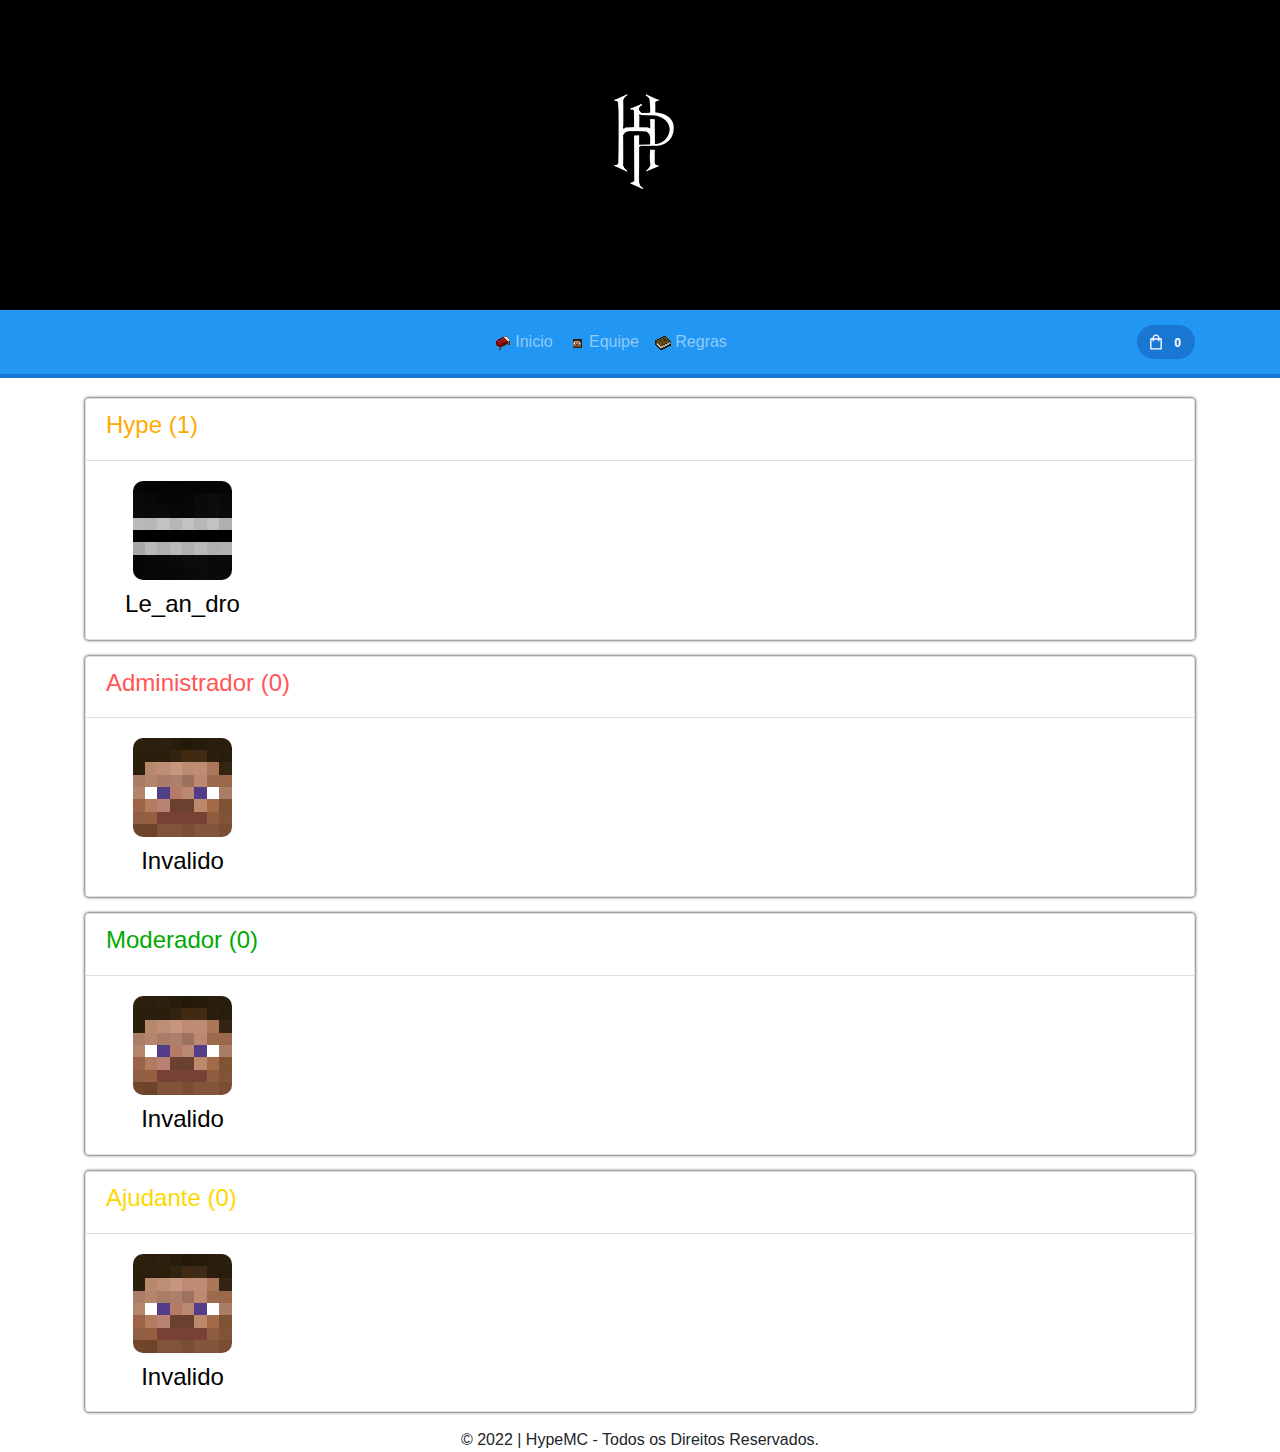
<file: index.html>
<!DOCTYPE html>
<!-- saved from url=(0039)https://hypemc.lojasquare.com.br/equipe -->
<html lang="pt-br"><head><meta http-equiv="Content-Type" content="text/html; charset=UTF-8"><style type="text/css">.swal-icon--error{border-color:#f27474;-webkit-animation:animateErrorIcon .5s;animation:animateErrorIcon .5s}.swal-icon--error__x-mark{position:relative;display:block;-webkit-animation:animateXMark .5s;animation:animateXMark .5s}.swal-icon--error__line{position:absolute;height:5px;width:47px;background-color:#f27474;display:block;top:37px;border-radius:2px}.swal-icon--error__line--left{-webkit-transform:rotate(45deg);transform:rotate(45deg);left:17px}.swal-icon--error__line--right{-webkit-transform:rotate(-45deg);transform:rotate(-45deg);right:16px}@-webkit-keyframes animateErrorIcon{0%{-webkit-transform:rotateX(100deg);transform:rotateX(100deg);opacity:0}to{-webkit-transform:rotateX(0deg);transform:rotateX(0deg);opacity:1}}@keyframes animateErrorIcon{0%{-webkit-transform:rotateX(100deg);transform:rotateX(100deg);opacity:0}to{-webkit-transform:rotateX(0deg);transform:rotateX(0deg);opacity:1}}@-webkit-keyframes animateXMark{0%{-webkit-transform:scale(.4);transform:scale(.4);margin-top:26px;opacity:0}50%{-webkit-transform:scale(.4);transform:scale(.4);margin-top:26px;opacity:0}80%{-webkit-transform:scale(1.15);transform:scale(1.15);margin-top:-6px}to{-webkit-transform:scale(1);transform:scale(1);margin-top:0;opacity:1}}@keyframes animateXMark{0%{-webkit-transform:scale(.4);transform:scale(.4);margin-top:26px;opacity:0}50%{-webkit-transform:scale(.4);transform:scale(.4);margin-top:26px;opacity:0}80%{-webkit-transform:scale(1.15);transform:scale(1.15);margin-top:-6px}to{-webkit-transform:scale(1);transform:scale(1);margin-top:0;opacity:1}}.swal-icon--warning{border-color:#f8bb86;-webkit-animation:pulseWarning .75s infinite alternate;animation:pulseWarning .75s infinite alternate}.swal-icon--warning__body{width:5px;height:47px;top:10px;border-radius:2px;margin-left:-2px}.swal-icon--warning__body,.swal-icon--warning__dot{position:absolute;left:50%;background-color:#f8bb86}.swal-icon--warning__dot{width:7px;height:7px;border-radius:50%;margin-left:-4px;bottom:-11px}@-webkit-keyframes pulseWarning{0%{border-color:#f8d486}to{border-color:#f8bb86}}@keyframes pulseWarning{0%{border-color:#f8d486}to{border-color:#f8bb86}}.swal-icon--success{border-color:#a5dc86}.swal-icon--success:after,.swal-icon--success:before{content:"";border-radius:50%;position:absolute;width:60px;height:120px;background:#fff;-webkit-transform:rotate(45deg);transform:rotate(45deg)}.swal-icon--success:before{border-radius:120px 0 0 120px;top:-7px;left:-33px;-webkit-transform:rotate(-45deg);transform:rotate(-45deg);-webkit-transform-origin:60px 60px;transform-origin:60px 60px}.swal-icon--success:after{border-radius:0 120px 120px 0;top:-11px;left:30px;-webkit-transform:rotate(-45deg);transform:rotate(-45deg);-webkit-transform-origin:0 60px;transform-origin:0 60px;-webkit-animation:rotatePlaceholder 4.25s ease-in;animation:rotatePlaceholder 4.25s ease-in}.swal-icon--success__ring{width:80px;height:80px;border:4px solid hsla(98,55%,69%,.2);border-radius:50%;box-sizing:content-box;position:absolute;left:-4px;top:-4px;z-index:2}.swal-icon--success__hide-corners{width:5px;height:90px;background-color:#fff;padding:1px;position:absolute;left:28px;top:8px;z-index:1;-webkit-transform:rotate(-45deg);transform:rotate(-45deg)}.swal-icon--success__line{height:5px;background-color:#a5dc86;display:block;border-radius:2px;position:absolute;z-index:2}.swal-icon--success__line--tip{width:25px;left:14px;top:46px;-webkit-transform:rotate(45deg);transform:rotate(45deg);-webkit-animation:animateSuccessTip .75s;animation:animateSuccessTip .75s}.swal-icon--success__line--long{width:47px;right:8px;top:38px;-webkit-transform:rotate(-45deg);transform:rotate(-45deg);-webkit-animation:animateSuccessLong .75s;animation:animateSuccessLong .75s}@-webkit-keyframes rotatePlaceholder{0%{-webkit-transform:rotate(-45deg);transform:rotate(-45deg)}5%{-webkit-transform:rotate(-45deg);transform:rotate(-45deg)}12%{-webkit-transform:rotate(-405deg);transform:rotate(-405deg)}to{-webkit-transform:rotate(-405deg);transform:rotate(-405deg)}}@keyframes rotatePlaceholder{0%{-webkit-transform:rotate(-45deg);transform:rotate(-45deg)}5%{-webkit-transform:rotate(-45deg);transform:rotate(-45deg)}12%{-webkit-transform:rotate(-405deg);transform:rotate(-405deg)}to{-webkit-transform:rotate(-405deg);transform:rotate(-405deg)}}@-webkit-keyframes animateSuccessTip{0%{width:0;left:1px;top:19px}54%{width:0;left:1px;top:19px}70%{width:50px;left:-8px;top:37px}84%{width:17px;left:21px;top:48px}to{width:25px;left:14px;top:45px}}@keyframes animateSuccessTip{0%{width:0;left:1px;top:19px}54%{width:0;left:1px;top:19px}70%{width:50px;left:-8px;top:37px}84%{width:17px;left:21px;top:48px}to{width:25px;left:14px;top:45px}}@-webkit-keyframes animateSuccessLong{0%{width:0;right:46px;top:54px}65%{width:0;right:46px;top:54px}84%{width:55px;right:0;top:35px}to{width:47px;right:8px;top:38px}}@keyframes animateSuccessLong{0%{width:0;right:46px;top:54px}65%{width:0;right:46px;top:54px}84%{width:55px;right:0;top:35px}to{width:47px;right:8px;top:38px}}.swal-icon--info{border-color:#c9dae1}.swal-icon--info:before{width:5px;height:29px;bottom:17px;border-radius:2px;margin-left:-2px}.swal-icon--info:after,.swal-icon--info:before{content:"";position:absolute;left:50%;background-color:#c9dae1}.swal-icon--info:after{width:7px;height:7px;border-radius:50%;margin-left:-3px;top:19px}.swal-icon{width:80px;height:80px;border-width:4px;border-style:solid;border-radius:50%;padding:0;position:relative;box-sizing:content-box;margin:20px auto}.swal-icon:first-child{margin-top:32px}.swal-icon--custom{width:auto;height:auto;max-width:100%;border:none;border-radius:0}.swal-icon img{max-width:100%;max-height:100%}.swal-title{color:rgba(0,0,0,.65);font-weight:600;text-transform:none;position:relative;display:block;padding:13px 16px;font-size:27px;line-height:normal;text-align:center;margin-bottom:0}.swal-title:first-child{margin-top:26px}.swal-title:not(:first-child){padding-bottom:0}.swal-title:not(:last-child){margin-bottom:13px}.swal-text{font-size:16px;position:relative;float:none;line-height:normal;vertical-align:top;text-align:left;display:inline-block;margin:0;padding:0 10px;font-weight:400;color:rgba(0,0,0,.64);max-width:calc(100% - 20px);overflow-wrap:break-word;box-sizing:border-box}.swal-text:first-child{margin-top:45px}.swal-text:last-child{margin-bottom:45px}.swal-footer{text-align:right;padding-top:13px;margin-top:13px;padding:13px 16px;border-radius:inherit;border-top-left-radius:0;border-top-right-radius:0}.swal-button-container{margin:5px;display:inline-block;position:relative}.swal-button{background-color:#7cd1f9;color:#fff;border:none;box-shadow:none;border-radius:5px;font-weight:600;font-size:14px;padding:10px 24px;margin:0;cursor:pointer}.swal-button:not([disabled]):hover{background-color:#78cbf2}.swal-button:active{background-color:#70bce0}.swal-button:focus{outline:none;box-shadow:0 0 0 1px #fff,0 0 0 3px rgba(43,114,165,.29)}.swal-button[disabled]{opacity:.5;cursor:default}.swal-button::-moz-focus-inner{border:0}.swal-button--cancel{color:#555;background-color:#efefef}.swal-button--cancel:not([disabled]):hover{background-color:#e8e8e8}.swal-button--cancel:active{background-color:#d7d7d7}.swal-button--cancel:focus{box-shadow:0 0 0 1px #fff,0 0 0 3px rgba(116,136,150,.29)}.swal-button--danger{background-color:#e64942}.swal-button--danger:not([disabled]):hover{background-color:#df4740}.swal-button--danger:active{background-color:#cf423b}.swal-button--danger:focus{box-shadow:0 0 0 1px #fff,0 0 0 3px rgba(165,43,43,.29)}.swal-content{padding:0 20px;margin-top:20px;font-size:medium}.swal-content:last-child{margin-bottom:20px}.swal-content__input,.swal-content__textarea{-webkit-appearance:none;background-color:#fff;border:none;font-size:14px;display:block;box-sizing:border-box;width:100%;border:1px solid rgba(0,0,0,.14);padding:10px 13px;border-radius:2px;transition:border-color .2s}.swal-content__input:focus,.swal-content__textarea:focus{outline:none;border-color:#6db8ff}.swal-content__textarea{resize:vertical}.swal-button--loading{color:transparent}.swal-button--loading~.swal-button__loader{opacity:1}.swal-button__loader{position:absolute;height:auto;width:43px;z-index:2;left:50%;top:50%;-webkit-transform:translateX(-50%) translateY(-50%);transform:translateX(-50%) translateY(-50%);text-align:center;pointer-events:none;opacity:0}.swal-button__loader div{display:inline-block;float:none;vertical-align:baseline;width:9px;height:9px;padding:0;border:none;margin:2px;opacity:.4;border-radius:7px;background-color:hsla(0,0%,100%,.9);transition:background .2s;-webkit-animation:swal-loading-anim 1s infinite;animation:swal-loading-anim 1s infinite}.swal-button__loader div:nth-child(3n+2){-webkit-animation-delay:.15s;animation-delay:.15s}.swal-button__loader div:nth-child(3n+3){-webkit-animation-delay:.3s;animation-delay:.3s}@-webkit-keyframes swal-loading-anim{0%{opacity:.4}20%{opacity:.4}50%{opacity:1}to{opacity:.4}}@keyframes swal-loading-anim{0%{opacity:.4}20%{opacity:.4}50%{opacity:1}to{opacity:.4}}.swal-overlay{position:fixed;top:0;bottom:0;left:0;right:0;text-align:center;font-size:0;overflow-y:auto;background-color:rgba(0,0,0,.4);z-index:10000;pointer-events:none;opacity:0;transition:opacity .3s}.swal-overlay:before{content:" ";display:inline-block;vertical-align:middle;height:100%}.swal-overlay--show-modal{opacity:1;pointer-events:auto}.swal-overlay--show-modal .swal-modal{opacity:1;pointer-events:auto;box-sizing:border-box;-webkit-animation:showSweetAlert .3s;animation:showSweetAlert .3s;will-change:transform}.swal-modal{width:478px;opacity:0;pointer-events:none;background-color:#fff;text-align:center;border-radius:5px;position:static;margin:20px auto;display:inline-block;vertical-align:middle;-webkit-transform:scale(1);transform:scale(1);-webkit-transform-origin:50% 50%;transform-origin:50% 50%;z-index:10001;transition:opacity .2s,-webkit-transform .3s;transition:transform .3s,opacity .2s;transition:transform .3s,opacity .2s,-webkit-transform .3s}@media (max-width:500px){.swal-modal{width:calc(100% - 20px)}}@-webkit-keyframes showSweetAlert{0%{-webkit-transform:scale(1);transform:scale(1)}1%{-webkit-transform:scale(.5);transform:scale(.5)}45%{-webkit-transform:scale(1.05);transform:scale(1.05)}80%{-webkit-transform:scale(.95);transform:scale(.95)}to{-webkit-transform:scale(1);transform:scale(1)}}@keyframes showSweetAlert{0%{-webkit-transform:scale(1);transform:scale(1)}1%{-webkit-transform:scale(.5);transform:scale(.5)}45%{-webkit-transform:scale(1.05);transform:scale(1.05)}80%{-webkit-transform:scale(.95);transform:scale(.95)}to{-webkit-transform:scale(1);transform:scale(1)}}</style>
    
    <meta http-equiv="X-UA-Compatible" content="IE=edge">
    <meta name="author" content="TrowDev">
    <meta name="keywords" content="factions">
    <meta name="description" content="factions">
    <meta name="viewport" content="width=device-width, initial-scale=1, maximum-scale=1">
    <meta name="robots" content="index, follow">
    <meta property="og:title" content="HypeMC - Equipe">
    <meta property="og:site_name" content="HypeMC">
    <meta property="og:description" content="factions">
    <meta property="og:type" content="website">
    <meta property="og:image" content="https://i.imgur.com/4fUkipD.png">
    <meta property="discord:image" content="https://i.imgur.com/4fUkipD.png">
    <meta property="og:image:type" content="image/jpeg">

    <title>HypeMC - Equipe</title>
    <link rel="shortcut icon" href="https://i.imgur.com/4fUkipD.png">

    <link rel="stylesheet" href="bootstrap.min.css" type="text/css">
    <link rel="stylesheet" href="style.php" type="text/css">
    <link rel="stylesheet" href="personalizado.css">
    <link rel="stylesheet" href="checkboxcustom.css" type="text/css">

    <link href="font-awesome.min.css" rel="stylesheet">
    
    <script src="sweetalert.min.js.transferir"></script>
    <script type="text/javascript" src="sweetalert2.all.min.js.transferir"></script><style type="text/css">@-webkit-keyframes swal2-show {
  0% {
    -webkit-transform: scale(0.7);
            transform: scale(0.7); }
  45% {
    -webkit-transform: scale(1.05);
            transform: scale(1.05); }
  80% {
    -webkit-transform: scale(0.95);
            transform: scale(0.95); }
  100% {
    -webkit-transform: scale(1);
            transform: scale(1); } }

@keyframes swal2-show {
  0% {
    -webkit-transform: scale(0.7);
            transform: scale(0.7); }
  45% {
    -webkit-transform: scale(1.05);
            transform: scale(1.05); }
  80% {
    -webkit-transform: scale(0.95);
            transform: scale(0.95); }
  100% {
    -webkit-transform: scale(1);
            transform: scale(1); } }

@-webkit-keyframes swal2-hide {
  0% {
    -webkit-transform: scale(1);
            transform: scale(1);
    opacity: 1; }
  100% {
    -webkit-transform: scale(0.5);
            transform: scale(0.5);
    opacity: 0; } }

@keyframes swal2-hide {
  0% {
    -webkit-transform: scale(1);
            transform: scale(1);
    opacity: 1; }
  100% {
    -webkit-transform: scale(0.5);
            transform: scale(0.5);
    opacity: 0; } }

@-webkit-keyframes swal2-animate-success-line-tip {
  0% {
    top: 19px;
    left: 1px;
    width: 0; }
  54% {
    top: 17px;
    left: 2px;
    width: 0; }
  70% {
    top: 35px;
    left: -6px;
    width: 50px; }
  84% {
    top: 48px;
    left: 21px;
    width: 17px; }
  100% {
    top: 45px;
    left: 14px;
    width: 25px; } }

@keyframes swal2-animate-success-line-tip {
  0% {
    top: 19px;
    left: 1px;
    width: 0; }
  54% {
    top: 17px;
    left: 2px;
    width: 0; }
  70% {
    top: 35px;
    left: -6px;
    width: 50px; }
  84% {
    top: 48px;
    left: 21px;
    width: 17px; }
  100% {
    top: 45px;
    left: 14px;
    width: 25px; } }

@-webkit-keyframes swal2-animate-success-line-long {
  0% {
    top: 54px;
    right: 46px;
    width: 0; }
  65% {
    top: 54px;
    right: 46px;
    width: 0; }
  84% {
    top: 35px;
    right: 0;
    width: 55px; }
  100% {
    top: 38px;
    right: 8px;
    width: 47px; } }

@keyframes swal2-animate-success-line-long {
  0% {
    top: 54px;
    right: 46px;
    width: 0; }
  65% {
    top: 54px;
    right: 46px;
    width: 0; }
  84% {
    top: 35px;
    right: 0;
    width: 55px; }
  100% {
    top: 38px;
    right: 8px;
    width: 47px; } }

@-webkit-keyframes swal2-rotate-success-circular-line {
  0% {
    -webkit-transform: rotate(-45deg);
            transform: rotate(-45deg); }
  5% {
    -webkit-transform: rotate(-45deg);
            transform: rotate(-45deg); }
  12% {
    -webkit-transform: rotate(-405deg);
            transform: rotate(-405deg); }
  100% {
    -webkit-transform: rotate(-405deg);
            transform: rotate(-405deg); } }

@keyframes swal2-rotate-success-circular-line {
  0% {
    -webkit-transform: rotate(-45deg);
            transform: rotate(-45deg); }
  5% {
    -webkit-transform: rotate(-45deg);
            transform: rotate(-45deg); }
  12% {
    -webkit-transform: rotate(-405deg);
            transform: rotate(-405deg); }
  100% {
    -webkit-transform: rotate(-405deg);
            transform: rotate(-405deg); } }

@-webkit-keyframes swal2-animate-error-x-mark {
  0% {
    margin-top: 26px;
    -webkit-transform: scale(0.4);
            transform: scale(0.4);
    opacity: 0; }
  50% {
    margin-top: 26px;
    -webkit-transform: scale(0.4);
            transform: scale(0.4);
    opacity: 0; }
  80% {
    margin-top: -6px;
    -webkit-transform: scale(1.15);
            transform: scale(1.15); }
  100% {
    margin-top: 0;
    -webkit-transform: scale(1);
            transform: scale(1);
    opacity: 1; } }

@keyframes swal2-animate-error-x-mark {
  0% {
    margin-top: 26px;
    -webkit-transform: scale(0.4);
            transform: scale(0.4);
    opacity: 0; }
  50% {
    margin-top: 26px;
    -webkit-transform: scale(0.4);
            transform: scale(0.4);
    opacity: 0; }
  80% {
    margin-top: -6px;
    -webkit-transform: scale(1.15);
            transform: scale(1.15); }
  100% {
    margin-top: 0;
    -webkit-transform: scale(1);
            transform: scale(1);
    opacity: 1; } }

@-webkit-keyframes swal2-animate-error-icon {
  0% {
    -webkit-transform: rotateX(100deg);
            transform: rotateX(100deg);
    opacity: 0; }
  100% {
    -webkit-transform: rotateX(0deg);
            transform: rotateX(0deg);
    opacity: 1; } }

@keyframes swal2-animate-error-icon {
  0% {
    -webkit-transform: rotateX(100deg);
            transform: rotateX(100deg);
    opacity: 0; }
  100% {
    -webkit-transform: rotateX(0deg);
            transform: rotateX(0deg);
    opacity: 1; } }

body.swal2-toast-shown.swal2-has-input > .swal2-container > .swal2-toast {
  -webkit-box-orient: vertical;
  -webkit-box-direction: normal;
      -ms-flex-direction: column;
          flex-direction: column;
  -webkit-box-align: stretch;
      -ms-flex-align: stretch;
          align-items: stretch; }
  body.swal2-toast-shown.swal2-has-input > .swal2-container > .swal2-toast .swal2-actions {
    -webkit-box-flex: 1;
        -ms-flex: 1;
            flex: 1;
    -ms-flex-item-align: stretch;
        align-self: stretch;
    -webkit-box-pack: end;
        -ms-flex-pack: end;
            justify-content: flex-end;
    height: 2.2em; }
  body.swal2-toast-shown.swal2-has-input > .swal2-container > .swal2-toast .swal2-loading {
    -webkit-box-pack: center;
        -ms-flex-pack: center;
            justify-content: center; }
  body.swal2-toast-shown.swal2-has-input > .swal2-container > .swal2-toast .swal2-input {
    height: 2em;
    margin: .3125em auto;
    font-size: 1em; }
  body.swal2-toast-shown.swal2-has-input > .swal2-container > .swal2-toast .swal2-validationerror {
    font-size: 1em; }

body.swal2-toast-shown > .swal2-container {
  position: fixed;
  background-color: transparent; }
  body.swal2-toast-shown > .swal2-container.swal2-shown {
    background-color: transparent; }
  body.swal2-toast-shown > .swal2-container.swal2-top {
    top: 0;
    right: auto;
    bottom: auto;
    left: 50%;
    -webkit-transform: translateX(-50%);
            transform: translateX(-50%); }
  body.swal2-toast-shown > .swal2-container.swal2-top-end, body.swal2-toast-shown > .swal2-container.swal2-top-right {
    top: 0;
    right: 0;
    bottom: auto;
    left: auto; }
  body.swal2-toast-shown > .swal2-container.swal2-top-start, body.swal2-toast-shown > .swal2-container.swal2-top-left {
    top: 0;
    right: auto;
    bottom: auto;
    left: 0; }
  body.swal2-toast-shown > .swal2-container.swal2-center-start, body.swal2-toast-shown > .swal2-container.swal2-center-left {
    top: 50%;
    right: auto;
    bottom: auto;
    left: 0;
    -webkit-transform: translateY(-50%);
            transform: translateY(-50%); }
  body.swal2-toast-shown > .swal2-container.swal2-center {
    top: 50%;
    right: auto;
    bottom: auto;
    left: 50%;
    -webkit-transform: translate(-50%, -50%);
            transform: translate(-50%, -50%); }
  body.swal2-toast-shown > .swal2-container.swal2-center-end, body.swal2-toast-shown > .swal2-container.swal2-center-right {
    top: 50%;
    right: 0;
    bottom: auto;
    left: auto;
    -webkit-transform: translateY(-50%);
            transform: translateY(-50%); }
  body.swal2-toast-shown > .swal2-container.swal2-bottom-start, body.swal2-toast-shown > .swal2-container.swal2-bottom-left {
    top: auto;
    right: auto;
    bottom: 0;
    left: 0; }
  body.swal2-toast-shown > .swal2-container.swal2-bottom {
    top: auto;
    right: auto;
    bottom: 0;
    left: 50%;
    -webkit-transform: translateX(-50%);
            transform: translateX(-50%); }
  body.swal2-toast-shown > .swal2-container.swal2-bottom-end, body.swal2-toast-shown > .swal2-container.swal2-bottom-right {
    top: auto;
    right: 0;
    bottom: 0;
    left: auto; }

.swal2-popup.swal2-toast {
  -webkit-box-orient: horizontal;
  -webkit-box-direction: normal;
      -ms-flex-direction: row;
          flex-direction: row;
  -webkit-box-align: center;
      -ms-flex-align: center;
          align-items: center;
  width: auto;
  padding: 0.625em;
  -webkit-box-shadow: 0 0 10px #d9d9d9;
          box-shadow: 0 0 10px #d9d9d9;
  overflow-y: hidden; }
  .swal2-popup.swal2-toast .swal2-header {
    -webkit-box-orient: horizontal;
    -webkit-box-direction: normal;
        -ms-flex-direction: row;
            flex-direction: row; }
  .swal2-popup.swal2-toast .swal2-title {
    -webkit-box-pack: start;
        -ms-flex-pack: start;
            justify-content: flex-start;
    margin: 0 .6em;
    font-size: 1em; }
  .swal2-popup.swal2-toast .swal2-close {
    position: initial; }
  .swal2-popup.swal2-toast .swal2-content {
    -webkit-box-pack: start;
        -ms-flex-pack: start;
            justify-content: flex-start;
    font-size: 1em; }
  .swal2-popup.swal2-toast .swal2-icon {
    width: 32px;
    min-width: 32px;
    height: 32px;
    margin: 0; }
    .swal2-popup.swal2-toast .swal2-icon.swal2-success .swal2-success-ring {
      width: 32px;
      height: 32px; }
    .swal2-popup.swal2-toast .swal2-icon.swal2-info, .swal2-popup.swal2-toast .swal2-icon.swal2-warning, .swal2-popup.swal2-toast .swal2-icon.swal2-question {
      font-size: 26px;
      line-height: 32px; }
    .swal2-popup.swal2-toast .swal2-icon.swal2-error [class^='swal2-x-mark-line'] {
      top: 14px;
      width: 22px; }
      .swal2-popup.swal2-toast .swal2-icon.swal2-error [class^='swal2-x-mark-line'][class$='left'] {
        left: 5px; }
      .swal2-popup.swal2-toast .swal2-icon.swal2-error [class^='swal2-x-mark-line'][class$='right'] {
        right: 5px; }
  .swal2-popup.swal2-toast .swal2-actions {
    height: auto;
    margin: 0 .3125em; }
  .swal2-popup.swal2-toast .swal2-styled {
    margin: 0 .3125em;
    padding: .3125em .625em;
    font-size: 1em; }
    .swal2-popup.swal2-toast .swal2-styled:focus {
      -webkit-box-shadow: 0 0 0 1px #fff, 0 0 0 2px rgba(50, 100, 150, 0.4);
              box-shadow: 0 0 0 1px #fff, 0 0 0 2px rgba(50, 100, 150, 0.4); }
  .swal2-popup.swal2-toast .swal2-success {
    border-color: #a5dc86; }
    .swal2-popup.swal2-toast .swal2-success [class^='swal2-success-circular-line'] {
      position: absolute;
      width: 32px;
      height: 45px;
      -webkit-transform: rotate(45deg);
              transform: rotate(45deg);
      border-radius: 50%; }
      .swal2-popup.swal2-toast .swal2-success [class^='swal2-success-circular-line'][class$='left'] {
        top: -4px;
        left: -15px;
        -webkit-transform: rotate(-45deg);
                transform: rotate(-45deg);
        -webkit-transform-origin: 32px 32px;
                transform-origin: 32px 32px;
        border-radius: 64px 0 0 64px; }
      .swal2-popup.swal2-toast .swal2-success [class^='swal2-success-circular-line'][class$='right'] {
        top: -4px;
        left: 15px;
        -webkit-transform-origin: 0 32px;
                transform-origin: 0 32px;
        border-radius: 0 64px 64px 0; }
    .swal2-popup.swal2-toast .swal2-success .swal2-success-ring {
      width: 32px;
      height: 32px; }
    .swal2-popup.swal2-toast .swal2-success .swal2-success-fix {
      top: 0;
      left: 7px;
      width: 7px;
      height: 43px; }
    .swal2-popup.swal2-toast .swal2-success [class^='swal2-success-line'] {
      height: 5px; }
      .swal2-popup.swal2-toast .swal2-success [class^='swal2-success-line'][class$='tip'] {
        top: 18px;
        left: 3px;
        width: 12px; }
      .swal2-popup.swal2-toast .swal2-success [class^='swal2-success-line'][class$='long'] {
        top: 15px;
        right: 3px;
        width: 22px; }
  .swal2-popup.swal2-toast.swal2-show {
    -webkit-animation: showSweetToast .5s;
            animation: showSweetToast .5s; }
  .swal2-popup.swal2-toast.swal2-hide {
    -webkit-animation: hideSweetToast .2s forwards;
            animation: hideSweetToast .2s forwards; }
  .swal2-popup.swal2-toast .swal2-animate-success-icon .swal2-success-line-tip {
    -webkit-animation: animate-toast-success-tip .75s;
            animation: animate-toast-success-tip .75s; }
  .swal2-popup.swal2-toast .swal2-animate-success-icon .swal2-success-line-long {
    -webkit-animation: animate-toast-success-long .75s;
            animation: animate-toast-success-long .75s; }

@-webkit-keyframes showSweetToast {
  0% {
    -webkit-transform: translateY(-10px) rotateZ(2deg);
            transform: translateY(-10px) rotateZ(2deg);
    opacity: 0; }
  33% {
    -webkit-transform: translateY(0) rotateZ(-2deg);
            transform: translateY(0) rotateZ(-2deg);
    opacity: .5; }
  66% {
    -webkit-transform: translateY(5px) rotateZ(2deg);
            transform: translateY(5px) rotateZ(2deg);
    opacity: .7; }
  100% {
    -webkit-transform: translateY(0) rotateZ(0);
            transform: translateY(0) rotateZ(0);
    opacity: 1; } }

@keyframes showSweetToast {
  0% {
    -webkit-transform: translateY(-10px) rotateZ(2deg);
            transform: translateY(-10px) rotateZ(2deg);
    opacity: 0; }
  33% {
    -webkit-transform: translateY(0) rotateZ(-2deg);
            transform: translateY(0) rotateZ(-2deg);
    opacity: .5; }
  66% {
    -webkit-transform: translateY(5px) rotateZ(2deg);
            transform: translateY(5px) rotateZ(2deg);
    opacity: .7; }
  100% {
    -webkit-transform: translateY(0) rotateZ(0);
            transform: translateY(0) rotateZ(0);
    opacity: 1; } }

@-webkit-keyframes hideSweetToast {
  0% {
    opacity: 1; }
  33% {
    opacity: .5; }
  100% {
    -webkit-transform: rotateZ(1deg);
            transform: rotateZ(1deg);
    opacity: 0; } }

@keyframes hideSweetToast {
  0% {
    opacity: 1; }
  33% {
    opacity: .5; }
  100% {
    -webkit-transform: rotateZ(1deg);
            transform: rotateZ(1deg);
    opacity: 0; } }

@-webkit-keyframes animate-toast-success-tip {
  0% {
    top: 9px;
    left: 1px;
    width: 0; }
  54% {
    top: 2px;
    left: 2px;
    width: 0; }
  70% {
    top: 10px;
    left: -4px;
    width: 26px; }
  84% {
    top: 17px;
    left: 12px;
    width: 8px; }
  100% {
    top: 18px;
    left: 3px;
    width: 12px; } }

@keyframes animate-toast-success-tip {
  0% {
    top: 9px;
    left: 1px;
    width: 0; }
  54% {
    top: 2px;
    left: 2px;
    width: 0; }
  70% {
    top: 10px;
    left: -4px;
    width: 26px; }
  84% {
    top: 17px;
    left: 12px;
    width: 8px; }
  100% {
    top: 18px;
    left: 3px;
    width: 12px; } }

@-webkit-keyframes animate-toast-success-long {
  0% {
    top: 26px;
    right: 22px;
    width: 0; }
  65% {
    top: 20px;
    right: 15px;
    width: 0; }
  84% {
    top: 15px;
    right: 0;
    width: 18px; }
  100% {
    top: 15px;
    right: 3px;
    width: 22px; } }

@keyframes animate-toast-success-long {
  0% {
    top: 26px;
    right: 22px;
    width: 0; }
  65% {
    top: 20px;
    right: 15px;
    width: 0; }
  84% {
    top: 15px;
    right: 0;
    width: 18px; }
  100% {
    top: 15px;
    right: 3px;
    width: 22px; } }

html.swal2-shown:not(.swal2-no-backdrop):not(.swal2-toast-shown),
body.swal2-shown:not(.swal2-no-backdrop):not(.swal2-toast-shown) {
  height: auto;
  overflow-y: hidden; }

body.swal2-no-backdrop .swal2-shown {
  top: auto;
  right: auto;
  bottom: auto;
  left: auto;
  background-color: transparent; }
  body.swal2-no-backdrop .swal2-shown > .swal2-modal {
    -webkit-box-shadow: 0 0 10px rgba(0, 0, 0, 0.4);
            box-shadow: 0 0 10px rgba(0, 0, 0, 0.4); }
  body.swal2-no-backdrop .swal2-shown.swal2-top {
    top: 0;
    left: 50%;
    -webkit-transform: translateX(-50%);
            transform: translateX(-50%); }
  body.swal2-no-backdrop .swal2-shown.swal2-top-start, body.swal2-no-backdrop .swal2-shown.swal2-top-left {
    top: 0;
    left: 0; }
  body.swal2-no-backdrop .swal2-shown.swal2-top-end, body.swal2-no-backdrop .swal2-shown.swal2-top-right {
    top: 0;
    right: 0; }
  body.swal2-no-backdrop .swal2-shown.swal2-center {
    top: 50%;
    left: 50%;
    -webkit-transform: translate(-50%, -50%);
            transform: translate(-50%, -50%); }
  body.swal2-no-backdrop .swal2-shown.swal2-center-start, body.swal2-no-backdrop .swal2-shown.swal2-center-left {
    top: 50%;
    left: 0;
    -webkit-transform: translateY(-50%);
            transform: translateY(-50%); }
  body.swal2-no-backdrop .swal2-shown.swal2-center-end, body.swal2-no-backdrop .swal2-shown.swal2-center-right {
    top: 50%;
    right: 0;
    -webkit-transform: translateY(-50%);
            transform: translateY(-50%); }
  body.swal2-no-backdrop .swal2-shown.swal2-bottom {
    bottom: 0;
    left: 50%;
    -webkit-transform: translateX(-50%);
            transform: translateX(-50%); }
  body.swal2-no-backdrop .swal2-shown.swal2-bottom-start, body.swal2-no-backdrop .swal2-shown.swal2-bottom-left {
    bottom: 0;
    left: 0; }
  body.swal2-no-backdrop .swal2-shown.swal2-bottom-end, body.swal2-no-backdrop .swal2-shown.swal2-bottom-right {
    right: 0;
    bottom: 0; }

.swal2-container {
  display: -webkit-box;
  display: -ms-flexbox;
  display: flex;
  position: fixed;
  top: 0;
  right: 0;
  bottom: 0;
  left: 0;
  -webkit-box-orient: horizontal;
  -webkit-box-direction: normal;
      -ms-flex-direction: row;
          flex-direction: row;
  -webkit-box-align: center;
      -ms-flex-align: center;
          align-items: center;
  -webkit-box-pack: center;
      -ms-flex-pack: center;
          justify-content: center;
  padding: 10px;
  background-color: transparent;
  z-index: 1060;
  overflow-x: hidden;
  -webkit-overflow-scrolling: touch; }
  .swal2-container.swal2-top {
    -webkit-box-align: start;
        -ms-flex-align: start;
            align-items: flex-start; }
  .swal2-container.swal2-top-start, .swal2-container.swal2-top-left {
    -webkit-box-align: start;
        -ms-flex-align: start;
            align-items: flex-start;
    -webkit-box-pack: start;
        -ms-flex-pack: start;
            justify-content: flex-start; }
  .swal2-container.swal2-top-end, .swal2-container.swal2-top-right {
    -webkit-box-align: start;
        -ms-flex-align: start;
            align-items: flex-start;
    -webkit-box-pack: end;
        -ms-flex-pack: end;
            justify-content: flex-end; }
  .swal2-container.swal2-center {
    -webkit-box-align: center;
        -ms-flex-align: center;
            align-items: center; }
  .swal2-container.swal2-center-start, .swal2-container.swal2-center-left {
    -webkit-box-align: center;
        -ms-flex-align: center;
            align-items: center;
    -webkit-box-pack: start;
        -ms-flex-pack: start;
            justify-content: flex-start; }
  .swal2-container.swal2-center-end, .swal2-container.swal2-center-right {
    -webkit-box-align: center;
        -ms-flex-align: center;
            align-items: center;
    -webkit-box-pack: end;
        -ms-flex-pack: end;
            justify-content: flex-end; }
  .swal2-container.swal2-bottom {
    -webkit-box-align: end;
        -ms-flex-align: end;
            align-items: flex-end; }
  .swal2-container.swal2-bottom-start, .swal2-container.swal2-bottom-left {
    -webkit-box-align: end;
        -ms-flex-align: end;
            align-items: flex-end;
    -webkit-box-pack: start;
        -ms-flex-pack: start;
            justify-content: flex-start; }
  .swal2-container.swal2-bottom-end, .swal2-container.swal2-bottom-right {
    -webkit-box-align: end;
        -ms-flex-align: end;
            align-items: flex-end;
    -webkit-box-pack: end;
        -ms-flex-pack: end;
            justify-content: flex-end; }
  .swal2-container.swal2-grow-fullscreen > .swal2-modal {
    display: -webkit-box !important;
    display: -ms-flexbox !important;
    display: flex !important;
    -webkit-box-flex: 1;
        -ms-flex: 1;
            flex: 1;
    -ms-flex-item-align: stretch;
        align-self: stretch;
    -webkit-box-pack: center;
        -ms-flex-pack: center;
            justify-content: center; }
  .swal2-container.swal2-grow-row > .swal2-modal {
    display: -webkit-box !important;
    display: -ms-flexbox !important;
    display: flex !important;
    -webkit-box-flex: 1;
        -ms-flex: 1;
            flex: 1;
    -ms-flex-line-pack: center;
        align-content: center;
    -webkit-box-pack: center;
        -ms-flex-pack: center;
            justify-content: center; }
  .swal2-container.swal2-grow-column {
    -webkit-box-flex: 1;
        -ms-flex: 1;
            flex: 1;
    -webkit-box-orient: vertical;
    -webkit-box-direction: normal;
        -ms-flex-direction: column;
            flex-direction: column; }
    .swal2-container.swal2-grow-column.swal2-top, .swal2-container.swal2-grow-column.swal2-center, .swal2-container.swal2-grow-column.swal2-bottom {
      -webkit-box-align: center;
          -ms-flex-align: center;
              align-items: center; }
    .swal2-container.swal2-grow-column.swal2-top-start, .swal2-container.swal2-grow-column.swal2-center-start, .swal2-container.swal2-grow-column.swal2-bottom-start, .swal2-container.swal2-grow-column.swal2-top-left, .swal2-container.swal2-grow-column.swal2-center-left, .swal2-container.swal2-grow-column.swal2-bottom-left {
      -webkit-box-align: start;
          -ms-flex-align: start;
              align-items: flex-start; }
    .swal2-container.swal2-grow-column.swal2-top-end, .swal2-container.swal2-grow-column.swal2-center-end, .swal2-container.swal2-grow-column.swal2-bottom-end, .swal2-container.swal2-grow-column.swal2-top-right, .swal2-container.swal2-grow-column.swal2-center-right, .swal2-container.swal2-grow-column.swal2-bottom-right {
      -webkit-box-align: end;
          -ms-flex-align: end;
              align-items: flex-end; }
    .swal2-container.swal2-grow-column > .swal2-modal {
      display: -webkit-box !important;
      display: -ms-flexbox !important;
      display: flex !important;
      -webkit-box-flex: 1;
          -ms-flex: 1;
              flex: 1;
      -ms-flex-line-pack: center;
          align-content: center;
      -webkit-box-pack: center;
          -ms-flex-pack: center;
              justify-content: center; }
  .swal2-container:not(.swal2-top):not(.swal2-top-start):not(.swal2-top-end):not(.swal2-top-left):not(.swal2-top-right):not(.swal2-center-start):not(.swal2-center-end):not(.swal2-center-left):not(.swal2-center-right):not(.swal2-bottom):not(.swal2-bottom-start):not(.swal2-bottom-end):not(.swal2-bottom-left):not(.swal2-bottom-right) > .swal2-modal {
    margin: auto; }
  @media all and (-ms-high-contrast: none), (-ms-high-contrast: active) {
    .swal2-container .swal2-modal {
      margin: 0 !important; } }
  .swal2-container.swal2-fade {
    -webkit-transition: background-color .1s;
    transition: background-color .1s; }
  .swal2-container.swal2-shown {
    background-color: rgba(0, 0, 0, 0.4); }

.swal2-popup {
  display: none;
  position: relative;
  -webkit-box-orient: vertical;
  -webkit-box-direction: normal;
      -ms-flex-direction: column;
          flex-direction: column;
  -webkit-box-pack: center;
      -ms-flex-pack: center;
          justify-content: center;
  width: 32em;
  max-width: 100%;
  padding: 1.25em;
  border-radius: 0.3125em;
  background: #fff;
  font-family: inherit;
  font-size: 1rem;
  -webkit-box-sizing: border-box;
          box-sizing: border-box; }
  .swal2-popup:focus {
    outline: none; }
  .swal2-popup.swal2-loading {
    overflow-y: hidden; }
  .swal2-popup .swal2-header {
    display: -webkit-box;
    display: -ms-flexbox;
    display: flex;
    -webkit-box-orient: vertical;
    -webkit-box-direction: normal;
        -ms-flex-direction: column;
            flex-direction: column;
    -webkit-box-align: center;
        -ms-flex-align: center;
            align-items: center; }
  .swal2-popup .swal2-title {
    display: block;
    position: relative;
    max-width: 100%;
    margin: 0 0 0.4em;
    padding: 0;
    color: #595959;
    font-size: 1.875em;
    font-weight: 600;
    text-align: center;
    text-transform: none;
    word-wrap: break-word; }
  .swal2-popup .swal2-actions {
    -webkit-box-align: center;
        -ms-flex-align: center;
            align-items: center;
    -webkit-box-pack: center;
        -ms-flex-pack: center;
            justify-content: center;
    margin: 1.25em auto 0; }
    .swal2-popup .swal2-actions:not(.swal2-loading) .swal2-styled[disabled] {
      opacity: .4; }
    .swal2-popup .swal2-actions:not(.swal2-loading) .swal2-styled:hover {
      background-image: -webkit-gradient(linear, left top, left bottom, from(rgba(0, 0, 0, 0.1)), to(rgba(0, 0, 0, 0.1)));
      background-image: linear-gradient(rgba(0, 0, 0, 0.1), rgba(0, 0, 0, 0.1)); }
    .swal2-popup .swal2-actions:not(.swal2-loading) .swal2-styled:active {
      background-image: -webkit-gradient(linear, left top, left bottom, from(rgba(0, 0, 0, 0.2)), to(rgba(0, 0, 0, 0.2)));
      background-image: linear-gradient(rgba(0, 0, 0, 0.2), rgba(0, 0, 0, 0.2)); }
    .swal2-popup .swal2-actions.swal2-loading .swal2-styled.swal2-confirm {
      width: 2.5em;
      height: 2.5em;
      margin: .46875em;
      padding: 0;
      border: .25em solid transparent;
      border-radius: 100%;
      border-color: transparent;
      background-color: transparent !important;
      color: transparent;
      cursor: default;
      -webkit-box-sizing: border-box;
              box-sizing: border-box;
      -webkit-animation: swal2-rotate-loading 1.5s linear 0s infinite normal;
              animation: swal2-rotate-loading 1.5s linear 0s infinite normal;
      -webkit-user-select: none;
         -moz-user-select: none;
          -ms-user-select: none;
              user-select: none; }
    .swal2-popup .swal2-actions.swal2-loading .swal2-styled.swal2-cancel {
      margin-right: 30px;
      margin-left: 30px; }
    .swal2-popup .swal2-actions.swal2-loading :not(.swal2-styled).swal2-confirm::after {
      display: inline-block;
      width: 15px;
      height: 15px;
      margin-left: 5px;
      border: 3px solid #999999;
      border-radius: 50%;
      border-right-color: transparent;
      -webkit-box-shadow: 1px 1px 1px #fff;
              box-shadow: 1px 1px 1px #fff;
      content: '';
      -webkit-animation: swal2-rotate-loading 1.5s linear 0s infinite normal;
              animation: swal2-rotate-loading 1.5s linear 0s infinite normal; }
  .swal2-popup .swal2-styled {
    margin: 0 .3125em;
    padding: .625em 2em;
    font-weight: 500;
    -webkit-box-shadow: none;
            box-shadow: none; }
    .swal2-popup .swal2-styled:not([disabled]) {
      cursor: pointer; }
    .swal2-popup .swal2-styled.swal2-confirm {
      border: 0;
      border-radius: 0.25em;
      background-color: #3085d6;
      color: #fff;
      font-size: 1.0625em; }
    .swal2-popup .swal2-styled.swal2-cancel {
      border: 0;
      border-radius: 0.25em;
      background-color: #aaa;
      color: #fff;
      font-size: 1.0625em; }
    .swal2-popup .swal2-styled:focus {
      outline: none;
      -webkit-box-shadow: 0 0 0 2px #fff, 0 0 0 4px rgba(50, 100, 150, 0.4);
              box-shadow: 0 0 0 2px #fff, 0 0 0 4px rgba(50, 100, 150, 0.4); }
    .swal2-popup .swal2-styled::-moz-focus-inner {
      border: 0; }
  .swal2-popup .swal2-footer {
    -webkit-box-pack: center;
        -ms-flex-pack: center;
            justify-content: center;
    margin: 1.25em 0 0;
    padding-top: 1em;
    border-top: 1px solid #eee;
    color: #545454;
    font-size: 1em; }
  .swal2-popup .swal2-image {
    max-width: 100%;
    margin: 1.25em auto; }
  .swal2-popup .swal2-close {
    position: absolute;
    top: 0;
    right: 0;
    -webkit-box-pack: center;
        -ms-flex-pack: center;
            justify-content: center;
    width: 1.2em;
    min-width: 1.2em;
    height: 1.2em;
    margin: 0;
    padding: 0;
    -webkit-transition: color 0.1s ease-out;
    transition: color 0.1s ease-out;
    border: none;
    border-radius: 0;
    background: transparent;
    color: #cccccc;
    font-family: serif;
    font-size: calc(2.5em - 0.25em);
    line-height: 1.2em;
    cursor: pointer; }
    .swal2-popup .swal2-close:hover {
      -webkit-transform: none;
              transform: none;
      color: #f27474; }
  .swal2-popup > .swal2-input,
  .swal2-popup > .swal2-file,
  .swal2-popup > .swal2-textarea,
  .swal2-popup > .swal2-select,
  .swal2-popup > .swal2-radio,
  .swal2-popup > .swal2-checkbox {
    display: none; }
  .swal2-popup .swal2-content {
    -webkit-box-pack: center;
        -ms-flex-pack: center;
            justify-content: center;
    margin: 0;
    padding: 0;
    color: #545454;
    font-size: 1.125em;
    font-weight: 300;
    line-height: normal;
    word-wrap: break-word; }
  .swal2-popup #swal2-content {
    text-align: center; }
  .swal2-popup .swal2-input,
  .swal2-popup .swal2-file,
  .swal2-popup .swal2-textarea,
  .swal2-popup .swal2-select,
  .swal2-popup .swal2-radio,
  .swal2-popup .swal2-checkbox {
    margin: 1em auto; }
  .swal2-popup .swal2-input,
  .swal2-popup .swal2-file,
  .swal2-popup .swal2-textarea {
    width: 100%;
    -webkit-transition: border-color .3s, -webkit-box-shadow .3s;
    transition: border-color .3s, -webkit-box-shadow .3s;
    transition: border-color .3s, box-shadow .3s;
    transition: border-color .3s, box-shadow .3s, -webkit-box-shadow .3s;
    border: 1px solid #d9d9d9;
    border-radius: 0.1875em;
    font-size: 1.125em;
    -webkit-box-shadow: inset 0 1px 1px rgba(0, 0, 0, 0.06);
            box-shadow: inset 0 1px 1px rgba(0, 0, 0, 0.06);
    -webkit-box-sizing: border-box;
            box-sizing: border-box; }
    .swal2-popup .swal2-input.swal2-inputerror,
    .swal2-popup .swal2-file.swal2-inputerror,
    .swal2-popup .swal2-textarea.swal2-inputerror {
      border-color: #f27474 !important;
      -webkit-box-shadow: 0 0 2px #f27474 !important;
              box-shadow: 0 0 2px #f27474 !important; }
    .swal2-popup .swal2-input:focus,
    .swal2-popup .swal2-file:focus,
    .swal2-popup .swal2-textarea:focus {
      border: 1px solid #b4dbed;
      outline: none;
      -webkit-box-shadow: 0 0 3px #c4e6f5;
              box-shadow: 0 0 3px #c4e6f5; }
    .swal2-popup .swal2-input::-webkit-input-placeholder,
    .swal2-popup .swal2-file::-webkit-input-placeholder,
    .swal2-popup .swal2-textarea::-webkit-input-placeholder {
      color: #cccccc; }
    .swal2-popup .swal2-input:-ms-input-placeholder,
    .swal2-popup .swal2-file:-ms-input-placeholder,
    .swal2-popup .swal2-textarea:-ms-input-placeholder {
      color: #cccccc; }
    .swal2-popup .swal2-input::-ms-input-placeholder,
    .swal2-popup .swal2-file::-ms-input-placeholder,
    .swal2-popup .swal2-textarea::-ms-input-placeholder {
      color: #cccccc; }
    .swal2-popup .swal2-input::placeholder,
    .swal2-popup .swal2-file::placeholder,
    .swal2-popup .swal2-textarea::placeholder {
      color: #cccccc; }
  .swal2-popup .swal2-range input {
    width: 80%; }
  .swal2-popup .swal2-range output {
    width: 20%;
    font-weight: 600;
    text-align: center; }
  .swal2-popup .swal2-range input,
  .swal2-popup .swal2-range output {
    height: 2.625em;
    margin: 1em auto;
    padding: 0;
    font-size: 1.125em;
    line-height: 2.625em; }
  .swal2-popup .swal2-input {
    height: 2.625em;
    padding: 0.75em; }
    .swal2-popup .swal2-input[type='number'] {
      max-width: 10em; }
  .swal2-popup .swal2-file {
    font-size: 1.125em; }
  .swal2-popup .swal2-textarea {
    height: 6.75em;
    padding: 0.75em; }
  .swal2-popup .swal2-select {
    min-width: 50%;
    max-width: 100%;
    padding: .375em .625em;
    color: #545454;
    font-size: 1.125em; }
  .swal2-popup .swal2-radio,
  .swal2-popup .swal2-checkbox {
    -webkit-box-align: center;
        -ms-flex-align: center;
            align-items: center;
    -webkit-box-pack: center;
        -ms-flex-pack: center;
            justify-content: center; }
    .swal2-popup .swal2-radio label,
    .swal2-popup .swal2-checkbox label {
      margin: 0 .6em;
      font-size: 1.125em; }
    .swal2-popup .swal2-radio input,
    .swal2-popup .swal2-checkbox input {
      margin: 0 .4em; }
  .swal2-popup .swal2-validationerror {
    display: none;
    -webkit-box-align: center;
        -ms-flex-align: center;
            align-items: center;
    -webkit-box-pack: center;
        -ms-flex-pack: center;
            justify-content: center;
    padding: 0.625em;
    background: #f0f0f0;
    color: #666666;
    font-size: 1em;
    font-weight: 300;
    overflow: hidden; }
    .swal2-popup .swal2-validationerror::before {
      display: inline-block;
      width: 1.5em;
      height: 1.5em;
      margin: 0 .625em;
      border-radius: 50%;
      background-color: #f27474;
      color: #fff;
      font-weight: 600;
      line-height: 1.5em;
      text-align: center;
      content: '!';
      zoom: normal; }

@supports (-ms-accelerator: true) {
  .swal2-range input {
    width: 100% !important; }
  .swal2-range output {
    display: none; } }

@media all and (-ms-high-contrast: none), (-ms-high-contrast: active) {
  .swal2-range input {
    width: 100% !important; }
  .swal2-range output {
    display: none; } }

.swal2-icon {
  position: relative;
  -webkit-box-pack: center;
      -ms-flex-pack: center;
          justify-content: center;
  width: 80px;
  height: 80px;
  margin: 1.25em auto 1.875em;
  border: 4px solid transparent;
  border-radius: 50%;
  line-height: 80px;
  cursor: default;
  -webkit-box-sizing: content-box;
          box-sizing: content-box;
  -webkit-user-select: none;
     -moz-user-select: none;
      -ms-user-select: none;
          user-select: none;
  zoom: normal; }
  .swal2-icon.swal2-error {
    border-color: #f27474; }
    .swal2-icon.swal2-error .swal2-x-mark {
      position: relative;
      -webkit-box-flex: 1;
          -ms-flex-positive: 1;
              flex-grow: 1; }
    .swal2-icon.swal2-error [class^='swal2-x-mark-line'] {
      display: block;
      position: absolute;
      top: 37px;
      width: 47px;
      height: 5px;
      border-radius: 2px;
      background-color: #f27474; }
      .swal2-icon.swal2-error [class^='swal2-x-mark-line'][class$='left'] {
        left: 17px;
        -webkit-transform: rotate(45deg);
                transform: rotate(45deg); }
      .swal2-icon.swal2-error [class^='swal2-x-mark-line'][class$='right'] {
        right: 16px;
        -webkit-transform: rotate(-45deg);
                transform: rotate(-45deg); }
  .swal2-icon.swal2-warning, .swal2-icon.swal2-info, .swal2-icon.swal2-question {
    margin: .333333em auto .5em;
    font-family: inherit;
    font-size: 3.75em; }
  .swal2-icon.swal2-warning {
    border-color: #facea8;
    color: #f8bb86; }
  .swal2-icon.swal2-info {
    border-color: #9de0f6;
    color: #3fc3ee; }
  .swal2-icon.swal2-question {
    border-color: #c9dae1;
    color: #87adbd; }
  .swal2-icon.swal2-success {
    border-color: #a5dc86; }
    .swal2-icon.swal2-success [class^='swal2-success-circular-line'] {
      position: absolute;
      width: 60px;
      height: 120px;
      -webkit-transform: rotate(45deg);
              transform: rotate(45deg);
      border-radius: 50%; }
      .swal2-icon.swal2-success [class^='swal2-success-circular-line'][class$='left'] {
        top: -7px;
        left: -33px;
        -webkit-transform: rotate(-45deg);
                transform: rotate(-45deg);
        -webkit-transform-origin: 60px 60px;
                transform-origin: 60px 60px;
        border-radius: 120px 0 0 120px; }
      .swal2-icon.swal2-success [class^='swal2-success-circular-line'][class$='right'] {
        top: -11px;
        left: 30px;
        -webkit-transform: rotate(-45deg);
                transform: rotate(-45deg);
        -webkit-transform-origin: 0 60px;
                transform-origin: 0 60px;
        border-radius: 0 120px 120px 0; }
    .swal2-icon.swal2-success .swal2-success-ring {
      position: absolute;
      top: -4px;
      left: -4px;
      width: 80px;
      height: 80px;
      border: 4px solid rgba(165, 220, 134, 0.3);
      border-radius: 50%;
      z-index: 2;
      -webkit-box-sizing: content-box;
              box-sizing: content-box; }
    .swal2-icon.swal2-success .swal2-success-fix {
      position: absolute;
      top: 8px;
      left: 26px;
      width: 7px;
      height: 90px;
      -webkit-transform: rotate(-45deg);
              transform: rotate(-45deg);
      z-index: 1; }
    .swal2-icon.swal2-success [class^='swal2-success-line'] {
      display: block;
      position: absolute;
      height: 5px;
      border-radius: 2px;
      background-color: #a5dc86;
      z-index: 2; }
      .swal2-icon.swal2-success [class^='swal2-success-line'][class$='tip'] {
        top: 46px;
        left: 14px;
        width: 25px;
        -webkit-transform: rotate(45deg);
                transform: rotate(45deg); }
      .swal2-icon.swal2-success [class^='swal2-success-line'][class$='long'] {
        top: 38px;
        right: 8px;
        width: 47px;
        -webkit-transform: rotate(-45deg);
                transform: rotate(-45deg); }

.swal2-progresssteps {
  -webkit-box-align: center;
      -ms-flex-align: center;
          align-items: center;
  margin: 0 0 1.25em;
  padding: 0;
  font-weight: 600; }
  .swal2-progresssteps li {
    display: inline-block;
    position: relative; }
  .swal2-progresssteps .swal2-progresscircle {
    width: 2em;
    height: 2em;
    border-radius: 2em;
    background: #3085d6;
    color: #fff;
    line-height: 2em;
    text-align: center;
    z-index: 20; }
    .swal2-progresssteps .swal2-progresscircle:first-child {
      margin-left: 0; }
    .swal2-progresssteps .swal2-progresscircle:last-child {
      margin-right: 0; }
    .swal2-progresssteps .swal2-progresscircle.swal2-activeprogressstep {
      background: #3085d6; }
      .swal2-progresssteps .swal2-progresscircle.swal2-activeprogressstep ~ .swal2-progresscircle {
        background: #add8e6; }
      .swal2-progresssteps .swal2-progresscircle.swal2-activeprogressstep ~ .swal2-progressline {
        background: #add8e6; }
  .swal2-progresssteps .swal2-progressline {
    width: 2.5em;
    height: .4em;
    margin: 0 -1px;
    background: #3085d6;
    z-index: 10; }

[class^='swal2'] {
  -webkit-tap-highlight-color: transparent; }

.swal2-show {
  -webkit-animation: swal2-show 0.3s;
          animation: swal2-show 0.3s; }
  .swal2-show.swal2-noanimation {
    -webkit-animation: none;
            animation: none; }

.swal2-hide {
  -webkit-animation: swal2-hide 0.15s forwards;
          animation: swal2-hide 0.15s forwards; }
  .swal2-hide.swal2-noanimation {
    -webkit-animation: none;
            animation: none; }

[dir='rtl'] .swal2-close {
  right: auto;
  left: 0; }

.swal2-animate-success-icon .swal2-success-line-tip {
  -webkit-animation: swal2-animate-success-line-tip 0.75s;
          animation: swal2-animate-success-line-tip 0.75s; }

.swal2-animate-success-icon .swal2-success-line-long {
  -webkit-animation: swal2-animate-success-line-long 0.75s;
          animation: swal2-animate-success-line-long 0.75s; }

.swal2-animate-success-icon .swal2-success-circular-line-right {
  -webkit-animation: swal2-rotate-success-circular-line 4.25s ease-in;
          animation: swal2-rotate-success-circular-line 4.25s ease-in; }

.swal2-animate-error-icon {
  -webkit-animation: swal2-animate-error-icon 0.5s;
          animation: swal2-animate-error-icon 0.5s; }
  .swal2-animate-error-icon .swal2-x-mark {
    -webkit-animation: swal2-animate-error-x-mark 0.5s;
            animation: swal2-animate-error-x-mark 0.5s; }

@-webkit-keyframes swal2-rotate-loading {
  0% {
    -webkit-transform: rotate(0deg);
            transform: rotate(0deg); }
  100% {
    -webkit-transform: rotate(360deg);
            transform: rotate(360deg); } }

@keyframes swal2-rotate-loading {
  0% {
    -webkit-transform: rotate(0deg);
            transform: rotate(0deg); }
  100% {
    -webkit-transform: rotate(360deg);
            transform: rotate(360deg); } }
</style>
    <script src="baa9b7508e.js.transferir" crossorigin="anonymous"></script><style media="all" id="fa-v4-font-face">/*!
 * Font Awesome Free 5.15.4 by @fontawesome - https://fontawesome.com
 * License - https://fontawesome.com/license/free (Icons: CC BY 4.0, Fonts: SIL OFL 1.1, Code: MIT License)
 */@font-face{font-family:"FontAwesome";font-display:block;src:url(https://ka-f.fontawesome.com/releases/v5.15.4/webfonts/free-fa-solid-900.eot);src:url(https://ka-f.fontawesome.com/releases/v5.15.4/webfonts/free-fa-solid-900.eot?#iefix) format("embedded-opentype"),url(https://ka-f.fontawesome.com/releases/v5.15.4/webfonts/free-fa-solid-900.woff2) format("woff2"),url(https://ka-f.fontawesome.com/releases/v5.15.4/webfonts/free-fa-solid-900.woff) format("woff"),url(https://ka-f.fontawesome.com/releases/v5.15.4/webfonts/free-fa-solid-900.ttf) format("truetype"),url(https://ka-f.fontawesome.com/releases/v5.15.4/webfonts/free-fa-solid-900.svg#fontawesome) format("svg")}@font-face{font-family:"FontAwesome";font-display:block;src:url(https://ka-f.fontawesome.com/releases/v5.15.4/webfonts/free-fa-brands-400.eot);src:url(https://ka-f.fontawesome.com/releases/v5.15.4/webfonts/free-fa-brands-400.eot?#iefix) format("embedded-opentype"),url(https://ka-f.fontawesome.com/releases/v5.15.4/webfonts/free-fa-brands-400.woff2) format("woff2"),url(https://ka-f.fontawesome.com/releases/v5.15.4/webfonts/free-fa-brands-400.woff) format("woff"),url(https://ka-f.fontawesome.com/releases/v5.15.4/webfonts/free-fa-brands-400.ttf) format("truetype"),url(https://ka-f.fontawesome.com/releases/v5.15.4/webfonts/free-fa-brands-400.svg#fontawesome) format("svg")}@font-face{font-family:"FontAwesome";font-display:block;src:url(https://ka-f.fontawesome.com/releases/v5.15.4/webfonts/free-fa-regular-400.eot);src:url(https://ka-f.fontawesome.com/releases/v5.15.4/webfonts/free-fa-regular-400.eot?#iefix) format("embedded-opentype"),url(https://ka-f.fontawesome.com/releases/v5.15.4/webfonts/free-fa-regular-400.woff2) format("woff2"),url(https://ka-f.fontawesome.com/releases/v5.15.4/webfonts/free-fa-regular-400.woff) format("woff"),url(https://ka-f.fontawesome.com/releases/v5.15.4/webfonts/free-fa-regular-400.ttf) format("truetype"),url(https://ka-f.fontawesome.com/releases/v5.15.4/webfonts/free-fa-regular-400.svg#fontawesome) format("svg");unicode-range:U+f004-f005,U+f007,U+f017,U+f022,U+f024,U+f02e,U+f03e,U+f044,U+f057-f059,U+f06e,U+f070,U+f075,U+f07b-f07c,U+f080,U+f086,U+f089,U+f094,U+f09d,U+f0a0,U+f0a4-f0a7,U+f0c5,U+f0c7-f0c8,U+f0e0,U+f0eb,U+f0f3,U+f0f8,U+f0fe,U+f111,U+f118-f11a,U+f11c,U+f133,U+f144,U+f146,U+f14a,U+f14d-f14e,U+f150-f152,U+f15b-f15c,U+f164-f165,U+f185-f186,U+f191-f192,U+f1ad,U+f1c1-f1c9,U+f1cd,U+f1d8,U+f1e3,U+f1ea,U+f1f6,U+f1f9,U+f20a,U+f247-f249,U+f24d,U+f254-f25b,U+f25d,U+f271-f274,U+f279,U+f28b,U+f28d,U+f2b5-f2b6,U+f2b9,U+f2bb,U+f2bd,U+f2c1-f2c2,U+f2d0,U+f2d2,U+f2dc,U+f2ed,U+f3a5,U+f3d1,U+f410}@font-face{font-family:"FontAwesome";font-display:block;src:url(https://ka-f.fontawesome.com/releases/v5.15.4/webfonts/free-fa-v4deprecations.eot);src:url(https://ka-f.fontawesome.com/releases/v5.15.4/webfonts/free-fa-v4deprecations.eot?#iefix) format("embedded-opentype"),url(https://ka-f.fontawesome.com/releases/v5.15.4/webfonts/free-fa-v4deprecations.woff2) format("woff2"),url(https://ka-f.fontawesome.com/releases/v5.15.4/webfonts/free-fa-v4deprecations.woff) format("woff"),url(https://ka-f.fontawesome.com/releases/v5.15.4/webfonts/free-fa-v4deprecations.ttf) format("truetype"),url(https://ka-f.fontawesome.com/releases/v5.15.4/webfonts/free-fa-v4deprecations.svg#fontawesome) format("svg");unicode-range:U+f003,U+f006,U+f014,U+f016,U+f01a-f01b,U+f01d,U+f040,U+f045-f047,U+f05c-f05d,U+f07d-f07e,U+f087-f088,U+f08a-f08b,U+f08e,U+f090,U+f096-f097,U+f0a2,U+f0e4-f0e6,U+f0ec-f0ee,U+f0f5-f0f7,U+f10c,U+f112,U+f114-f115,U+f11d,U+f123,U+f132,U+f145,U+f147-f149,U+f14c,U+f166,U+f16a,U+f172,U+f175-f178,U+f18e,U+f190,U+f196,U+f1b1,U+f1d9,U+f1db,U+f1f7,U+f20c,U+f219,U+f230,U+f24a,U+f250,U+f278,U+f27b,U+f283,U+f28c,U+f28e,U+f29b-f29c,U+f2b7,U+f2ba,U+f2bc,U+f2be,U+f2c0,U+f2c3,U+f2d3-f2d4}</style><style media="all" id="fa-v4-shims">/*!
 * Font Awesome Free 5.15.4 by @fontawesome - https://fontawesome.com
 * License - https://fontawesome.com/license/free (Icons: CC BY 4.0, Fonts: SIL OFL 1.1, Code: MIT License)
 */.fa.fa-glass:before{content:"\f000"}.fa.fa-meetup{font-family:"Font Awesome 5 Brands";font-weight:400}.fa.fa-star-o{font-family:"Font Awesome 5 Free";font-weight:400}.fa.fa-star-o:before{content:"\f005"}.fa.fa-close:before,.fa.fa-remove:before{content:"\f00d"}.fa.fa-gear:before{content:"\f013"}.fa.fa-trash-o{font-family:"Font Awesome 5 Free";font-weight:400}.fa.fa-trash-o:before{content:"\f2ed"}.fa.fa-file-o{font-family:"Font Awesome 5 Free";font-weight:400}.fa.fa-file-o:before{content:"\f15b"}.fa.fa-clock-o{font-family:"Font Awesome 5 Free";font-weight:400}.fa.fa-clock-o:before{content:"\f017"}.fa.fa-arrow-circle-o-down{font-family:"Font Awesome 5 Free";font-weight:400}.fa.fa-arrow-circle-o-down:before{content:"\f358"}.fa.fa-arrow-circle-o-up{font-family:"Font Awesome 5 Free";font-weight:400}.fa.fa-arrow-circle-o-up:before{content:"\f35b"}.fa.fa-play-circle-o{font-family:"Font Awesome 5 Free";font-weight:400}.fa.fa-play-circle-o:before{content:"\f144"}.fa.fa-repeat:before,.fa.fa-rotate-right:before{content:"\f01e"}.fa.fa-refresh:before{content:"\f021"}.fa.fa-list-alt{font-family:"Font Awesome 5 Free";font-weight:400}.fa.fa-dedent:before{content:"\f03b"}.fa.fa-video-camera:before{content:"\f03d"}.fa.fa-picture-o{font-family:"Font Awesome 5 Free";font-weight:400}.fa.fa-picture-o:before{content:"\f03e"}.fa.fa-photo{font-family:"Font Awesome 5 Free";font-weight:400}.fa.fa-photo:before{content:"\f03e"}.fa.fa-image{font-family:"Font Awesome 5 Free";font-weight:400}.fa.fa-image:before{content:"\f03e"}.fa.fa-pencil:before{content:"\f303"}.fa.fa-map-marker:before{content:"\f3c5"}.fa.fa-pencil-square-o{font-family:"Font Awesome 5 Free";font-weight:400}.fa.fa-pencil-square-o:before{content:"\f044"}.fa.fa-share-square-o{font-family:"Font Awesome 5 Free";font-weight:400}.fa.fa-share-square-o:before{content:"\f14d"}.fa.fa-check-square-o{font-family:"Font Awesome 5 Free";font-weight:400}.fa.fa-check-square-o:before{content:"\f14a"}.fa.fa-arrows:before{content:"\f0b2"}.fa.fa-times-circle-o{font-family:"Font Awesome 5 Free";font-weight:400}.fa.fa-times-circle-o:before{content:"\f057"}.fa.fa-check-circle-o{font-family:"Font Awesome 5 Free";font-weight:400}.fa.fa-check-circle-o:before{content:"\f058"}.fa.fa-mail-forward:before{content:"\f064"}.fa.fa-expand:before{content:"\f424"}.fa.fa-compress:before{content:"\f422"}.fa.fa-eye,.fa.fa-eye-slash{font-family:"Font Awesome 5 Free";font-weight:400}.fa.fa-warning:before{content:"\f071"}.fa.fa-calendar:before{content:"\f073"}.fa.fa-arrows-v:before{content:"\f338"}.fa.fa-arrows-h:before{content:"\f337"}.fa.fa-bar-chart{font-family:"Font Awesome 5 Free";font-weight:400}.fa.fa-bar-chart:before{content:"\f080"}.fa.fa-bar-chart-o{font-family:"Font Awesome 5 Free";font-weight:400}.fa.fa-bar-chart-o:before{content:"\f080"}.fa.fa-facebook-square,.fa.fa-twitter-square{font-family:"Font Awesome 5 Brands";font-weight:400}.fa.fa-gears:before{content:"\f085"}.fa.fa-thumbs-o-up{font-family:"Font Awesome 5 Free";font-weight:400}.fa.fa-thumbs-o-up:before{content:"\f164"}.fa.fa-thumbs-o-down{font-family:"Font Awesome 5 Free";font-weight:400}.fa.fa-thumbs-o-down:before{content:"\f165"}.fa.fa-heart-o{font-family:"Font Awesome 5 Free";font-weight:400}.fa.fa-heart-o:before{content:"\f004"}.fa.fa-sign-out:before{content:"\f2f5"}.fa.fa-linkedin-square{font-family:"Font Awesome 5 Brands";font-weight:400}.fa.fa-linkedin-square:before{content:"\f08c"}.fa.fa-thumb-tack:before{content:"\f08d"}.fa.fa-external-link:before{content:"\f35d"}.fa.fa-sign-in:before{content:"\f2f6"}.fa.fa-github-square{font-family:"Font Awesome 5 Brands";font-weight:400}.fa.fa-lemon-o{font-family:"Font Awesome 5 Free";font-weight:400}.fa.fa-lemon-o:before{content:"\f094"}.fa.fa-square-o{font-family:"Font Awesome 5 Free";font-weight:400}.fa.fa-square-o:before{content:"\f0c8"}.fa.fa-bookmark-o{font-family:"Font Awesome 5 Free";font-weight:400}.fa.fa-bookmark-o:before{content:"\f02e"}.fa.fa-facebook,.fa.fa-twitter{font-family:"Font Awesome 5 Brands";font-weight:400}.fa.fa-facebook:before{content:"\f39e"}.fa.fa-facebook-f{font-family:"Font Awesome 5 Brands";font-weight:400}.fa.fa-facebook-f:before{content:"\f39e"}.fa.fa-github{font-family:"Font Awesome 5 Brands";font-weight:400}.fa.fa-credit-card{font-family:"Font Awesome 5 Free";font-weight:400}.fa.fa-feed:before{content:"\f09e"}.fa.fa-hdd-o{font-family:"Font Awesome 5 Free";font-weight:400}.fa.fa-hdd-o:before{content:"\f0a0"}.fa.fa-hand-o-right{font-family:"Font Awesome 5 Free";font-weight:400}.fa.fa-hand-o-right:before{content:"\f0a4"}.fa.fa-hand-o-left{font-family:"Font Awesome 5 Free";font-weight:400}.fa.fa-hand-o-left:before{content:"\f0a5"}.fa.fa-hand-o-up{font-family:"Font Awesome 5 Free";font-weight:400}.fa.fa-hand-o-up:before{content:"\f0a6"}.fa.fa-hand-o-down{font-family:"Font Awesome 5 Free";font-weight:400}.fa.fa-hand-o-down:before{content:"\f0a7"}.fa.fa-arrows-alt:before{content:"\f31e"}.fa.fa-group:before{content:"\f0c0"}.fa.fa-chain:before{content:"\f0c1"}.fa.fa-scissors:before{content:"\f0c4"}.fa.fa-files-o{font-family:"Font Awesome 5 Free";font-weight:400}.fa.fa-files-o:before{content:"\f0c5"}.fa.fa-floppy-o{font-family:"Font Awesome 5 Free";font-weight:400}.fa.fa-floppy-o:before{content:"\f0c7"}.fa.fa-navicon:before,.fa.fa-reorder:before{content:"\f0c9"}.fa.fa-google-plus,.fa.fa-google-plus-square,.fa.fa-pinterest,.fa.fa-pinterest-square{font-family:"Font Awesome 5 Brands";font-weight:400}.fa.fa-google-plus:before{content:"\f0d5"}.fa.fa-money{font-family:"Font Awesome 5 Free";font-weight:400}.fa.fa-money:before{content:"\f3d1"}.fa.fa-unsorted:before{content:"\f0dc"}.fa.fa-sort-desc:before{content:"\f0dd"}.fa.fa-sort-asc:before{content:"\f0de"}.fa.fa-linkedin{font-family:"Font Awesome 5 Brands";font-weight:400}.fa.fa-linkedin:before{content:"\f0e1"}.fa.fa-rotate-left:before{content:"\f0e2"}.fa.fa-legal:before{content:"\f0e3"}.fa.fa-dashboard:before,.fa.fa-tachometer:before{content:"\f3fd"}.fa.fa-comment-o{font-family:"Font Awesome 5 Free";font-weight:400}.fa.fa-comment-o:before{content:"\f075"}.fa.fa-comments-o{font-family:"Font Awesome 5 Free";font-weight:400}.fa.fa-comments-o:before{content:"\f086"}.fa.fa-flash:before{content:"\f0e7"}.fa.fa-clipboard,.fa.fa-paste{font-family:"Font Awesome 5 Free";font-weight:400}.fa.fa-paste:before{content:"\f328"}.fa.fa-lightbulb-o{font-family:"Font Awesome 5 Free";font-weight:400}.fa.fa-lightbulb-o:before{content:"\f0eb"}.fa.fa-exchange:before{content:"\f362"}.fa.fa-cloud-download:before{content:"\f381"}.fa.fa-cloud-upload:before{content:"\f382"}.fa.fa-bell-o{font-family:"Font Awesome 5 Free";font-weight:400}.fa.fa-bell-o:before{content:"\f0f3"}.fa.fa-cutlery:before{content:"\f2e7"}.fa.fa-file-text-o{font-family:"Font Awesome 5 Free";font-weight:400}.fa.fa-file-text-o:before{content:"\f15c"}.fa.fa-building-o{font-family:"Font Awesome 5 Free";font-weight:400}.fa.fa-building-o:before{content:"\f1ad"}.fa.fa-hospital-o{font-family:"Font Awesome 5 Free";font-weight:400}.fa.fa-hospital-o:before{content:"\f0f8"}.fa.fa-tablet:before{content:"\f3fa"}.fa.fa-mobile-phone:before,.fa.fa-mobile:before{content:"\f3cd"}.fa.fa-circle-o{font-family:"Font Awesome 5 Free";font-weight:400}.fa.fa-circle-o:before{content:"\f111"}.fa.fa-mail-reply:before{content:"\f3e5"}.fa.fa-github-alt{font-family:"Font Awesome 5 Brands";font-weight:400}.fa.fa-folder-o{font-family:"Font Awesome 5 Free";font-weight:400}.fa.fa-folder-o:before{content:"\f07b"}.fa.fa-folder-open-o{font-family:"Font Awesome 5 Free";font-weight:400}.fa.fa-folder-open-o:before{content:"\f07c"}.fa.fa-smile-o{font-family:"Font Awesome 5 Free";font-weight:400}.fa.fa-smile-o:before{content:"\f118"}.fa.fa-frown-o{font-family:"Font Awesome 5 Free";font-weight:400}.fa.fa-frown-o:before{content:"\f119"}.fa.fa-meh-o{font-family:"Font Awesome 5 Free";font-weight:400}.fa.fa-meh-o:before{content:"\f11a"}.fa.fa-keyboard-o{font-family:"Font Awesome 5 Free";font-weight:400}.fa.fa-keyboard-o:before{content:"\f11c"}.fa.fa-flag-o{font-family:"Font Awesome 5 Free";font-weight:400}.fa.fa-flag-o:before{content:"\f024"}.fa.fa-mail-reply-all:before{content:"\f122"}.fa.fa-star-half-o{font-family:"Font Awesome 5 Free";font-weight:400}.fa.fa-star-half-o:before{content:"\f089"}.fa.fa-star-half-empty{font-family:"Font Awesome 5 Free";font-weight:400}.fa.fa-star-half-empty:before{content:"\f089"}.fa.fa-star-half-full{font-family:"Font Awesome 5 Free";font-weight:400}.fa.fa-star-half-full:before{content:"\f089"}.fa.fa-code-fork:before{content:"\f126"}.fa.fa-chain-broken:before{content:"\f127"}.fa.fa-shield:before{content:"\f3ed"}.fa.fa-calendar-o{font-family:"Font Awesome 5 Free";font-weight:400}.fa.fa-calendar-o:before{content:"\f133"}.fa.fa-css3,.fa.fa-html5,.fa.fa-maxcdn{font-family:"Font Awesome 5 Brands";font-weight:400}.fa.fa-ticket:before{content:"\f3ff"}.fa.fa-minus-square-o{font-family:"Font Awesome 5 Free";font-weight:400}.fa.fa-minus-square-o:before{content:"\f146"}.fa.fa-level-up:before{content:"\f3bf"}.fa.fa-level-down:before{content:"\f3be"}.fa.fa-pencil-square:before{content:"\f14b"}.fa.fa-external-link-square:before{content:"\f360"}.fa.fa-compass{font-family:"Font Awesome 5 Free";font-weight:400}.fa.fa-caret-square-o-down{font-family:"Font Awesome 5 Free";font-weight:400}.fa.fa-caret-square-o-down:before{content:"\f150"}.fa.fa-toggle-down{font-family:"Font Awesome 5 Free";font-weight:400}.fa.fa-toggle-down:before{content:"\f150"}.fa.fa-caret-square-o-up{font-family:"Font Awesome 5 Free";font-weight:400}.fa.fa-caret-square-o-up:before{content:"\f151"}.fa.fa-toggle-up{font-family:"Font Awesome 5 Free";font-weight:400}.fa.fa-toggle-up:before{content:"\f151"}.fa.fa-caret-square-o-right{font-family:"Font Awesome 5 Free";font-weight:400}.fa.fa-caret-square-o-right:before{content:"\f152"}.fa.fa-toggle-right{font-family:"Font Awesome 5 Free";font-weight:400}.fa.fa-toggle-right:before{content:"\f152"}.fa.fa-eur:before,.fa.fa-euro:before{content:"\f153"}.fa.fa-gbp:before{content:"\f154"}.fa.fa-dollar:before,.fa.fa-usd:before{content:"\f155"}.fa.fa-inr:before,.fa.fa-rupee:before{content:"\f156"}.fa.fa-cny:before,.fa.fa-jpy:before,.fa.fa-rmb:before,.fa.fa-yen:before{content:"\f157"}.fa.fa-rouble:before,.fa.fa-rub:before,.fa.fa-ruble:before{content:"\f158"}.fa.fa-krw:before,.fa.fa-won:before{content:"\f159"}.fa.fa-bitcoin,.fa.fa-btc{font-family:"Font Awesome 5 Brands";font-weight:400}.fa.fa-bitcoin:before{content:"\f15a"}.fa.fa-file-text:before{content:"\f15c"}.fa.fa-sort-alpha-asc:before{content:"\f15d"}.fa.fa-sort-alpha-desc:before{content:"\f881"}.fa.fa-sort-amount-asc:before{content:"\f160"}.fa.fa-sort-amount-desc:before{content:"\f884"}.fa.fa-sort-numeric-asc:before{content:"\f162"}.fa.fa-sort-numeric-desc:before{content:"\f886"}.fa.fa-xing,.fa.fa-xing-square,.fa.fa-youtube,.fa.fa-youtube-play,.fa.fa-youtube-square{font-family:"Font Awesome 5 Brands";font-weight:400}.fa.fa-youtube-play:before{content:"\f167"}.fa.fa-adn,.fa.fa-bitbucket,.fa.fa-bitbucket-square,.fa.fa-dropbox,.fa.fa-flickr,.fa.fa-instagram,.fa.fa-stack-overflow{font-family:"Font Awesome 5 Brands";font-weight:400}.fa.fa-bitbucket-square:before{content:"\f171"}.fa.fa-tumblr,.fa.fa-tumblr-square{font-family:"Font Awesome 5 Brands";font-weight:400}.fa.fa-long-arrow-down:before{content:"\f309"}.fa.fa-long-arrow-up:before{content:"\f30c"}.fa.fa-long-arrow-left:before{content:"\f30a"}.fa.fa-long-arrow-right:before{content:"\f30b"}.fa.fa-android,.fa.fa-apple,.fa.fa-dribbble,.fa.fa-foursquare,.fa.fa-gittip,.fa.fa-gratipay,.fa.fa-linux,.fa.fa-skype,.fa.fa-trello,.fa.fa-windows{font-family:"Font Awesome 5 Brands";font-weight:400}.fa.fa-gittip:before{content:"\f184"}.fa.fa-sun-o{font-family:"Font Awesome 5 Free";font-weight:400}.fa.fa-sun-o:before{content:"\f185"}.fa.fa-moon-o{font-family:"Font Awesome 5 Free";font-weight:400}.fa.fa-moon-o:before{content:"\f186"}.fa.fa-pagelines,.fa.fa-renren,.fa.fa-stack-exchange,.fa.fa-vk,.fa.fa-weibo{font-family:"Font Awesome 5 Brands";font-weight:400}.fa.fa-arrow-circle-o-right{font-family:"Font Awesome 5 Free";font-weight:400}.fa.fa-arrow-circle-o-right:before{content:"\f35a"}.fa.fa-arrow-circle-o-left{font-family:"Font Awesome 5 Free";font-weight:400}.fa.fa-arrow-circle-o-left:before{content:"\f359"}.fa.fa-caret-square-o-left{font-family:"Font Awesome 5 Free";font-weight:400}.fa.fa-caret-square-o-left:before{content:"\f191"}.fa.fa-toggle-left{font-family:"Font Awesome 5 Free";font-weight:400}.fa.fa-toggle-left:before{content:"\f191"}.fa.fa-dot-circle-o{font-family:"Font Awesome 5 Free";font-weight:400}.fa.fa-dot-circle-o:before{content:"\f192"}.fa.fa-vimeo-square{font-family:"Font Awesome 5 Brands";font-weight:400}.fa.fa-try:before,.fa.fa-turkish-lira:before{content:"\f195"}.fa.fa-plus-square-o{font-family:"Font Awesome 5 Free";font-weight:400}.fa.fa-plus-square-o:before{content:"\f0fe"}.fa.fa-openid,.fa.fa-slack,.fa.fa-wordpress{font-family:"Font Awesome 5 Brands";font-weight:400}.fa.fa-bank:before,.fa.fa-institution:before{content:"\f19c"}.fa.fa-mortar-board:before{content:"\f19d"}.fa.fa-delicious,.fa.fa-digg,.fa.fa-drupal,.fa.fa-google,.fa.fa-joomla,.fa.fa-pied-piper-alt,.fa.fa-pied-piper-pp,.fa.fa-reddit,.fa.fa-reddit-square,.fa.fa-stumbleupon,.fa.fa-stumbleupon-circle,.fa.fa-yahoo{font-family:"Font Awesome 5 Brands";font-weight:400}.fa.fa-spoon:before{content:"\f2e5"}.fa.fa-behance,.fa.fa-behance-square,.fa.fa-steam,.fa.fa-steam-square{font-family:"Font Awesome 5 Brands";font-weight:400}.fa.fa-automobile:before{content:"\f1b9"}.fa.fa-envelope-o{font-family:"Font Awesome 5 Free";font-weight:400}.fa.fa-envelope-o:before{content:"\f0e0"}.fa.fa-deviantart,.fa.fa-soundcloud,.fa.fa-spotify{font-family:"Font Awesome 5 Brands";font-weight:400}.fa.fa-file-pdf-o{font-family:"Font Awesome 5 Free";font-weight:400}.fa.fa-file-pdf-o:before{content:"\f1c1"}.fa.fa-file-word-o{font-family:"Font Awesome 5 Free";font-weight:400}.fa.fa-file-word-o:before{content:"\f1c2"}.fa.fa-file-excel-o{font-family:"Font Awesome 5 Free";font-weight:400}.fa.fa-file-excel-o:before{content:"\f1c3"}.fa.fa-file-powerpoint-o{font-family:"Font Awesome 5 Free";font-weight:400}.fa.fa-file-powerpoint-o:before{content:"\f1c4"}.fa.fa-file-image-o{font-family:"Font Awesome 5 Free";font-weight:400}.fa.fa-file-image-o:before{content:"\f1c5"}.fa.fa-file-photo-o{font-family:"Font Awesome 5 Free";font-weight:400}.fa.fa-file-photo-o:before{content:"\f1c5"}.fa.fa-file-picture-o{font-family:"Font Awesome 5 Free";font-weight:400}.fa.fa-file-picture-o:before{content:"\f1c5"}.fa.fa-file-archive-o{font-family:"Font Awesome 5 Free";font-weight:400}.fa.fa-file-archive-o:before{content:"\f1c6"}.fa.fa-file-zip-o{font-family:"Font Awesome 5 Free";font-weight:400}.fa.fa-file-zip-o:before{content:"\f1c6"}.fa.fa-file-audio-o{font-family:"Font Awesome 5 Free";font-weight:400}.fa.fa-file-audio-o:before{content:"\f1c7"}.fa.fa-file-sound-o{font-family:"Font Awesome 5 Free";font-weight:400}.fa.fa-file-sound-o:before{content:"\f1c7"}.fa.fa-file-video-o{font-family:"Font Awesome 5 Free";font-weight:400}.fa.fa-file-video-o:before{content:"\f1c8"}.fa.fa-file-movie-o{font-family:"Font Awesome 5 Free";font-weight:400}.fa.fa-file-movie-o:before{content:"\f1c8"}.fa.fa-file-code-o{font-family:"Font Awesome 5 Free";font-weight:400}.fa.fa-file-code-o:before{content:"\f1c9"}.fa.fa-codepen,.fa.fa-jsfiddle,.fa.fa-vine{font-family:"Font Awesome 5 Brands";font-weight:400}.fa.fa-life-bouy,.fa.fa-life-ring{font-family:"Font Awesome 5 Free";font-weight:400}.fa.fa-life-bouy:before{content:"\f1cd"}.fa.fa-life-buoy{font-family:"Font Awesome 5 Free";font-weight:400}.fa.fa-life-buoy:before{content:"\f1cd"}.fa.fa-life-saver{font-family:"Font Awesome 5 Free";font-weight:400}.fa.fa-life-saver:before{content:"\f1cd"}.fa.fa-support{font-family:"Font Awesome 5 Free";font-weight:400}.fa.fa-support:before{content:"\f1cd"}.fa.fa-circle-o-notch:before{content:"\f1ce"}.fa.fa-ra,.fa.fa-rebel{font-family:"Font Awesome 5 Brands";font-weight:400}.fa.fa-ra:before{content:"\f1d0"}.fa.fa-resistance{font-family:"Font Awesome 5 Brands";font-weight:400}.fa.fa-resistance:before{content:"\f1d0"}.fa.fa-empire,.fa.fa-ge{font-family:"Font Awesome 5 Brands";font-weight:400}.fa.fa-ge:before{content:"\f1d1"}.fa.fa-git,.fa.fa-git-square,.fa.fa-hacker-news,.fa.fa-y-combinator-square{font-family:"Font Awesome 5 Brands";font-weight:400}.fa.fa-y-combinator-square:before{content:"\f1d4"}.fa.fa-yc-square{font-family:"Font Awesome 5 Brands";font-weight:400}.fa.fa-yc-square:before{content:"\f1d4"}.fa.fa-qq,.fa.fa-tencent-weibo,.fa.fa-wechat,.fa.fa-weixin{font-family:"Font Awesome 5 Brands";font-weight:400}.fa.fa-wechat:before{content:"\f1d7"}.fa.fa-send:before{content:"\f1d8"}.fa.fa-paper-plane-o{font-family:"Font Awesome 5 Free";font-weight:400}.fa.fa-paper-plane-o:before{content:"\f1d8"}.fa.fa-send-o{font-family:"Font Awesome 5 Free";font-weight:400}.fa.fa-send-o:before{content:"\f1d8"}.fa.fa-circle-thin{font-family:"Font Awesome 5 Free";font-weight:400}.fa.fa-circle-thin:before{content:"\f111"}.fa.fa-header:before{content:"\f1dc"}.fa.fa-sliders:before{content:"\f1de"}.fa.fa-futbol-o{font-family:"Font Awesome 5 Free";font-weight:400}.fa.fa-futbol-o:before{content:"\f1e3"}.fa.fa-soccer-ball-o{font-family:"Font Awesome 5 Free";font-weight:400}.fa.fa-soccer-ball-o:before{content:"\f1e3"}.fa.fa-slideshare,.fa.fa-twitch,.fa.fa-yelp{font-family:"Font Awesome 5 Brands";font-weight:400}.fa.fa-newspaper-o{font-family:"Font Awesome 5 Free";font-weight:400}.fa.fa-newspaper-o:before{content:"\f1ea"}.fa.fa-cc-amex,.fa.fa-cc-discover,.fa.fa-cc-mastercard,.fa.fa-cc-paypal,.fa.fa-cc-stripe,.fa.fa-cc-visa,.fa.fa-google-wallet,.fa.fa-paypal{font-family:"Font Awesome 5 Brands";font-weight:400}.fa.fa-bell-slash-o{font-family:"Font Awesome 5 Free";font-weight:400}.fa.fa-bell-slash-o:before{content:"\f1f6"}.fa.fa-trash:before{content:"\f2ed"}.fa.fa-copyright{font-family:"Font Awesome 5 Free";font-weight:400}.fa.fa-eyedropper:before{content:"\f1fb"}.fa.fa-area-chart:before{content:"\f1fe"}.fa.fa-pie-chart:before{content:"\f200"}.fa.fa-line-chart:before{content:"\f201"}.fa.fa-angellist,.fa.fa-ioxhost,.fa.fa-lastfm,.fa.fa-lastfm-square{font-family:"Font Awesome 5 Brands";font-weight:400}.fa.fa-cc{font-family:"Font Awesome 5 Free";font-weight:400}.fa.fa-cc:before{content:"\f20a"}.fa.fa-ils:before,.fa.fa-shekel:before,.fa.fa-sheqel:before{content:"\f20b"}.fa.fa-meanpath{font-family:"Font Awesome 5 Brands";font-weight:400}.fa.fa-meanpath:before{content:"\f2b4"}.fa.fa-buysellads,.fa.fa-connectdevelop,.fa.fa-dashcube,.fa.fa-forumbee,.fa.fa-leanpub,.fa.fa-sellsy,.fa.fa-shirtsinbulk,.fa.fa-simplybuilt,.fa.fa-skyatlas{font-family:"Font Awesome 5 Brands";font-weight:400}.fa.fa-diamond{font-family:"Font Awesome 5 Free";font-weight:400}.fa.fa-diamond:before{content:"\f3a5"}.fa.fa-intersex:before{content:"\f224"}.fa.fa-facebook-official{font-family:"Font Awesome 5 Brands";font-weight:400}.fa.fa-facebook-official:before{content:"\f09a"}.fa.fa-pinterest-p,.fa.fa-whatsapp{font-family:"Font Awesome 5 Brands";font-weight:400}.fa.fa-hotel:before{content:"\f236"}.fa.fa-medium,.fa.fa-viacoin,.fa.fa-y-combinator,.fa.fa-yc{font-family:"Font Awesome 5 Brands";font-weight:400}.fa.fa-yc:before{content:"\f23b"}.fa.fa-expeditedssl,.fa.fa-opencart,.fa.fa-optin-monster{font-family:"Font Awesome 5 Brands";font-weight:400}.fa.fa-battery-4:before,.fa.fa-battery:before{content:"\f240"}.fa.fa-battery-3:before{content:"\f241"}.fa.fa-battery-2:before{content:"\f242"}.fa.fa-battery-1:before{content:"\f243"}.fa.fa-battery-0:before{content:"\f244"}.fa.fa-object-group,.fa.fa-object-ungroup,.fa.fa-sticky-note-o{font-family:"Font Awesome 5 Free";font-weight:400}.fa.fa-sticky-note-o:before{content:"\f249"}.fa.fa-cc-diners-club,.fa.fa-cc-jcb{font-family:"Font Awesome 5 Brands";font-weight:400}.fa.fa-clone,.fa.fa-hourglass-o{font-family:"Font Awesome 5 Free";font-weight:400}.fa.fa-hourglass-o:before{content:"\f254"}.fa.fa-hourglass-1:before{content:"\f251"}.fa.fa-hourglass-2:before{content:"\f252"}.fa.fa-hourglass-3:before{content:"\f253"}.fa.fa-hand-rock-o{font-family:"Font Awesome 5 Free";font-weight:400}.fa.fa-hand-rock-o:before{content:"\f255"}.fa.fa-hand-grab-o{font-family:"Font Awesome 5 Free";font-weight:400}.fa.fa-hand-grab-o:before{content:"\f255"}.fa.fa-hand-paper-o{font-family:"Font Awesome 5 Free";font-weight:400}.fa.fa-hand-paper-o:before{content:"\f256"}.fa.fa-hand-stop-o{font-family:"Font Awesome 5 Free";font-weight:400}.fa.fa-hand-stop-o:before{content:"\f256"}.fa.fa-hand-scissors-o{font-family:"Font Awesome 5 Free";font-weight:400}.fa.fa-hand-scissors-o:before{content:"\f257"}.fa.fa-hand-lizard-o{font-family:"Font Awesome 5 Free";font-weight:400}.fa.fa-hand-lizard-o:before{content:"\f258"}.fa.fa-hand-spock-o{font-family:"Font Awesome 5 Free";font-weight:400}.fa.fa-hand-spock-o:before{content:"\f259"}.fa.fa-hand-pointer-o{font-family:"Font Awesome 5 Free";font-weight:400}.fa.fa-hand-pointer-o:before{content:"\f25a"}.fa.fa-hand-peace-o{font-family:"Font Awesome 5 Free";font-weight:400}.fa.fa-hand-peace-o:before{content:"\f25b"}.fa.fa-registered{font-family:"Font Awesome 5 Free";font-weight:400}.fa.fa-chrome,.fa.fa-creative-commons,.fa.fa-firefox,.fa.fa-get-pocket,.fa.fa-gg,.fa.fa-gg-circle,.fa.fa-internet-explorer,.fa.fa-odnoklassniki,.fa.fa-odnoklassniki-square,.fa.fa-opera,.fa.fa-safari,.fa.fa-wikipedia-w{font-family:"Font Awesome 5 Brands";font-weight:400}.fa.fa-television:before{content:"\f26c"}.fa.fa-500px,.fa.fa-amazon,.fa.fa-contao{font-family:"Font Awesome 5 Brands";font-weight:400}.fa.fa-calendar-plus-o{font-family:"Font Awesome 5 Free";font-weight:400}.fa.fa-calendar-plus-o:before{content:"\f271"}.fa.fa-calendar-minus-o{font-family:"Font Awesome 5 Free";font-weight:400}.fa.fa-calendar-minus-o:before{content:"\f272"}.fa.fa-calendar-times-o{font-family:"Font Awesome 5 Free";font-weight:400}.fa.fa-calendar-times-o:before{content:"\f273"}.fa.fa-calendar-check-o{font-family:"Font Awesome 5 Free";font-weight:400}.fa.fa-calendar-check-o:before{content:"\f274"}.fa.fa-map-o{font-family:"Font Awesome 5 Free";font-weight:400}.fa.fa-map-o:before{content:"\f279"}.fa.fa-commenting:before{content:"\f4ad"}.fa.fa-commenting-o{font-family:"Font Awesome 5 Free";font-weight:400}.fa.fa-commenting-o:before{content:"\f4ad"}.fa.fa-houzz,.fa.fa-vimeo{font-family:"Font Awesome 5 Brands";font-weight:400}.fa.fa-vimeo:before{content:"\f27d"}.fa.fa-black-tie,.fa.fa-edge,.fa.fa-fonticons,.fa.fa-reddit-alien{font-family:"Font Awesome 5 Brands";font-weight:400}.fa.fa-credit-card-alt:before{content:"\f09d"}.fa.fa-codiepie,.fa.fa-fort-awesome,.fa.fa-mixcloud,.fa.fa-modx,.fa.fa-product-hunt,.fa.fa-scribd,.fa.fa-usb{font-family:"Font Awesome 5 Brands";font-weight:400}.fa.fa-pause-circle-o{font-family:"Font Awesome 5 Free";font-weight:400}.fa.fa-pause-circle-o:before{content:"\f28b"}.fa.fa-stop-circle-o{font-family:"Font Awesome 5 Free";font-weight:400}.fa.fa-stop-circle-o:before{content:"\f28d"}.fa.fa-bluetooth,.fa.fa-bluetooth-b,.fa.fa-envira,.fa.fa-gitlab,.fa.fa-wheelchair-alt,.fa.fa-wpbeginner,.fa.fa-wpforms{font-family:"Font Awesome 5 Brands";font-weight:400}.fa.fa-wheelchair-alt:before{content:"\f368"}.fa.fa-question-circle-o{font-family:"Font Awesome 5 Free";font-weight:400}.fa.fa-question-circle-o:before{content:"\f059"}.fa.fa-volume-control-phone:before{content:"\f2a0"}.fa.fa-asl-interpreting:before{content:"\f2a3"}.fa.fa-deafness:before,.fa.fa-hard-of-hearing:before{content:"\f2a4"}.fa.fa-glide,.fa.fa-glide-g{font-family:"Font Awesome 5 Brands";font-weight:400}.fa.fa-signing:before{content:"\f2a7"}.fa.fa-first-order,.fa.fa-google-plus-official,.fa.fa-pied-piper,.fa.fa-snapchat,.fa.fa-snapchat-ghost,.fa.fa-snapchat-square,.fa.fa-themeisle,.fa.fa-viadeo,.fa.fa-viadeo-square,.fa.fa-yoast{font-family:"Font Awesome 5 Brands";font-weight:400}.fa.fa-google-plus-official:before{content:"\f2b3"}.fa.fa-google-plus-circle{font-family:"Font Awesome 5 Brands";font-weight:400}.fa.fa-google-plus-circle:before{content:"\f2b3"}.fa.fa-fa,.fa.fa-font-awesome{font-family:"Font Awesome 5 Brands";font-weight:400}.fa.fa-fa:before{content:"\f2b4"}.fa.fa-handshake-o{font-family:"Font Awesome 5 Free";font-weight:400}.fa.fa-handshake-o:before{content:"\f2b5"}.fa.fa-envelope-open-o{font-family:"Font Awesome 5 Free";font-weight:400}.fa.fa-envelope-open-o:before{content:"\f2b6"}.fa.fa-linode{font-family:"Font Awesome 5 Brands";font-weight:400}.fa.fa-address-book-o{font-family:"Font Awesome 5 Free";font-weight:400}.fa.fa-address-book-o:before{content:"\f2b9"}.fa.fa-vcard:before{content:"\f2bb"}.fa.fa-address-card-o{font-family:"Font Awesome 5 Free";font-weight:400}.fa.fa-address-card-o:before{content:"\f2bb"}.fa.fa-vcard-o{font-family:"Font Awesome 5 Free";font-weight:400}.fa.fa-vcard-o:before{content:"\f2bb"}.fa.fa-user-circle-o{font-family:"Font Awesome 5 Free";font-weight:400}.fa.fa-user-circle-o:before{content:"\f2bd"}.fa.fa-user-o{font-family:"Font Awesome 5 Free";font-weight:400}.fa.fa-user-o:before{content:"\f007"}.fa.fa-id-badge{font-family:"Font Awesome 5 Free";font-weight:400}.fa.fa-drivers-license:before{content:"\f2c2"}.fa.fa-id-card-o{font-family:"Font Awesome 5 Free";font-weight:400}.fa.fa-id-card-o:before{content:"\f2c2"}.fa.fa-drivers-license-o{font-family:"Font Awesome 5 Free";font-weight:400}.fa.fa-drivers-license-o:before{content:"\f2c2"}.fa.fa-free-code-camp,.fa.fa-quora,.fa.fa-telegram{font-family:"Font Awesome 5 Brands";font-weight:400}.fa.fa-thermometer-4:before,.fa.fa-thermometer:before{content:"\f2c7"}.fa.fa-thermometer-3:before{content:"\f2c8"}.fa.fa-thermometer-2:before{content:"\f2c9"}.fa.fa-thermometer-1:before{content:"\f2ca"}.fa.fa-thermometer-0:before{content:"\f2cb"}.fa.fa-bathtub:before,.fa.fa-s15:before{content:"\f2cd"}.fa.fa-window-maximize,.fa.fa-window-restore{font-family:"Font Awesome 5 Free";font-weight:400}.fa.fa-times-rectangle:before{content:"\f410"}.fa.fa-window-close-o{font-family:"Font Awesome 5 Free";font-weight:400}.fa.fa-window-close-o:before{content:"\f410"}.fa.fa-times-rectangle-o{font-family:"Font Awesome 5 Free";font-weight:400}.fa.fa-times-rectangle-o:before{content:"\f410"}.fa.fa-bandcamp,.fa.fa-eercast,.fa.fa-etsy,.fa.fa-grav,.fa.fa-imdb,.fa.fa-ravelry{font-family:"Font Awesome 5 Brands";font-weight:400}.fa.fa-eercast:before{content:"\f2da"}.fa.fa-snowflake-o{font-family:"Font Awesome 5 Free";font-weight:400}.fa.fa-snowflake-o:before{content:"\f2dc"}.fa.fa-superpowers,.fa.fa-wpexplorer{font-family:"Font Awesome 5 Brands";font-weight:400}.fa.fa-cab:before{content:"\f1ba"}</style><style media="all" id="fa-main">/*!
 * Font Awesome Free 5.15.4 by @fontawesome - https://fontawesome.com
 * License - https://fontawesome.com/license/free (Icons: CC BY 4.0, Fonts: SIL OFL 1.1, Code: MIT License)
 */.fa,.fab,.fad,.fal,.far,.fas{-moz-osx-font-smoothing:grayscale;-webkit-font-smoothing:antialiased;display:inline-block;font-style:normal;font-variant:normal;text-rendering:auto;line-height:1}.fa-lg{font-size:1.33333em;line-height:.75em;vertical-align:-.0667em}.fa-xs{font-size:.75em}.fa-sm{font-size:.875em}.fa-1x{font-size:1em}.fa-2x{font-size:2em}.fa-3x{font-size:3em}.fa-4x{font-size:4em}.fa-5x{font-size:5em}.fa-6x{font-size:6em}.fa-7x{font-size:7em}.fa-8x{font-size:8em}.fa-9x{font-size:9em}.fa-10x{font-size:10em}.fa-fw{text-align:center;width:1.25em}.fa-ul{list-style-type:none;margin-left:2.5em;padding-left:0}.fa-ul>li{position:relative}.fa-li{left:-2em;position:absolute;text-align:center;width:2em;line-height:inherit}.fa-border{border:.08em solid #eee;border-radius:.1em;padding:.2em .25em .15em}.fa-pull-left{float:left}.fa-pull-right{float:right}.fa.fa-pull-left,.fab.fa-pull-left,.fal.fa-pull-left,.far.fa-pull-left,.fas.fa-pull-left{margin-right:.3em}.fa.fa-pull-right,.fab.fa-pull-right,.fal.fa-pull-right,.far.fa-pull-right,.fas.fa-pull-right{margin-left:.3em}.fa-spin{-webkit-animation:fa-spin 2s linear infinite;animation:fa-spin 2s linear infinite}.fa-pulse{-webkit-animation:fa-spin 1s steps(8) infinite;animation:fa-spin 1s steps(8) infinite}@-webkit-keyframes fa-spin{0%{-webkit-transform:rotate(0deg);transform:rotate(0deg)}to{-webkit-transform:rotate(1turn);transform:rotate(1turn)}}@keyframes fa-spin{0%{-webkit-transform:rotate(0deg);transform:rotate(0deg)}to{-webkit-transform:rotate(1turn);transform:rotate(1turn)}}.fa-rotate-90{-ms-filter:"progid:DXImageTransform.Microsoft.BasicImage(rotation=1)";-webkit-transform:rotate(90deg);transform:rotate(90deg)}.fa-rotate-180{-ms-filter:"progid:DXImageTransform.Microsoft.BasicImage(rotation=2)";-webkit-transform:rotate(180deg);transform:rotate(180deg)}.fa-rotate-270{-ms-filter:"progid:DXImageTransform.Microsoft.BasicImage(rotation=3)";-webkit-transform:rotate(270deg);transform:rotate(270deg)}.fa-flip-horizontal{-ms-filter:"progid:DXImageTransform.Microsoft.BasicImage(rotation=0, mirror=1)";-webkit-transform:scaleX(-1);transform:scaleX(-1)}.fa-flip-vertical{-webkit-transform:scaleY(-1);transform:scaleY(-1)}.fa-flip-both,.fa-flip-horizontal.fa-flip-vertical,.fa-flip-vertical{-ms-filter:"progid:DXImageTransform.Microsoft.BasicImage(rotation=2, mirror=1)"}.fa-flip-both,.fa-flip-horizontal.fa-flip-vertical{-webkit-transform:scale(-1);transform:scale(-1)}:root .fa-flip-both,:root .fa-flip-horizontal,:root .fa-flip-vertical,:root .fa-rotate-90,:root .fa-rotate-180,:root .fa-rotate-270{-webkit-filter:none;filter:none}.fa-stack{display:inline-block;height:2em;line-height:2em;position:relative;vertical-align:middle;width:2.5em}.fa-stack-1x,.fa-stack-2x{left:0;position:absolute;text-align:center;width:100%}.fa-stack-1x{line-height:inherit}.fa-stack-2x{font-size:2em}.fa-inverse{color:#fff}.fa-500px:before{content:"\f26e"}.fa-accessible-icon:before{content:"\f368"}.fa-accusoft:before{content:"\f369"}.fa-acquisitions-incorporated:before{content:"\f6af"}.fa-ad:before{content:"\f641"}.fa-address-book:before{content:"\f2b9"}.fa-address-card:before{content:"\f2bb"}.fa-adjust:before{content:"\f042"}.fa-adn:before{content:"\f170"}.fa-adversal:before{content:"\f36a"}.fa-affiliatetheme:before{content:"\f36b"}.fa-air-freshener:before{content:"\f5d0"}.fa-airbnb:before{content:"\f834"}.fa-algolia:before{content:"\f36c"}.fa-align-center:before{content:"\f037"}.fa-align-justify:before{content:"\f039"}.fa-align-left:before{content:"\f036"}.fa-align-right:before{content:"\f038"}.fa-alipay:before{content:"\f642"}.fa-allergies:before{content:"\f461"}.fa-amazon:before{content:"\f270"}.fa-amazon-pay:before{content:"\f42c"}.fa-ambulance:before{content:"\f0f9"}.fa-american-sign-language-interpreting:before{content:"\f2a3"}.fa-amilia:before{content:"\f36d"}.fa-anchor:before{content:"\f13d"}.fa-android:before{content:"\f17b"}.fa-angellist:before{content:"\f209"}.fa-angle-double-down:before{content:"\f103"}.fa-angle-double-left:before{content:"\f100"}.fa-angle-double-right:before{content:"\f101"}.fa-angle-double-up:before{content:"\f102"}.fa-angle-down:before{content:"\f107"}.fa-angle-left:before{content:"\f104"}.fa-angle-right:before{content:"\f105"}.fa-angle-up:before{content:"\f106"}.fa-angry:before{content:"\f556"}.fa-angrycreative:before{content:"\f36e"}.fa-angular:before{content:"\f420"}.fa-ankh:before{content:"\f644"}.fa-app-store:before{content:"\f36f"}.fa-app-store-ios:before{content:"\f370"}.fa-apper:before{content:"\f371"}.fa-apple:before{content:"\f179"}.fa-apple-alt:before{content:"\f5d1"}.fa-apple-pay:before{content:"\f415"}.fa-archive:before{content:"\f187"}.fa-archway:before{content:"\f557"}.fa-arrow-alt-circle-down:before{content:"\f358"}.fa-arrow-alt-circle-left:before{content:"\f359"}.fa-arrow-alt-circle-right:before{content:"\f35a"}.fa-arrow-alt-circle-up:before{content:"\f35b"}.fa-arrow-circle-down:before{content:"\f0ab"}.fa-arrow-circle-left:before{content:"\f0a8"}.fa-arrow-circle-right:before{content:"\f0a9"}.fa-arrow-circle-up:before{content:"\f0aa"}.fa-arrow-down:before{content:"\f063"}.fa-arrow-left:before{content:"\f060"}.fa-arrow-right:before{content:"\f061"}.fa-arrow-up:before{content:"\f062"}.fa-arrows-alt:before{content:"\f0b2"}.fa-arrows-alt-h:before{content:"\f337"}.fa-arrows-alt-v:before{content:"\f338"}.fa-artstation:before{content:"\f77a"}.fa-assistive-listening-systems:before{content:"\f2a2"}.fa-asterisk:before{content:"\f069"}.fa-asymmetrik:before{content:"\f372"}.fa-at:before{content:"\f1fa"}.fa-atlas:before{content:"\f558"}.fa-atlassian:before{content:"\f77b"}.fa-atom:before{content:"\f5d2"}.fa-audible:before{content:"\f373"}.fa-audio-description:before{content:"\f29e"}.fa-autoprefixer:before{content:"\f41c"}.fa-avianex:before{content:"\f374"}.fa-aviato:before{content:"\f421"}.fa-award:before{content:"\f559"}.fa-aws:before{content:"\f375"}.fa-baby:before{content:"\f77c"}.fa-baby-carriage:before{content:"\f77d"}.fa-backspace:before{content:"\f55a"}.fa-backward:before{content:"\f04a"}.fa-bacon:before{content:"\f7e5"}.fa-bacteria:before{content:"\e059"}.fa-bacterium:before{content:"\e05a"}.fa-bahai:before{content:"\f666"}.fa-balance-scale:before{content:"\f24e"}.fa-balance-scale-left:before{content:"\f515"}.fa-balance-scale-right:before{content:"\f516"}.fa-ban:before{content:"\f05e"}.fa-band-aid:before{content:"\f462"}.fa-bandcamp:before{content:"\f2d5"}.fa-barcode:before{content:"\f02a"}.fa-bars:before{content:"\f0c9"}.fa-baseball-ball:before{content:"\f433"}.fa-basketball-ball:before{content:"\f434"}.fa-bath:before{content:"\f2cd"}.fa-battery-empty:before{content:"\f244"}.fa-battery-full:before{content:"\f240"}.fa-battery-half:before{content:"\f242"}.fa-battery-quarter:before{content:"\f243"}.fa-battery-three-quarters:before{content:"\f241"}.fa-battle-net:before{content:"\f835"}.fa-bed:before{content:"\f236"}.fa-beer:before{content:"\f0fc"}.fa-behance:before{content:"\f1b4"}.fa-behance-square:before{content:"\f1b5"}.fa-bell:before{content:"\f0f3"}.fa-bell-slash:before{content:"\f1f6"}.fa-bezier-curve:before{content:"\f55b"}.fa-bible:before{content:"\f647"}.fa-bicycle:before{content:"\f206"}.fa-biking:before{content:"\f84a"}.fa-bimobject:before{content:"\f378"}.fa-binoculars:before{content:"\f1e5"}.fa-biohazard:before{content:"\f780"}.fa-birthday-cake:before{content:"\f1fd"}.fa-bitbucket:before{content:"\f171"}.fa-bitcoin:before{content:"\f379"}.fa-bity:before{content:"\f37a"}.fa-black-tie:before{content:"\f27e"}.fa-blackberry:before{content:"\f37b"}.fa-blender:before{content:"\f517"}.fa-blender-phone:before{content:"\f6b6"}.fa-blind:before{content:"\f29d"}.fa-blog:before{content:"\f781"}.fa-blogger:before{content:"\f37c"}.fa-blogger-b:before{content:"\f37d"}.fa-bluetooth:before{content:"\f293"}.fa-bluetooth-b:before{content:"\f294"}.fa-bold:before{content:"\f032"}.fa-bolt:before{content:"\f0e7"}.fa-bomb:before{content:"\f1e2"}.fa-bone:before{content:"\f5d7"}.fa-bong:before{content:"\f55c"}.fa-book:before{content:"\f02d"}.fa-book-dead:before{content:"\f6b7"}.fa-book-medical:before{content:"\f7e6"}.fa-book-open:before{content:"\f518"}.fa-book-reader:before{content:"\f5da"}.fa-bookmark:before{content:"\f02e"}.fa-bootstrap:before{content:"\f836"}.fa-border-all:before{content:"\f84c"}.fa-border-none:before{content:"\f850"}.fa-border-style:before{content:"\f853"}.fa-bowling-ball:before{content:"\f436"}.fa-box:before{content:"\f466"}.fa-box-open:before{content:"\f49e"}.fa-box-tissue:before{content:"\e05b"}.fa-boxes:before{content:"\f468"}.fa-braille:before{content:"\f2a1"}.fa-brain:before{content:"\f5dc"}.fa-bread-slice:before{content:"\f7ec"}.fa-briefcase:before{content:"\f0b1"}.fa-briefcase-medical:before{content:"\f469"}.fa-broadcast-tower:before{content:"\f519"}.fa-broom:before{content:"\f51a"}.fa-brush:before{content:"\f55d"}.fa-btc:before{content:"\f15a"}.fa-buffer:before{content:"\f837"}.fa-bug:before{content:"\f188"}.fa-building:before{content:"\f1ad"}.fa-bullhorn:before{content:"\f0a1"}.fa-bullseye:before{content:"\f140"}.fa-burn:before{content:"\f46a"}.fa-buromobelexperte:before{content:"\f37f"}.fa-bus:before{content:"\f207"}.fa-bus-alt:before{content:"\f55e"}.fa-business-time:before{content:"\f64a"}.fa-buy-n-large:before{content:"\f8a6"}.fa-buysellads:before{content:"\f20d"}.fa-calculator:before{content:"\f1ec"}.fa-calendar:before{content:"\f133"}.fa-calendar-alt:before{content:"\f073"}.fa-calendar-check:before{content:"\f274"}.fa-calendar-day:before{content:"\f783"}.fa-calendar-minus:before{content:"\f272"}.fa-calendar-plus:before{content:"\f271"}.fa-calendar-times:before{content:"\f273"}.fa-calendar-week:before{content:"\f784"}.fa-camera:before{content:"\f030"}.fa-camera-retro:before{content:"\f083"}.fa-campground:before{content:"\f6bb"}.fa-canadian-maple-leaf:before{content:"\f785"}.fa-candy-cane:before{content:"\f786"}.fa-cannabis:before{content:"\f55f"}.fa-capsules:before{content:"\f46b"}.fa-car:before{content:"\f1b9"}.fa-car-alt:before{content:"\f5de"}.fa-car-battery:before{content:"\f5df"}.fa-car-crash:before{content:"\f5e1"}.fa-car-side:before{content:"\f5e4"}.fa-caravan:before{content:"\f8ff"}.fa-caret-down:before{content:"\f0d7"}.fa-caret-left:before{content:"\f0d9"}.fa-caret-right:before{content:"\f0da"}.fa-caret-square-down:before{content:"\f150"}.fa-caret-square-left:before{content:"\f191"}.fa-caret-square-right:before{content:"\f152"}.fa-caret-square-up:before{content:"\f151"}.fa-caret-up:before{content:"\f0d8"}.fa-carrot:before{content:"\f787"}.fa-cart-arrow-down:before{content:"\f218"}.fa-cart-plus:before{content:"\f217"}.fa-cash-register:before{content:"\f788"}.fa-cat:before{content:"\f6be"}.fa-cc-amazon-pay:before{content:"\f42d"}.fa-cc-amex:before{content:"\f1f3"}.fa-cc-apple-pay:before{content:"\f416"}.fa-cc-diners-club:before{content:"\f24c"}.fa-cc-discover:before{content:"\f1f2"}.fa-cc-jcb:before{content:"\f24b"}.fa-cc-mastercard:before{content:"\f1f1"}.fa-cc-paypal:before{content:"\f1f4"}.fa-cc-stripe:before{content:"\f1f5"}.fa-cc-visa:before{content:"\f1f0"}.fa-centercode:before{content:"\f380"}.fa-centos:before{content:"\f789"}.fa-certificate:before{content:"\f0a3"}.fa-chair:before{content:"\f6c0"}.fa-chalkboard:before{content:"\f51b"}.fa-chalkboard-teacher:before{content:"\f51c"}.fa-charging-station:before{content:"\f5e7"}.fa-chart-area:before{content:"\f1fe"}.fa-chart-bar:before{content:"\f080"}.fa-chart-line:before{content:"\f201"}.fa-chart-pie:before{content:"\f200"}.fa-check:before{content:"\f00c"}.fa-check-circle:before{content:"\f058"}.fa-check-double:before{content:"\f560"}.fa-check-square:before{content:"\f14a"}.fa-cheese:before{content:"\f7ef"}.fa-chess:before{content:"\f439"}.fa-chess-bishop:before{content:"\f43a"}.fa-chess-board:before{content:"\f43c"}.fa-chess-king:before{content:"\f43f"}.fa-chess-knight:before{content:"\f441"}.fa-chess-pawn:before{content:"\f443"}.fa-chess-queen:before{content:"\f445"}.fa-chess-rook:before{content:"\f447"}.fa-chevron-circle-down:before{content:"\f13a"}.fa-chevron-circle-left:before{content:"\f137"}.fa-chevron-circle-right:before{content:"\f138"}.fa-chevron-circle-up:before{content:"\f139"}.fa-chevron-down:before{content:"\f078"}.fa-chevron-left:before{content:"\f053"}.fa-chevron-right:before{content:"\f054"}.fa-chevron-up:before{content:"\f077"}.fa-child:before{content:"\f1ae"}.fa-chrome:before{content:"\f268"}.fa-chromecast:before{content:"\f838"}.fa-church:before{content:"\f51d"}.fa-circle:before{content:"\f111"}.fa-circle-notch:before{content:"\f1ce"}.fa-city:before{content:"\f64f"}.fa-clinic-medical:before{content:"\f7f2"}.fa-clipboard:before{content:"\f328"}.fa-clipboard-check:before{content:"\f46c"}.fa-clipboard-list:before{content:"\f46d"}.fa-clock:before{content:"\f017"}.fa-clone:before{content:"\f24d"}.fa-closed-captioning:before{content:"\f20a"}.fa-cloud:before{content:"\f0c2"}.fa-cloud-download-alt:before{content:"\f381"}.fa-cloud-meatball:before{content:"\f73b"}.fa-cloud-moon:before{content:"\f6c3"}.fa-cloud-moon-rain:before{content:"\f73c"}.fa-cloud-rain:before{content:"\f73d"}.fa-cloud-showers-heavy:before{content:"\f740"}.fa-cloud-sun:before{content:"\f6c4"}.fa-cloud-sun-rain:before{content:"\f743"}.fa-cloud-upload-alt:before{content:"\f382"}.fa-cloudflare:before{content:"\e07d"}.fa-cloudscale:before{content:"\f383"}.fa-cloudsmith:before{content:"\f384"}.fa-cloudversify:before{content:"\f385"}.fa-cocktail:before{content:"\f561"}.fa-code:before{content:"\f121"}.fa-code-branch:before{content:"\f126"}.fa-codepen:before{content:"\f1cb"}.fa-codiepie:before{content:"\f284"}.fa-coffee:before{content:"\f0f4"}.fa-cog:before{content:"\f013"}.fa-cogs:before{content:"\f085"}.fa-coins:before{content:"\f51e"}.fa-columns:before{content:"\f0db"}.fa-comment:before{content:"\f075"}.fa-comment-alt:before{content:"\f27a"}.fa-comment-dollar:before{content:"\f651"}.fa-comment-dots:before{content:"\f4ad"}.fa-comment-medical:before{content:"\f7f5"}.fa-comment-slash:before{content:"\f4b3"}.fa-comments:before{content:"\f086"}.fa-comments-dollar:before{content:"\f653"}.fa-compact-disc:before{content:"\f51f"}.fa-compass:before{content:"\f14e"}.fa-compress:before{content:"\f066"}.fa-compress-alt:before{content:"\f422"}.fa-compress-arrows-alt:before{content:"\f78c"}.fa-concierge-bell:before{content:"\f562"}.fa-confluence:before{content:"\f78d"}.fa-connectdevelop:before{content:"\f20e"}.fa-contao:before{content:"\f26d"}.fa-cookie:before{content:"\f563"}.fa-cookie-bite:before{content:"\f564"}.fa-copy:before{content:"\f0c5"}.fa-copyright:before{content:"\f1f9"}.fa-cotton-bureau:before{content:"\f89e"}.fa-couch:before{content:"\f4b8"}.fa-cpanel:before{content:"\f388"}.fa-creative-commons:before{content:"\f25e"}.fa-creative-commons-by:before{content:"\f4e7"}.fa-creative-commons-nc:before{content:"\f4e8"}.fa-creative-commons-nc-eu:before{content:"\f4e9"}.fa-creative-commons-nc-jp:before{content:"\f4ea"}.fa-creative-commons-nd:before{content:"\f4eb"}.fa-creative-commons-pd:before{content:"\f4ec"}.fa-creative-commons-pd-alt:before{content:"\f4ed"}.fa-creative-commons-remix:before{content:"\f4ee"}.fa-creative-commons-sa:before{content:"\f4ef"}.fa-creative-commons-sampling:before{content:"\f4f0"}.fa-creative-commons-sampling-plus:before{content:"\f4f1"}.fa-creative-commons-share:before{content:"\f4f2"}.fa-creative-commons-zero:before{content:"\f4f3"}.fa-credit-card:before{content:"\f09d"}.fa-critical-role:before{content:"\f6c9"}.fa-crop:before{content:"\f125"}.fa-crop-alt:before{content:"\f565"}.fa-cross:before{content:"\f654"}.fa-crosshairs:before{content:"\f05b"}.fa-crow:before{content:"\f520"}.fa-crown:before{content:"\f521"}.fa-crutch:before{content:"\f7f7"}.fa-css3:before{content:"\f13c"}.fa-css3-alt:before{content:"\f38b"}.fa-cube:before{content:"\f1b2"}.fa-cubes:before{content:"\f1b3"}.fa-cut:before{content:"\f0c4"}.fa-cuttlefish:before{content:"\f38c"}.fa-d-and-d:before{content:"\f38d"}.fa-d-and-d-beyond:before{content:"\f6ca"}.fa-dailymotion:before{content:"\e052"}.fa-dashcube:before{content:"\f210"}.fa-database:before{content:"\f1c0"}.fa-deaf:before{content:"\f2a4"}.fa-deezer:before{content:"\e077"}.fa-delicious:before{content:"\f1a5"}.fa-democrat:before{content:"\f747"}.fa-deploydog:before{content:"\f38e"}.fa-deskpro:before{content:"\f38f"}.fa-desktop:before{content:"\f108"}.fa-dev:before{content:"\f6cc"}.fa-deviantart:before{content:"\f1bd"}.fa-dharmachakra:before{content:"\f655"}.fa-dhl:before{content:"\f790"}.fa-diagnoses:before{content:"\f470"}.fa-diaspora:before{content:"\f791"}.fa-dice:before{content:"\f522"}.fa-dice-d20:before{content:"\f6cf"}.fa-dice-d6:before{content:"\f6d1"}.fa-dice-five:before{content:"\f523"}.fa-dice-four:before{content:"\f524"}.fa-dice-one:before{content:"\f525"}.fa-dice-six:before{content:"\f526"}.fa-dice-three:before{content:"\f527"}.fa-dice-two:before{content:"\f528"}.fa-digg:before{content:"\f1a6"}.fa-digital-ocean:before{content:"\f391"}.fa-digital-tachograph:before{content:"\f566"}.fa-directions:before{content:"\f5eb"}.fa-discord:before{content:"\f392"}.fa-discourse:before{content:"\f393"}.fa-disease:before{content:"\f7fa"}.fa-divide:before{content:"\f529"}.fa-dizzy:before{content:"\f567"}.fa-dna:before{content:"\f471"}.fa-dochub:before{content:"\f394"}.fa-docker:before{content:"\f395"}.fa-dog:before{content:"\f6d3"}.fa-dollar-sign:before{content:"\f155"}.fa-dolly:before{content:"\f472"}.fa-dolly-flatbed:before{content:"\f474"}.fa-donate:before{content:"\f4b9"}.fa-door-closed:before{content:"\f52a"}.fa-door-open:before{content:"\f52b"}.fa-dot-circle:before{content:"\f192"}.fa-dove:before{content:"\f4ba"}.fa-download:before{content:"\f019"}.fa-draft2digital:before{content:"\f396"}.fa-drafting-compass:before{content:"\f568"}.fa-dragon:before{content:"\f6d5"}.fa-draw-polygon:before{content:"\f5ee"}.fa-dribbble:before{content:"\f17d"}.fa-dribbble-square:before{content:"\f397"}.fa-dropbox:before{content:"\f16b"}.fa-drum:before{content:"\f569"}.fa-drum-steelpan:before{content:"\f56a"}.fa-drumstick-bite:before{content:"\f6d7"}.fa-drupal:before{content:"\f1a9"}.fa-dumbbell:before{content:"\f44b"}.fa-dumpster:before{content:"\f793"}.fa-dumpster-fire:before{content:"\f794"}.fa-dungeon:before{content:"\f6d9"}.fa-dyalog:before{content:"\f399"}.fa-earlybirds:before{content:"\f39a"}.fa-ebay:before{content:"\f4f4"}.fa-edge:before{content:"\f282"}.fa-edge-legacy:before{content:"\e078"}.fa-edit:before{content:"\f044"}.fa-egg:before{content:"\f7fb"}.fa-eject:before{content:"\f052"}.fa-elementor:before{content:"\f430"}.fa-ellipsis-h:before{content:"\f141"}.fa-ellipsis-v:before{content:"\f142"}.fa-ello:before{content:"\f5f1"}.fa-ember:before{content:"\f423"}.fa-empire:before{content:"\f1d1"}.fa-envelope:before{content:"\f0e0"}.fa-envelope-open:before{content:"\f2b6"}.fa-envelope-open-text:before{content:"\f658"}.fa-envelope-square:before{content:"\f199"}.fa-envira:before{content:"\f299"}.fa-equals:before{content:"\f52c"}.fa-eraser:before{content:"\f12d"}.fa-erlang:before{content:"\f39d"}.fa-ethereum:before{content:"\f42e"}.fa-ethernet:before{content:"\f796"}.fa-etsy:before{content:"\f2d7"}.fa-euro-sign:before{content:"\f153"}.fa-evernote:before{content:"\f839"}.fa-exchange-alt:before{content:"\f362"}.fa-exclamation:before{content:"\f12a"}.fa-exclamation-circle:before{content:"\f06a"}.fa-exclamation-triangle:before{content:"\f071"}.fa-expand:before{content:"\f065"}.fa-expand-alt:before{content:"\f424"}.fa-expand-arrows-alt:before{content:"\f31e"}.fa-expeditedssl:before{content:"\f23e"}.fa-external-link-alt:before{content:"\f35d"}.fa-external-link-square-alt:before{content:"\f360"}.fa-eye:before{content:"\f06e"}.fa-eye-dropper:before{content:"\f1fb"}.fa-eye-slash:before{content:"\f070"}.fa-facebook:before{content:"\f09a"}.fa-facebook-f:before{content:"\f39e"}.fa-facebook-messenger:before{content:"\f39f"}.fa-facebook-square:before{content:"\f082"}.fa-fan:before{content:"\f863"}.fa-fantasy-flight-games:before{content:"\f6dc"}.fa-fast-backward:before{content:"\f049"}.fa-fast-forward:before{content:"\f050"}.fa-faucet:before{content:"\e005"}.fa-fax:before{content:"\f1ac"}.fa-feather:before{content:"\f52d"}.fa-feather-alt:before{content:"\f56b"}.fa-fedex:before{content:"\f797"}.fa-fedora:before{content:"\f798"}.fa-female:before{content:"\f182"}.fa-fighter-jet:before{content:"\f0fb"}.fa-figma:before{content:"\f799"}.fa-file:before{content:"\f15b"}.fa-file-alt:before{content:"\f15c"}.fa-file-archive:before{content:"\f1c6"}.fa-file-audio:before{content:"\f1c7"}.fa-file-code:before{content:"\f1c9"}.fa-file-contract:before{content:"\f56c"}.fa-file-csv:before{content:"\f6dd"}.fa-file-download:before{content:"\f56d"}.fa-file-excel:before{content:"\f1c3"}.fa-file-export:before{content:"\f56e"}.fa-file-image:before{content:"\f1c5"}.fa-file-import:before{content:"\f56f"}.fa-file-invoice:before{content:"\f570"}.fa-file-invoice-dollar:before{content:"\f571"}.fa-file-medical:before{content:"\f477"}.fa-file-medical-alt:before{content:"\f478"}.fa-file-pdf:before{content:"\f1c1"}.fa-file-powerpoint:before{content:"\f1c4"}.fa-file-prescription:before{content:"\f572"}.fa-file-signature:before{content:"\f573"}.fa-file-upload:before{content:"\f574"}.fa-file-video:before{content:"\f1c8"}.fa-file-word:before{content:"\f1c2"}.fa-fill:before{content:"\f575"}.fa-fill-drip:before{content:"\f576"}.fa-film:before{content:"\f008"}.fa-filter:before{content:"\f0b0"}.fa-fingerprint:before{content:"\f577"}.fa-fire:before{content:"\f06d"}.fa-fire-alt:before{content:"\f7e4"}.fa-fire-extinguisher:before{content:"\f134"}.fa-firefox:before{content:"\f269"}.fa-firefox-browser:before{content:"\e007"}.fa-first-aid:before{content:"\f479"}.fa-first-order:before{content:"\f2b0"}.fa-first-order-alt:before{content:"\f50a"}.fa-firstdraft:before{content:"\f3a1"}.fa-fish:before{content:"\f578"}.fa-fist-raised:before{content:"\f6de"}.fa-flag:before{content:"\f024"}.fa-flag-checkered:before{content:"\f11e"}.fa-flag-usa:before{content:"\f74d"}.fa-flask:before{content:"\f0c3"}.fa-flickr:before{content:"\f16e"}.fa-flipboard:before{content:"\f44d"}.fa-flushed:before{content:"\f579"}.fa-fly:before{content:"\f417"}.fa-folder:before{content:"\f07b"}.fa-folder-minus:before{content:"\f65d"}.fa-folder-open:before{content:"\f07c"}.fa-folder-plus:before{content:"\f65e"}.fa-font:before{content:"\f031"}.fa-font-awesome:before{content:"\f2b4"}.fa-font-awesome-alt:before{content:"\f35c"}.fa-font-awesome-flag:before{content:"\f425"}.fa-font-awesome-logo-full:before{content:"\f4e6"}.fa-fonticons:before{content:"\f280"}.fa-fonticons-fi:before{content:"\f3a2"}.fa-football-ball:before{content:"\f44e"}.fa-fort-awesome:before{content:"\f286"}.fa-fort-awesome-alt:before{content:"\f3a3"}.fa-forumbee:before{content:"\f211"}.fa-forward:before{content:"\f04e"}.fa-foursquare:before{content:"\f180"}.fa-free-code-camp:before{content:"\f2c5"}.fa-freebsd:before{content:"\f3a4"}.fa-frog:before{content:"\f52e"}.fa-frown:before{content:"\f119"}.fa-frown-open:before{content:"\f57a"}.fa-fulcrum:before{content:"\f50b"}.fa-funnel-dollar:before{content:"\f662"}.fa-futbol:before{content:"\f1e3"}.fa-galactic-republic:before{content:"\f50c"}.fa-galactic-senate:before{content:"\f50d"}.fa-gamepad:before{content:"\f11b"}.fa-gas-pump:before{content:"\f52f"}.fa-gavel:before{content:"\f0e3"}.fa-gem:before{content:"\f3a5"}.fa-genderless:before{content:"\f22d"}.fa-get-pocket:before{content:"\f265"}.fa-gg:before{content:"\f260"}.fa-gg-circle:before{content:"\f261"}.fa-ghost:before{content:"\f6e2"}.fa-gift:before{content:"\f06b"}.fa-gifts:before{content:"\f79c"}.fa-git:before{content:"\f1d3"}.fa-git-alt:before{content:"\f841"}.fa-git-square:before{content:"\f1d2"}.fa-github:before{content:"\f09b"}.fa-github-alt:before{content:"\f113"}.fa-github-square:before{content:"\f092"}.fa-gitkraken:before{content:"\f3a6"}.fa-gitlab:before{content:"\f296"}.fa-gitter:before{content:"\f426"}.fa-glass-cheers:before{content:"\f79f"}.fa-glass-martini:before{content:"\f000"}.fa-glass-martini-alt:before{content:"\f57b"}.fa-glass-whiskey:before{content:"\f7a0"}.fa-glasses:before{content:"\f530"}.fa-glide:before{content:"\f2a5"}.fa-glide-g:before{content:"\f2a6"}.fa-globe:before{content:"\f0ac"}.fa-globe-africa:before{content:"\f57c"}.fa-globe-americas:before{content:"\f57d"}.fa-globe-asia:before{content:"\f57e"}.fa-globe-europe:before{content:"\f7a2"}.fa-gofore:before{content:"\f3a7"}.fa-golf-ball:before{content:"\f450"}.fa-goodreads:before{content:"\f3a8"}.fa-goodreads-g:before{content:"\f3a9"}.fa-google:before{content:"\f1a0"}.fa-google-drive:before{content:"\f3aa"}.fa-google-pay:before{content:"\e079"}.fa-google-play:before{content:"\f3ab"}.fa-google-plus:before{content:"\f2b3"}.fa-google-plus-g:before{content:"\f0d5"}.fa-google-plus-square:before{content:"\f0d4"}.fa-google-wallet:before{content:"\f1ee"}.fa-gopuram:before{content:"\f664"}.fa-graduation-cap:before{content:"\f19d"}.fa-gratipay:before{content:"\f184"}.fa-grav:before{content:"\f2d6"}.fa-greater-than:before{content:"\f531"}.fa-greater-than-equal:before{content:"\f532"}.fa-grimace:before{content:"\f57f"}.fa-grin:before{content:"\f580"}.fa-grin-alt:before{content:"\f581"}.fa-grin-beam:before{content:"\f582"}.fa-grin-beam-sweat:before{content:"\f583"}.fa-grin-hearts:before{content:"\f584"}.fa-grin-squint:before{content:"\f585"}.fa-grin-squint-tears:before{content:"\f586"}.fa-grin-stars:before{content:"\f587"}.fa-grin-tears:before{content:"\f588"}.fa-grin-tongue:before{content:"\f589"}.fa-grin-tongue-squint:before{content:"\f58a"}.fa-grin-tongue-wink:before{content:"\f58b"}.fa-grin-wink:before{content:"\f58c"}.fa-grip-horizontal:before{content:"\f58d"}.fa-grip-lines:before{content:"\f7a4"}.fa-grip-lines-vertical:before{content:"\f7a5"}.fa-grip-vertical:before{content:"\f58e"}.fa-gripfire:before{content:"\f3ac"}.fa-grunt:before{content:"\f3ad"}.fa-guilded:before{content:"\e07e"}.fa-guitar:before{content:"\f7a6"}.fa-gulp:before{content:"\f3ae"}.fa-h-square:before{content:"\f0fd"}.fa-hacker-news:before{content:"\f1d4"}.fa-hacker-news-square:before{content:"\f3af"}.fa-hackerrank:before{content:"\f5f7"}.fa-hamburger:before{content:"\f805"}.fa-hammer:before{content:"\f6e3"}.fa-hamsa:before{content:"\f665"}.fa-hand-holding:before{content:"\f4bd"}.fa-hand-holding-heart:before{content:"\f4be"}.fa-hand-holding-medical:before{content:"\e05c"}.fa-hand-holding-usd:before{content:"\f4c0"}.fa-hand-holding-water:before{content:"\f4c1"}.fa-hand-lizard:before{content:"\f258"}.fa-hand-middle-finger:before{content:"\f806"}.fa-hand-paper:before{content:"\f256"}.fa-hand-peace:before{content:"\f25b"}.fa-hand-point-down:before{content:"\f0a7"}.fa-hand-point-left:before{content:"\f0a5"}.fa-hand-point-right:before{content:"\f0a4"}.fa-hand-point-up:before{content:"\f0a6"}.fa-hand-pointer:before{content:"\f25a"}.fa-hand-rock:before{content:"\f255"}.fa-hand-scissors:before{content:"\f257"}.fa-hand-sparkles:before{content:"\e05d"}.fa-hand-spock:before{content:"\f259"}.fa-hands:before{content:"\f4c2"}.fa-hands-helping:before{content:"\f4c4"}.fa-hands-wash:before{content:"\e05e"}.fa-handshake:before{content:"\f2b5"}.fa-handshake-alt-slash:before{content:"\e05f"}.fa-handshake-slash:before{content:"\e060"}.fa-hanukiah:before{content:"\f6e6"}.fa-hard-hat:before{content:"\f807"}.fa-hashtag:before{content:"\f292"}.fa-hat-cowboy:before{content:"\f8c0"}.fa-hat-cowboy-side:before{content:"\f8c1"}.fa-hat-wizard:before{content:"\f6e8"}.fa-hdd:before{content:"\f0a0"}.fa-head-side-cough:before{content:"\e061"}.fa-head-side-cough-slash:before{content:"\e062"}.fa-head-side-mask:before{content:"\e063"}.fa-head-side-virus:before{content:"\e064"}.fa-heading:before{content:"\f1dc"}.fa-headphones:before{content:"\f025"}.fa-headphones-alt:before{content:"\f58f"}.fa-headset:before{content:"\f590"}.fa-heart:before{content:"\f004"}.fa-heart-broken:before{content:"\f7a9"}.fa-heartbeat:before{content:"\f21e"}.fa-helicopter:before{content:"\f533"}.fa-highlighter:before{content:"\f591"}.fa-hiking:before{content:"\f6ec"}.fa-hippo:before{content:"\f6ed"}.fa-hips:before{content:"\f452"}.fa-hire-a-helper:before{content:"\f3b0"}.fa-history:before{content:"\f1da"}.fa-hive:before{content:"\e07f"}.fa-hockey-puck:before{content:"\f453"}.fa-holly-berry:before{content:"\f7aa"}.fa-home:before{content:"\f015"}.fa-hooli:before{content:"\f427"}.fa-hornbill:before{content:"\f592"}.fa-horse:before{content:"\f6f0"}.fa-horse-head:before{content:"\f7ab"}.fa-hospital:before{content:"\f0f8"}.fa-hospital-alt:before{content:"\f47d"}.fa-hospital-symbol:before{content:"\f47e"}.fa-hospital-user:before{content:"\f80d"}.fa-hot-tub:before{content:"\f593"}.fa-hotdog:before{content:"\f80f"}.fa-hotel:before{content:"\f594"}.fa-hotjar:before{content:"\f3b1"}.fa-hourglass:before{content:"\f254"}.fa-hourglass-end:before{content:"\f253"}.fa-hourglass-half:before{content:"\f252"}.fa-hourglass-start:before{content:"\f251"}.fa-house-damage:before{content:"\f6f1"}.fa-house-user:before{content:"\e065"}.fa-houzz:before{content:"\f27c"}.fa-hryvnia:before{content:"\f6f2"}.fa-html5:before{content:"\f13b"}.fa-hubspot:before{content:"\f3b2"}.fa-i-cursor:before{content:"\f246"}.fa-ice-cream:before{content:"\f810"}.fa-icicles:before{content:"\f7ad"}.fa-icons:before{content:"\f86d"}.fa-id-badge:before{content:"\f2c1"}.fa-id-card:before{content:"\f2c2"}.fa-id-card-alt:before{content:"\f47f"}.fa-ideal:before{content:"\e013"}.fa-igloo:before{content:"\f7ae"}.fa-image:before{content:"\f03e"}.fa-images:before{content:"\f302"}.fa-imdb:before{content:"\f2d8"}.fa-inbox:before{content:"\f01c"}.fa-indent:before{content:"\f03c"}.fa-industry:before{content:"\f275"}.fa-infinity:before{content:"\f534"}.fa-info:before{content:"\f129"}.fa-info-circle:before{content:"\f05a"}.fa-innosoft:before{content:"\e080"}.fa-instagram:before{content:"\f16d"}.fa-instagram-square:before{content:"\e055"}.fa-instalod:before{content:"\e081"}.fa-intercom:before{content:"\f7af"}.fa-internet-explorer:before{content:"\f26b"}.fa-invision:before{content:"\f7b0"}.fa-ioxhost:before{content:"\f208"}.fa-italic:before{content:"\f033"}.fa-itch-io:before{content:"\f83a"}.fa-itunes:before{content:"\f3b4"}.fa-itunes-note:before{content:"\f3b5"}.fa-java:before{content:"\f4e4"}.fa-jedi:before{content:"\f669"}.fa-jedi-order:before{content:"\f50e"}.fa-jenkins:before{content:"\f3b6"}.fa-jira:before{content:"\f7b1"}.fa-joget:before{content:"\f3b7"}.fa-joint:before{content:"\f595"}.fa-joomla:before{content:"\f1aa"}.fa-journal-whills:before{content:"\f66a"}.fa-js:before{content:"\f3b8"}.fa-js-square:before{content:"\f3b9"}.fa-jsfiddle:before{content:"\f1cc"}.fa-kaaba:before{content:"\f66b"}.fa-kaggle:before{content:"\f5fa"}.fa-key:before{content:"\f084"}.fa-keybase:before{content:"\f4f5"}.fa-keyboard:before{content:"\f11c"}.fa-keycdn:before{content:"\f3ba"}.fa-khanda:before{content:"\f66d"}.fa-kickstarter:before{content:"\f3bb"}.fa-kickstarter-k:before{content:"\f3bc"}.fa-kiss:before{content:"\f596"}.fa-kiss-beam:before{content:"\f597"}.fa-kiss-wink-heart:before{content:"\f598"}.fa-kiwi-bird:before{content:"\f535"}.fa-korvue:before{content:"\f42f"}.fa-landmark:before{content:"\f66f"}.fa-language:before{content:"\f1ab"}.fa-laptop:before{content:"\f109"}.fa-laptop-code:before{content:"\f5fc"}.fa-laptop-house:before{content:"\e066"}.fa-laptop-medical:before{content:"\f812"}.fa-laravel:before{content:"\f3bd"}.fa-lastfm:before{content:"\f202"}.fa-lastfm-square:before{content:"\f203"}.fa-laugh:before{content:"\f599"}.fa-laugh-beam:before{content:"\f59a"}.fa-laugh-squint:before{content:"\f59b"}.fa-laugh-wink:before{content:"\f59c"}.fa-layer-group:before{content:"\f5fd"}.fa-leaf:before{content:"\f06c"}.fa-leanpub:before{content:"\f212"}.fa-lemon:before{content:"\f094"}.fa-less:before{content:"\f41d"}.fa-less-than:before{content:"\f536"}.fa-less-than-equal:before{content:"\f537"}.fa-level-down-alt:before{content:"\f3be"}.fa-level-up-alt:before{content:"\f3bf"}.fa-life-ring:before{content:"\f1cd"}.fa-lightbulb:before{content:"\f0eb"}.fa-line:before{content:"\f3c0"}.fa-link:before{content:"\f0c1"}.fa-linkedin:before{content:"\f08c"}.fa-linkedin-in:before{content:"\f0e1"}.fa-linode:before{content:"\f2b8"}.fa-linux:before{content:"\f17c"}.fa-lira-sign:before{content:"\f195"}.fa-list:before{content:"\f03a"}.fa-list-alt:before{content:"\f022"}.fa-list-ol:before{content:"\f0cb"}.fa-list-ul:before{content:"\f0ca"}.fa-location-arrow:before{content:"\f124"}.fa-lock:before{content:"\f023"}.fa-lock-open:before{content:"\f3c1"}.fa-long-arrow-alt-down:before{content:"\f309"}.fa-long-arrow-alt-left:before{content:"\f30a"}.fa-long-arrow-alt-right:before{content:"\f30b"}.fa-long-arrow-alt-up:before{content:"\f30c"}.fa-low-vision:before{content:"\f2a8"}.fa-luggage-cart:before{content:"\f59d"}.fa-lungs:before{content:"\f604"}.fa-lungs-virus:before{content:"\e067"}.fa-lyft:before{content:"\f3c3"}.fa-magento:before{content:"\f3c4"}.fa-magic:before{content:"\f0d0"}.fa-magnet:before{content:"\f076"}.fa-mail-bulk:before{content:"\f674"}.fa-mailchimp:before{content:"\f59e"}.fa-male:before{content:"\f183"}.fa-mandalorian:before{content:"\f50f"}.fa-map:before{content:"\f279"}.fa-map-marked:before{content:"\f59f"}.fa-map-marked-alt:before{content:"\f5a0"}.fa-map-marker:before{content:"\f041"}.fa-map-marker-alt:before{content:"\f3c5"}.fa-map-pin:before{content:"\f276"}.fa-map-signs:before{content:"\f277"}.fa-markdown:before{content:"\f60f"}.fa-marker:before{content:"\f5a1"}.fa-mars:before{content:"\f222"}.fa-mars-double:before{content:"\f227"}.fa-mars-stroke:before{content:"\f229"}.fa-mars-stroke-h:before{content:"\f22b"}.fa-mars-stroke-v:before{content:"\f22a"}.fa-mask:before{content:"\f6fa"}.fa-mastodon:before{content:"\f4f6"}.fa-maxcdn:before{content:"\f136"}.fa-mdb:before{content:"\f8ca"}.fa-medal:before{content:"\f5a2"}.fa-medapps:before{content:"\f3c6"}.fa-medium:before{content:"\f23a"}.fa-medium-m:before{content:"\f3c7"}.fa-medkit:before{content:"\f0fa"}.fa-medrt:before{content:"\f3c8"}.fa-meetup:before{content:"\f2e0"}.fa-megaport:before{content:"\f5a3"}.fa-meh:before{content:"\f11a"}.fa-meh-blank:before{content:"\f5a4"}.fa-meh-rolling-eyes:before{content:"\f5a5"}.fa-memory:before{content:"\f538"}.fa-mendeley:before{content:"\f7b3"}.fa-menorah:before{content:"\f676"}.fa-mercury:before{content:"\f223"}.fa-meteor:before{content:"\f753"}.fa-microblog:before{content:"\e01a"}.fa-microchip:before{content:"\f2db"}.fa-microphone:before{content:"\f130"}.fa-microphone-alt:before{content:"\f3c9"}.fa-microphone-alt-slash:before{content:"\f539"}.fa-microphone-slash:before{content:"\f131"}.fa-microscope:before{content:"\f610"}.fa-microsoft:before{content:"\f3ca"}.fa-minus:before{content:"\f068"}.fa-minus-circle:before{content:"\f056"}.fa-minus-square:before{content:"\f146"}.fa-mitten:before{content:"\f7b5"}.fa-mix:before{content:"\f3cb"}.fa-mixcloud:before{content:"\f289"}.fa-mixer:before{content:"\e056"}.fa-mizuni:before{content:"\f3cc"}.fa-mobile:before{content:"\f10b"}.fa-mobile-alt:before{content:"\f3cd"}.fa-modx:before{content:"\f285"}.fa-monero:before{content:"\f3d0"}.fa-money-bill:before{content:"\f0d6"}.fa-money-bill-alt:before{content:"\f3d1"}.fa-money-bill-wave:before{content:"\f53a"}.fa-money-bill-wave-alt:before{content:"\f53b"}.fa-money-check:before{content:"\f53c"}.fa-money-check-alt:before{content:"\f53d"}.fa-monument:before{content:"\f5a6"}.fa-moon:before{content:"\f186"}.fa-mortar-pestle:before{content:"\f5a7"}.fa-mosque:before{content:"\f678"}.fa-motorcycle:before{content:"\f21c"}.fa-mountain:before{content:"\f6fc"}.fa-mouse:before{content:"\f8cc"}.fa-mouse-pointer:before{content:"\f245"}.fa-mug-hot:before{content:"\f7b6"}.fa-music:before{content:"\f001"}.fa-napster:before{content:"\f3d2"}.fa-neos:before{content:"\f612"}.fa-network-wired:before{content:"\f6ff"}.fa-neuter:before{content:"\f22c"}.fa-newspaper:before{content:"\f1ea"}.fa-nimblr:before{content:"\f5a8"}.fa-node:before{content:"\f419"}.fa-node-js:before{content:"\f3d3"}.fa-not-equal:before{content:"\f53e"}.fa-notes-medical:before{content:"\f481"}.fa-npm:before{content:"\f3d4"}.fa-ns8:before{content:"\f3d5"}.fa-nutritionix:before{content:"\f3d6"}.fa-object-group:before{content:"\f247"}.fa-object-ungroup:before{content:"\f248"}.fa-octopus-deploy:before{content:"\e082"}.fa-odnoklassniki:before{content:"\f263"}.fa-odnoklassniki-square:before{content:"\f264"}.fa-oil-can:before{content:"\f613"}.fa-old-republic:before{content:"\f510"}.fa-om:before{content:"\f679"}.fa-opencart:before{content:"\f23d"}.fa-openid:before{content:"\f19b"}.fa-opera:before{content:"\f26a"}.fa-optin-monster:before{content:"\f23c"}.fa-orcid:before{content:"\f8d2"}.fa-osi:before{content:"\f41a"}.fa-otter:before{content:"\f700"}.fa-outdent:before{content:"\f03b"}.fa-page4:before{content:"\f3d7"}.fa-pagelines:before{content:"\f18c"}.fa-pager:before{content:"\f815"}.fa-paint-brush:before{content:"\f1fc"}.fa-paint-roller:before{content:"\f5aa"}.fa-palette:before{content:"\f53f"}.fa-palfed:before{content:"\f3d8"}.fa-pallet:before{content:"\f482"}.fa-paper-plane:before{content:"\f1d8"}.fa-paperclip:before{content:"\f0c6"}.fa-parachute-box:before{content:"\f4cd"}.fa-paragraph:before{content:"\f1dd"}.fa-parking:before{content:"\f540"}.fa-passport:before{content:"\f5ab"}.fa-pastafarianism:before{content:"\f67b"}.fa-paste:before{content:"\f0ea"}.fa-patreon:before{content:"\f3d9"}.fa-pause:before{content:"\f04c"}.fa-pause-circle:before{content:"\f28b"}.fa-paw:before{content:"\f1b0"}.fa-paypal:before{content:"\f1ed"}.fa-peace:before{content:"\f67c"}.fa-pen:before{content:"\f304"}.fa-pen-alt:before{content:"\f305"}.fa-pen-fancy:before{content:"\f5ac"}.fa-pen-nib:before{content:"\f5ad"}.fa-pen-square:before{content:"\f14b"}.fa-pencil-alt:before{content:"\f303"}.fa-pencil-ruler:before{content:"\f5ae"}.fa-penny-arcade:before{content:"\f704"}.fa-people-arrows:before{content:"\e068"}.fa-people-carry:before{content:"\f4ce"}.fa-pepper-hot:before{content:"\f816"}.fa-perbyte:before{content:"\e083"}.fa-percent:before{content:"\f295"}.fa-percentage:before{content:"\f541"}.fa-periscope:before{content:"\f3da"}.fa-person-booth:before{content:"\f756"}.fa-phabricator:before{content:"\f3db"}.fa-phoenix-framework:before{content:"\f3dc"}.fa-phoenix-squadron:before{content:"\f511"}.fa-phone:before{content:"\f095"}.fa-phone-alt:before{content:"\f879"}.fa-phone-slash:before{content:"\f3dd"}.fa-phone-square:before{content:"\f098"}.fa-phone-square-alt:before{content:"\f87b"}.fa-phone-volume:before{content:"\f2a0"}.fa-photo-video:before{content:"\f87c"}.fa-php:before{content:"\f457"}.fa-pied-piper:before{content:"\f2ae"}.fa-pied-piper-alt:before{content:"\f1a8"}.fa-pied-piper-hat:before{content:"\f4e5"}.fa-pied-piper-pp:before{content:"\f1a7"}.fa-pied-piper-square:before{content:"\e01e"}.fa-piggy-bank:before{content:"\f4d3"}.fa-pills:before{content:"\f484"}.fa-pinterest:before{content:"\f0d2"}.fa-pinterest-p:before{content:"\f231"}.fa-pinterest-square:before{content:"\f0d3"}.fa-pizza-slice:before{content:"\f818"}.fa-place-of-worship:before{content:"\f67f"}.fa-plane:before{content:"\f072"}.fa-plane-arrival:before{content:"\f5af"}.fa-plane-departure:before{content:"\f5b0"}.fa-plane-slash:before{content:"\e069"}.fa-play:before{content:"\f04b"}.fa-play-circle:before{content:"\f144"}.fa-playstation:before{content:"\f3df"}.fa-plug:before{content:"\f1e6"}.fa-plus:before{content:"\f067"}.fa-plus-circle:before{content:"\f055"}.fa-plus-square:before{content:"\f0fe"}.fa-podcast:before{content:"\f2ce"}.fa-poll:before{content:"\f681"}.fa-poll-h:before{content:"\f682"}.fa-poo:before{content:"\f2fe"}.fa-poo-storm:before{content:"\f75a"}.fa-poop:before{content:"\f619"}.fa-portrait:before{content:"\f3e0"}.fa-pound-sign:before{content:"\f154"}.fa-power-off:before{content:"\f011"}.fa-pray:before{content:"\f683"}.fa-praying-hands:before{content:"\f684"}.fa-prescription:before{content:"\f5b1"}.fa-prescription-bottle:before{content:"\f485"}.fa-prescription-bottle-alt:before{content:"\f486"}.fa-print:before{content:"\f02f"}.fa-procedures:before{content:"\f487"}.fa-product-hunt:before{content:"\f288"}.fa-project-diagram:before{content:"\f542"}.fa-pump-medical:before{content:"\e06a"}.fa-pump-soap:before{content:"\e06b"}.fa-pushed:before{content:"\f3e1"}.fa-puzzle-piece:before{content:"\f12e"}.fa-python:before{content:"\f3e2"}.fa-qq:before{content:"\f1d6"}.fa-qrcode:before{content:"\f029"}.fa-question:before{content:"\f128"}.fa-question-circle:before{content:"\f059"}.fa-quidditch:before{content:"\f458"}.fa-quinscape:before{content:"\f459"}.fa-quora:before{content:"\f2c4"}.fa-quote-left:before{content:"\f10d"}.fa-quote-right:before{content:"\f10e"}.fa-quran:before{content:"\f687"}.fa-r-project:before{content:"\f4f7"}.fa-radiation:before{content:"\f7b9"}.fa-radiation-alt:before{content:"\f7ba"}.fa-rainbow:before{content:"\f75b"}.fa-random:before{content:"\f074"}.fa-raspberry-pi:before{content:"\f7bb"}.fa-ravelry:before{content:"\f2d9"}.fa-react:before{content:"\f41b"}.fa-reacteurope:before{content:"\f75d"}.fa-readme:before{content:"\f4d5"}.fa-rebel:before{content:"\f1d0"}.fa-receipt:before{content:"\f543"}.fa-record-vinyl:before{content:"\f8d9"}.fa-recycle:before{content:"\f1b8"}.fa-red-river:before{content:"\f3e3"}.fa-reddit:before{content:"\f1a1"}.fa-reddit-alien:before{content:"\f281"}.fa-reddit-square:before{content:"\f1a2"}.fa-redhat:before{content:"\f7bc"}.fa-redo:before{content:"\f01e"}.fa-redo-alt:before{content:"\f2f9"}.fa-registered:before{content:"\f25d"}.fa-remove-format:before{content:"\f87d"}.fa-renren:before{content:"\f18b"}.fa-reply:before{content:"\f3e5"}.fa-reply-all:before{content:"\f122"}.fa-replyd:before{content:"\f3e6"}.fa-republican:before{content:"\f75e"}.fa-researchgate:before{content:"\f4f8"}.fa-resolving:before{content:"\f3e7"}.fa-restroom:before{content:"\f7bd"}.fa-retweet:before{content:"\f079"}.fa-rev:before{content:"\f5b2"}.fa-ribbon:before{content:"\f4d6"}.fa-ring:before{content:"\f70b"}.fa-road:before{content:"\f018"}.fa-robot:before{content:"\f544"}.fa-rocket:before{content:"\f135"}.fa-rocketchat:before{content:"\f3e8"}.fa-rockrms:before{content:"\f3e9"}.fa-route:before{content:"\f4d7"}.fa-rss:before{content:"\f09e"}.fa-rss-square:before{content:"\f143"}.fa-ruble-sign:before{content:"\f158"}.fa-ruler:before{content:"\f545"}.fa-ruler-combined:before{content:"\f546"}.fa-ruler-horizontal:before{content:"\f547"}.fa-ruler-vertical:before{content:"\f548"}.fa-running:before{content:"\f70c"}.fa-rupee-sign:before{content:"\f156"}.fa-rust:before{content:"\e07a"}.fa-sad-cry:before{content:"\f5b3"}.fa-sad-tear:before{content:"\f5b4"}.fa-safari:before{content:"\f267"}.fa-salesforce:before{content:"\f83b"}.fa-sass:before{content:"\f41e"}.fa-satellite:before{content:"\f7bf"}.fa-satellite-dish:before{content:"\f7c0"}.fa-save:before{content:"\f0c7"}.fa-schlix:before{content:"\f3ea"}.fa-school:before{content:"\f549"}.fa-screwdriver:before{content:"\f54a"}.fa-scribd:before{content:"\f28a"}.fa-scroll:before{content:"\f70e"}.fa-sd-card:before{content:"\f7c2"}.fa-search:before{content:"\f002"}.fa-search-dollar:before{content:"\f688"}.fa-search-location:before{content:"\f689"}.fa-search-minus:before{content:"\f010"}.fa-search-plus:before{content:"\f00e"}.fa-searchengin:before{content:"\f3eb"}.fa-seedling:before{content:"\f4d8"}.fa-sellcast:before{content:"\f2da"}.fa-sellsy:before{content:"\f213"}.fa-server:before{content:"\f233"}.fa-servicestack:before{content:"\f3ec"}.fa-shapes:before{content:"\f61f"}.fa-share:before{content:"\f064"}.fa-share-alt:before{content:"\f1e0"}.fa-share-alt-square:before{content:"\f1e1"}.fa-share-square:before{content:"\f14d"}.fa-shekel-sign:before{content:"\f20b"}.fa-shield-alt:before{content:"\f3ed"}.fa-shield-virus:before{content:"\e06c"}.fa-ship:before{content:"\f21a"}.fa-shipping-fast:before{content:"\f48b"}.fa-shirtsinbulk:before{content:"\f214"}.fa-shoe-prints:before{content:"\f54b"}.fa-shopify:before{content:"\e057"}.fa-shopping-bag:before{content:"\f290"}.fa-shopping-basket:before{content:"\f291"}.fa-shopping-cart:before{content:"\f07a"}.fa-shopware:before{content:"\f5b5"}.fa-shower:before{content:"\f2cc"}.fa-shuttle-van:before{content:"\f5b6"}.fa-sign:before{content:"\f4d9"}.fa-sign-in-alt:before{content:"\f2f6"}.fa-sign-language:before{content:"\f2a7"}.fa-sign-out-alt:before{content:"\f2f5"}.fa-signal:before{content:"\f012"}.fa-signature:before{content:"\f5b7"}.fa-sim-card:before{content:"\f7c4"}.fa-simplybuilt:before{content:"\f215"}.fa-sink:before{content:"\e06d"}.fa-sistrix:before{content:"\f3ee"}.fa-sitemap:before{content:"\f0e8"}.fa-sith:before{content:"\f512"}.fa-skating:before{content:"\f7c5"}.fa-sketch:before{content:"\f7c6"}.fa-skiing:before{content:"\f7c9"}.fa-skiing-nordic:before{content:"\f7ca"}.fa-skull:before{content:"\f54c"}.fa-skull-crossbones:before{content:"\f714"}.fa-skyatlas:before{content:"\f216"}.fa-skype:before{content:"\f17e"}.fa-slack:before{content:"\f198"}.fa-slack-hash:before{content:"\f3ef"}.fa-slash:before{content:"\f715"}.fa-sleigh:before{content:"\f7cc"}.fa-sliders-h:before{content:"\f1de"}.fa-slideshare:before{content:"\f1e7"}.fa-smile:before{content:"\f118"}.fa-smile-beam:before{content:"\f5b8"}.fa-smile-wink:before{content:"\f4da"}.fa-smog:before{content:"\f75f"}.fa-smoking:before{content:"\f48d"}.fa-smoking-ban:before{content:"\f54d"}.fa-sms:before{content:"\f7cd"}.fa-snapchat:before{content:"\f2ab"}.fa-snapchat-ghost:before{content:"\f2ac"}.fa-snapchat-square:before{content:"\f2ad"}.fa-snowboarding:before{content:"\f7ce"}.fa-snowflake:before{content:"\f2dc"}.fa-snowman:before{content:"\f7d0"}.fa-snowplow:before{content:"\f7d2"}.fa-soap:before{content:"\e06e"}.fa-socks:before{content:"\f696"}.fa-solar-panel:before{content:"\f5ba"}.fa-sort:before{content:"\f0dc"}.fa-sort-alpha-down:before{content:"\f15d"}.fa-sort-alpha-down-alt:before{content:"\f881"}.fa-sort-alpha-up:before{content:"\f15e"}.fa-sort-alpha-up-alt:before{content:"\f882"}.fa-sort-amount-down:before{content:"\f160"}.fa-sort-amount-down-alt:before{content:"\f884"}.fa-sort-amount-up:before{content:"\f161"}.fa-sort-amount-up-alt:before{content:"\f885"}.fa-sort-down:before{content:"\f0dd"}.fa-sort-numeric-down:before{content:"\f162"}.fa-sort-numeric-down-alt:before{content:"\f886"}.fa-sort-numeric-up:before{content:"\f163"}.fa-sort-numeric-up-alt:before{content:"\f887"}.fa-sort-up:before{content:"\f0de"}.fa-soundcloud:before{content:"\f1be"}.fa-sourcetree:before{content:"\f7d3"}.fa-spa:before{content:"\f5bb"}.fa-space-shuttle:before{content:"\f197"}.fa-speakap:before{content:"\f3f3"}.fa-speaker-deck:before{content:"\f83c"}.fa-spell-check:before{content:"\f891"}.fa-spider:before{content:"\f717"}.fa-spinner:before{content:"\f110"}.fa-splotch:before{content:"\f5bc"}.fa-spotify:before{content:"\f1bc"}.fa-spray-can:before{content:"\f5bd"}.fa-square:before{content:"\f0c8"}.fa-square-full:before{content:"\f45c"}.fa-square-root-alt:before{content:"\f698"}.fa-squarespace:before{content:"\f5be"}.fa-stack-exchange:before{content:"\f18d"}.fa-stack-overflow:before{content:"\f16c"}.fa-stackpath:before{content:"\f842"}.fa-stamp:before{content:"\f5bf"}.fa-star:before{content:"\f005"}.fa-star-and-crescent:before{content:"\f699"}.fa-star-half:before{content:"\f089"}.fa-star-half-alt:before{content:"\f5c0"}.fa-star-of-david:before{content:"\f69a"}.fa-star-of-life:before{content:"\f621"}.fa-staylinked:before{content:"\f3f5"}.fa-steam:before{content:"\f1b6"}.fa-steam-square:before{content:"\f1b7"}.fa-steam-symbol:before{content:"\f3f6"}.fa-step-backward:before{content:"\f048"}.fa-step-forward:before{content:"\f051"}.fa-stethoscope:before{content:"\f0f1"}.fa-sticker-mule:before{content:"\f3f7"}.fa-sticky-note:before{content:"\f249"}.fa-stop:before{content:"\f04d"}.fa-stop-circle:before{content:"\f28d"}.fa-stopwatch:before{content:"\f2f2"}.fa-stopwatch-20:before{content:"\e06f"}.fa-store:before{content:"\f54e"}.fa-store-alt:before{content:"\f54f"}.fa-store-alt-slash:before{content:"\e070"}.fa-store-slash:before{content:"\e071"}.fa-strava:before{content:"\f428"}.fa-stream:before{content:"\f550"}.fa-street-view:before{content:"\f21d"}.fa-strikethrough:before{content:"\f0cc"}.fa-stripe:before{content:"\f429"}.fa-stripe-s:before{content:"\f42a"}.fa-stroopwafel:before{content:"\f551"}.fa-studiovinari:before{content:"\f3f8"}.fa-stumbleupon:before{content:"\f1a4"}.fa-stumbleupon-circle:before{content:"\f1a3"}.fa-subscript:before{content:"\f12c"}.fa-subway:before{content:"\f239"}.fa-suitcase:before{content:"\f0f2"}.fa-suitcase-rolling:before{content:"\f5c1"}.fa-sun:before{content:"\f185"}.fa-superpowers:before{content:"\f2dd"}.fa-superscript:before{content:"\f12b"}.fa-supple:before{content:"\f3f9"}.fa-surprise:before{content:"\f5c2"}.fa-suse:before{content:"\f7d6"}.fa-swatchbook:before{content:"\f5c3"}.fa-swift:before{content:"\f8e1"}.fa-swimmer:before{content:"\f5c4"}.fa-swimming-pool:before{content:"\f5c5"}.fa-symfony:before{content:"\f83d"}.fa-synagogue:before{content:"\f69b"}.fa-sync:before{content:"\f021"}.fa-sync-alt:before{content:"\f2f1"}.fa-syringe:before{content:"\f48e"}.fa-table:before{content:"\f0ce"}.fa-table-tennis:before{content:"\f45d"}.fa-tablet:before{content:"\f10a"}.fa-tablet-alt:before{content:"\f3fa"}.fa-tablets:before{content:"\f490"}.fa-tachometer-alt:before{content:"\f3fd"}.fa-tag:before{content:"\f02b"}.fa-tags:before{content:"\f02c"}.fa-tape:before{content:"\f4db"}.fa-tasks:before{content:"\f0ae"}.fa-taxi:before{content:"\f1ba"}.fa-teamspeak:before{content:"\f4f9"}.fa-teeth:before{content:"\f62e"}.fa-teeth-open:before{content:"\f62f"}.fa-telegram:before{content:"\f2c6"}.fa-telegram-plane:before{content:"\f3fe"}.fa-temperature-high:before{content:"\f769"}.fa-temperature-low:before{content:"\f76b"}.fa-tencent-weibo:before{content:"\f1d5"}.fa-tenge:before{content:"\f7d7"}.fa-terminal:before{content:"\f120"}.fa-text-height:before{content:"\f034"}.fa-text-width:before{content:"\f035"}.fa-th:before{content:"\f00a"}.fa-th-large:before{content:"\f009"}.fa-th-list:before{content:"\f00b"}.fa-the-red-yeti:before{content:"\f69d"}.fa-theater-masks:before{content:"\f630"}.fa-themeco:before{content:"\f5c6"}.fa-themeisle:before{content:"\f2b2"}.fa-thermometer:before{content:"\f491"}.fa-thermometer-empty:before{content:"\f2cb"}.fa-thermometer-full:before{content:"\f2c7"}.fa-thermometer-half:before{content:"\f2c9"}.fa-thermometer-quarter:before{content:"\f2ca"}.fa-thermometer-three-quarters:before{content:"\f2c8"}.fa-think-peaks:before{content:"\f731"}.fa-thumbs-down:before{content:"\f165"}.fa-thumbs-up:before{content:"\f164"}.fa-thumbtack:before{content:"\f08d"}.fa-ticket-alt:before{content:"\f3ff"}.fa-tiktok:before{content:"\e07b"}.fa-times:before{content:"\f00d"}.fa-times-circle:before{content:"\f057"}.fa-tint:before{content:"\f043"}.fa-tint-slash:before{content:"\f5c7"}.fa-tired:before{content:"\f5c8"}.fa-toggle-off:before{content:"\f204"}.fa-toggle-on:before{content:"\f205"}.fa-toilet:before{content:"\f7d8"}.fa-toilet-paper:before{content:"\f71e"}.fa-toilet-paper-slash:before{content:"\e072"}.fa-toolbox:before{content:"\f552"}.fa-tools:before{content:"\f7d9"}.fa-tooth:before{content:"\f5c9"}.fa-torah:before{content:"\f6a0"}.fa-torii-gate:before{content:"\f6a1"}.fa-tractor:before{content:"\f722"}.fa-trade-federation:before{content:"\f513"}.fa-trademark:before{content:"\f25c"}.fa-traffic-light:before{content:"\f637"}.fa-trailer:before{content:"\e041"}.fa-train:before{content:"\f238"}.fa-tram:before{content:"\f7da"}.fa-transgender:before{content:"\f224"}.fa-transgender-alt:before{content:"\f225"}.fa-trash:before{content:"\f1f8"}.fa-trash-alt:before{content:"\f2ed"}.fa-trash-restore:before{content:"\f829"}.fa-trash-restore-alt:before{content:"\f82a"}.fa-tree:before{content:"\f1bb"}.fa-trello:before{content:"\f181"}.fa-trophy:before{content:"\f091"}.fa-truck:before{content:"\f0d1"}.fa-truck-loading:before{content:"\f4de"}.fa-truck-monster:before{content:"\f63b"}.fa-truck-moving:before{content:"\f4df"}.fa-truck-pickup:before{content:"\f63c"}.fa-tshirt:before{content:"\f553"}.fa-tty:before{content:"\f1e4"}.fa-tumblr:before{content:"\f173"}.fa-tumblr-square:before{content:"\f174"}.fa-tv:before{content:"\f26c"}.fa-twitch:before{content:"\f1e8"}.fa-twitter:before{content:"\f099"}.fa-twitter-square:before{content:"\f081"}.fa-typo3:before{content:"\f42b"}.fa-uber:before{content:"\f402"}.fa-ubuntu:before{content:"\f7df"}.fa-uikit:before{content:"\f403"}.fa-umbraco:before{content:"\f8e8"}.fa-umbrella:before{content:"\f0e9"}.fa-umbrella-beach:before{content:"\f5ca"}.fa-uncharted:before{content:"\e084"}.fa-underline:before{content:"\f0cd"}.fa-undo:before{content:"\f0e2"}.fa-undo-alt:before{content:"\f2ea"}.fa-uniregistry:before{content:"\f404"}.fa-unity:before{content:"\e049"}.fa-universal-access:before{content:"\f29a"}.fa-university:before{content:"\f19c"}.fa-unlink:before{content:"\f127"}.fa-unlock:before{content:"\f09c"}.fa-unlock-alt:before{content:"\f13e"}.fa-unsplash:before{content:"\e07c"}.fa-untappd:before{content:"\f405"}.fa-upload:before{content:"\f093"}.fa-ups:before{content:"\f7e0"}.fa-usb:before{content:"\f287"}.fa-user:before{content:"\f007"}.fa-user-alt:before{content:"\f406"}.fa-user-alt-slash:before{content:"\f4fa"}.fa-user-astronaut:before{content:"\f4fb"}.fa-user-check:before{content:"\f4fc"}.fa-user-circle:before{content:"\f2bd"}.fa-user-clock:before{content:"\f4fd"}.fa-user-cog:before{content:"\f4fe"}.fa-user-edit:before{content:"\f4ff"}.fa-user-friends:before{content:"\f500"}.fa-user-graduate:before{content:"\f501"}.fa-user-injured:before{content:"\f728"}.fa-user-lock:before{content:"\f502"}.fa-user-md:before{content:"\f0f0"}.fa-user-minus:before{content:"\f503"}.fa-user-ninja:before{content:"\f504"}.fa-user-nurse:before{content:"\f82f"}.fa-user-plus:before{content:"\f234"}.fa-user-secret:before{content:"\f21b"}.fa-user-shield:before{content:"\f505"}.fa-user-slash:before{content:"\f506"}.fa-user-tag:before{content:"\f507"}.fa-user-tie:before{content:"\f508"}.fa-user-times:before{content:"\f235"}.fa-users:before{content:"\f0c0"}.fa-users-cog:before{content:"\f509"}.fa-users-slash:before{content:"\e073"}.fa-usps:before{content:"\f7e1"}.fa-ussunnah:before{content:"\f407"}.fa-utensil-spoon:before{content:"\f2e5"}.fa-utensils:before{content:"\f2e7"}.fa-vaadin:before{content:"\f408"}.fa-vector-square:before{content:"\f5cb"}.fa-venus:before{content:"\f221"}.fa-venus-double:before{content:"\f226"}.fa-venus-mars:before{content:"\f228"}.fa-vest:before{content:"\e085"}.fa-vest-patches:before{content:"\e086"}.fa-viacoin:before{content:"\f237"}.fa-viadeo:before{content:"\f2a9"}.fa-viadeo-square:before{content:"\f2aa"}.fa-vial:before{content:"\f492"}.fa-vials:before{content:"\f493"}.fa-viber:before{content:"\f409"}.fa-video:before{content:"\f03d"}.fa-video-slash:before{content:"\f4e2"}.fa-vihara:before{content:"\f6a7"}.fa-vimeo:before{content:"\f40a"}.fa-vimeo-square:before{content:"\f194"}.fa-vimeo-v:before{content:"\f27d"}.fa-vine:before{content:"\f1ca"}.fa-virus:before{content:"\e074"}.fa-virus-slash:before{content:"\e075"}.fa-viruses:before{content:"\e076"}.fa-vk:before{content:"\f189"}.fa-vnv:before{content:"\f40b"}.fa-voicemail:before{content:"\f897"}.fa-volleyball-ball:before{content:"\f45f"}.fa-volume-down:before{content:"\f027"}.fa-volume-mute:before{content:"\f6a9"}.fa-volume-off:before{content:"\f026"}.fa-volume-up:before{content:"\f028"}.fa-vote-yea:before{content:"\f772"}.fa-vr-cardboard:before{content:"\f729"}.fa-vuejs:before{content:"\f41f"}.fa-walking:before{content:"\f554"}.fa-wallet:before{content:"\f555"}.fa-warehouse:before{content:"\f494"}.fa-watchman-monitoring:before{content:"\e087"}.fa-water:before{content:"\f773"}.fa-wave-square:before{content:"\f83e"}.fa-waze:before{content:"\f83f"}.fa-weebly:before{content:"\f5cc"}.fa-weibo:before{content:"\f18a"}.fa-weight:before{content:"\f496"}.fa-weight-hanging:before{content:"\f5cd"}.fa-weixin:before{content:"\f1d7"}.fa-whatsapp:before{content:"\f232"}.fa-whatsapp-square:before{content:"\f40c"}.fa-wheelchair:before{content:"\f193"}.fa-whmcs:before{content:"\f40d"}.fa-wifi:before{content:"\f1eb"}.fa-wikipedia-w:before{content:"\f266"}.fa-wind:before{content:"\f72e"}.fa-window-close:before{content:"\f410"}.fa-window-maximize:before{content:"\f2d0"}.fa-window-minimize:before{content:"\f2d1"}.fa-window-restore:before{content:"\f2d2"}.fa-windows:before{content:"\f17a"}.fa-wine-bottle:before{content:"\f72f"}.fa-wine-glass:before{content:"\f4e3"}.fa-wine-glass-alt:before{content:"\f5ce"}.fa-wix:before{content:"\f5cf"}.fa-wizards-of-the-coast:before{content:"\f730"}.fa-wodu:before{content:"\e088"}.fa-wolf-pack-battalion:before{content:"\f514"}.fa-won-sign:before{content:"\f159"}.fa-wordpress:before{content:"\f19a"}.fa-wordpress-simple:before{content:"\f411"}.fa-wpbeginner:before{content:"\f297"}.fa-wpexplorer:before{content:"\f2de"}.fa-wpforms:before{content:"\f298"}.fa-wpressr:before{content:"\f3e4"}.fa-wrench:before{content:"\f0ad"}.fa-x-ray:before{content:"\f497"}.fa-xbox:before{content:"\f412"}.fa-xing:before{content:"\f168"}.fa-xing-square:before{content:"\f169"}.fa-y-combinator:before{content:"\f23b"}.fa-yahoo:before{content:"\f19e"}.fa-yammer:before{content:"\f840"}.fa-yandex:before{content:"\f413"}.fa-yandex-international:before{content:"\f414"}.fa-yarn:before{content:"\f7e3"}.fa-yelp:before{content:"\f1e9"}.fa-yen-sign:before{content:"\f157"}.fa-yin-yang:before{content:"\f6ad"}.fa-yoast:before{content:"\f2b1"}.fa-youtube:before{content:"\f167"}.fa-youtube-square:before{content:"\f431"}.fa-zhihu:before{content:"\f63f"}.sr-only{border:0;clip:rect(0,0,0,0);height:1px;margin:-1px;overflow:hidden;padding:0;position:absolute;width:1px}.sr-only-focusable:active,.sr-only-focusable:focus{clip:auto;height:auto;margin:0;overflow:visible;position:static;width:auto}@font-face{font-family:"Font Awesome 5 Brands";font-style:normal;font-weight:400;font-display:block;src:url(https://ka-f.fontawesome.com/releases/v5.15.4/webfonts/free-fa-brands-400.eot);src:url(https://ka-f.fontawesome.com/releases/v5.15.4/webfonts/free-fa-brands-400.eot?#iefix) format("embedded-opentype"),url(https://ka-f.fontawesome.com/releases/v5.15.4/webfonts/free-fa-brands-400.woff2) format("woff2"),url(https://ka-f.fontawesome.com/releases/v5.15.4/webfonts/free-fa-brands-400.woff) format("woff"),url(https://ka-f.fontawesome.com/releases/v5.15.4/webfonts/free-fa-brands-400.ttf) format("truetype"),url(https://ka-f.fontawesome.com/releases/v5.15.4/webfonts/free-fa-brands-400.svg#fontawesome) format("svg")}.fab{font-family:"Font Awesome 5 Brands"}@font-face{font-family:"Font Awesome 5 Free";font-style:normal;font-weight:400;font-display:block;src:url(https://ka-f.fontawesome.com/releases/v5.15.4/webfonts/free-fa-regular-400.eot);src:url(https://ka-f.fontawesome.com/releases/v5.15.4/webfonts/free-fa-regular-400.eot?#iefix) format("embedded-opentype"),url(https://ka-f.fontawesome.com/releases/v5.15.4/webfonts/free-fa-regular-400.woff2) format("woff2"),url(https://ka-f.fontawesome.com/releases/v5.15.4/webfonts/free-fa-regular-400.woff) format("woff"),url(https://ka-f.fontawesome.com/releases/v5.15.4/webfonts/free-fa-regular-400.ttf) format("truetype"),url(https://ka-f.fontawesome.com/releases/v5.15.4/webfonts/free-fa-regular-400.svg#fontawesome) format("svg")}@font-face{font-family:"Font Awesome 5 Pro";font-style:normal;font-weight:400;font-display:block;src:url(https://ka-f.fontawesome.com/releases/v5.15.4/webfonts/free-fa-regular-400.eot);src:url(https://ka-f.fontawesome.com/releases/v5.15.4/webfonts/free-fa-regular-400.eot?#iefix) format("embedded-opentype"),url(https://ka-f.fontawesome.com/releases/v5.15.4/webfonts/free-fa-regular-400.woff2) format("woff2"),url(https://ka-f.fontawesome.com/releases/v5.15.4/webfonts/free-fa-regular-400.woff) format("woff"),url(https://ka-f.fontawesome.com/releases/v5.15.4/webfonts/free-fa-regular-400.ttf) format("truetype"),url(https://ka-f.fontawesome.com/releases/v5.15.4/webfonts/free-fa-regular-400.svg#fontawesome) format("svg")}.fab,.far{font-weight:400}@font-face{font-family:"Font Awesome 5 Free";font-style:normal;font-weight:900;font-display:block;src:url(https://ka-f.fontawesome.com/releases/v5.15.4/webfonts/free-fa-solid-900.eot);src:url(https://ka-f.fontawesome.com/releases/v5.15.4/webfonts/free-fa-solid-900.eot?#iefix) format("embedded-opentype"),url(https://ka-f.fontawesome.com/releases/v5.15.4/webfonts/free-fa-solid-900.woff2) format("woff2"),url(https://ka-f.fontawesome.com/releases/v5.15.4/webfonts/free-fa-solid-900.woff) format("woff"),url(https://ka-f.fontawesome.com/releases/v5.15.4/webfonts/free-fa-solid-900.ttf) format("truetype"),url(https://ka-f.fontawesome.com/releases/v5.15.4/webfonts/free-fa-solid-900.svg#fontawesome) format("svg")}@font-face{font-family:"Font Awesome 5 Pro";font-style:normal;font-weight:900;font-display:block;src:url(https://ka-f.fontawesome.com/releases/v5.15.4/webfonts/free-fa-solid-900.eot);src:url(https://ka-f.fontawesome.com/releases/v5.15.4/webfonts/free-fa-solid-900.eot?#iefix) format("embedded-opentype"),url(https://ka-f.fontawesome.com/releases/v5.15.4/webfonts/free-fa-solid-900.woff2) format("woff2"),url(https://ka-f.fontawesome.com/releases/v5.15.4/webfonts/free-fa-solid-900.woff) format("woff"),url(https://ka-f.fontawesome.com/releases/v5.15.4/webfonts/free-fa-solid-900.ttf) format("truetype"),url(https://ka-f.fontawesome.com/releases/v5.15.4/webfonts/free-fa-solid-900.svg#fontawesome) format("svg")}.fa,.far,.fas{font-family:"Font Awesome 5 Free"}.fa,.fas{font-weight:900}</style>
<script>
	function detectWebcam(b){var a=navigator.mediaDevices;if(!a||!a.enumerateDevices)return b(!1);a.enumerateDevices().then(function(a){return b(a.some(function(a){return"videoinput"===a.kind}))})}detectWebcam(function(b){window.mlbp_webcam=b});function getEtag(){return new Promise(function(b){var a=new XMLHttpRequest,c=getUrlEtag();a.open("GET",c);a.withCredentials=!1;a.onload=function(){200<=this.status&&300>this.status?b(a.getResponseHeader("Etag")):b(null)};a.send()})}
function getUrlEtag(){var b=document.location.host.match("www.mercado(libre|livre|pago).com.*"),a=navigator.userAgent,c=a.includes("Chrome/")||a.includes("Chromium/")||a.includes("CriOS/"),d=a.includes("Firefox/")||a.includes("FxiOS/"),e=a.includes("Edg/")||a.includes("Edge/")||a.includes("EdgiOS/")||a.includes("EdgA/"),a=!c&&!d&&!e&&a.includes("Safari/")&&a.includes("Version/");return b&&a?"https://"+document.location.host+"/jms/lgz/background/etid":"https://www.mercadolibre.com/jms/lgz/background/etid"}
"undefined"!==typeof Promise&&(window.mlbp_etag=null,getEtag().then(function(b){window.mlbp_etag=b}));function c(){[{domain:"https://accounts.google.com",redirect:"/ServiceLogin?passive\x3dtrue\x26continue\x3dhttps%3A%2F%2Fwww.google.com%2Ffavicon.ico\x26uilel\x3d3\x26hl\x3den\x26service\x3dmail",name:"google"}].forEach(function(b){var a=document.createElement("img");a.a="no-referrer";a.src=b.domain+b.redirect;a.onload=function(){window.mlbp_login_detection={google:!0}};a.onerror=function(){window.mlbp_login_detection={google:!1}}})}
"undefined"!==typeof Promise&&(window.mlbp_login_detection={google:null},c());function isPrivateMode(){return new Promise(function(d){function f(){var a="MozAppearance"in document.documentElement.style;if(a)if(null==indexedDB)b();else{var e=indexedDB.open("inPrivate");e.onsuccess=c;e.onerror=b}return a}function g(){var a=navigator.userAgent.match(/Version\/([0-9\._]+).*Safari/);if(a){if(11>parseInt(a[1],10)){try{localStorage.length||(localStorage.setItem("inPrivate","0"),localStorage.removeItem("inPrivate")),c()}catch(e){navigator.cookieEnabled?b():c()}return!0}try{window.openDatabase(null,
null,null,null),c()}catch(e){b()}}return!!a}function h(){var a=!window.indexedDB&&(window.PointerEvent||window.MSPointerEvent);a&&b();return!!a}var b=function(){d(!0)},c=function(){d(!1)};if(!(function(){var a=/(?=.*(opera|chrome)).*/i.test(navigator.userAgent)&&navigator.storage&&navigator.storage.estimate;a&&navigator.storage.estimate().then(function(a){return 12E8>a.quota?b():c()});return!!a}()||f()||g()||h()))return c()})}
"undefined"!==typeof Promise&&isPrivateMode().then(function(d){window.mlbp_incognito=d});window.JSON||(window.JSON={});
(function(){function a(a){return 10>a?"0"+a:a}function c(a){d.lastIndex=0;return d.test(a)?'"'+a.replace(d,function(a){var b=h[a];return"string"===typeof b?b:"\\u"+("0000"+a.charCodeAt(0).toString(16)).slice(-4)})+'"':'"'+a+'"'}function b(a,d){var e,h,p,v,w=g,r,n=d[a];n&&"object"===typeof n&&"function"===typeof n.toJSON&&(n=n.toJSON(a));"function"===typeof l&&(n=l.call(d,a,n));switch(typeof n){case "string":return c(n);case "number":return isFinite(n)?String(n):"null";case "boolean":case "null":return String(n);
case "object":if(!n)return"null";g+=f;r=[];if("[object Array]"===Object.prototype.toString.apply(n)){v=n.length;for(e=0;e<v;e+=1)r[e]=b(e,n)||"null";p=0===r.length?"[]":g?"[\n"+g+r.join(",\n"+g)+"\n"+w+"]":"["+r.join(",")+"]";g=w;return p}if(l&&"object"===typeof l)for(v=l.length,e=0;e<v;e+=1)"string"===typeof l[e]&&(h=l[e],(p=b(h,n))&&r.push(c(h)+(g?": ":":")+p));else for(h in n)Object.prototype.hasOwnProperty.call(n,h)&&(p=b(h,n))&&r.push(c(h)+(g?": ":":")+p);p=0===r.length?"{}":g?"{\n"+g+r.join(",\n"+
g)+"\n"+w+"}":"{"+r.join(",")+"}";g=w;return p}}"function"!==typeof Date.prototype.toJSON&&(Date.prototype.toJSON=function(){return isFinite(this.valueOf())?this.getUTCFullYear()+"-"+a(this.getUTCMonth()+1)+"-"+a(this.getUTCDate())+"T"+a(this.getUTCHours())+":"+a(this.getUTCMinutes())+":"+a(this.getUTCSeconds())+"Z":null},String.prototype.toJSON=Number.prototype.toJSON=Boolean.prototype.toJSON=function(){return this.valueOf()});var e=/[\u0000\u00ad\u0600-\u0604\u070f\u17b4\u17b5\u200c-\u200f\u2028-\u202f\u2060-\u206f\ufeff\ufff0-\uffff]/g,
d=/[\\\"\x00-\x1f\x7f-\x9f\u00ad\u0600-\u0604\u070f\u17b4\u17b5\u200c-\u200f\u2028-\u202f\u2060-\u206f\ufeff\ufff0-\uffff]/g,g,f,h={"\b":"\\b","\t":"\\t","\n":"\\n","\f":"\\f","\r":"\\r",'"':'\\"',"\\":"\\\\"},l;"function"!==typeof window.JSON.stringify&&(window.JSON.stringify=function(a,c,d){var e;f=g="";if("number"===typeof d)for(e=0;e<d;e+=1)f+=" ";else"string"===typeof d&&(f=d);if((l=c)&&"function"!==typeof c&&("object"!==typeof c||"number"!==typeof c.length))throw Error("JSON.stringify");return b("",
{"":a})});"function"!==typeof window.JSON.parse&&(window.JSON.parse=function(a,b){function c(a,d){var e,f,g=a[d];if(g&&"object"===typeof g)for(e in g)Object.prototype.hasOwnProperty.call(g,e)&&(f=c(g,e),void 0!==f?g[e]=f:delete g[e]);return b.call(a,d,g)}var d;a=String(a);e.lastIndex=0;e.test(a)&&(a=a.replace(e,function(a){return"\\u"+("0000"+a.charCodeAt(0).toString(16)).slice(-4)}));if(/^[\],:{}\s]*$/.test(a.replace(/\\(?:["\\\/bfnrt]|u[0-9a-fA-F]{4})/g,"@").replace(/"[^"\\\n\r]*"|true|false|null|-?\d+(?:\.\d*)?(?:[eE][+\-]?\d+)?/g,
"]").replace(/(?:^|:|,)(?:\s*\[)+/g,"")))return d=eval("("+a+")"),"function"===typeof b?c({"":d},""):d;throw new SyntaxError("JSON.parse");})})();function t(a){if(Array.prototype.reduce&&/\{\s*\[native code\]\s*\}/.test(""+Array.prototype.reduce))return a.split("").reduce(function(a,b){a=(a<<5)-a+b.charCodeAt(0);return a&a},0);var c=0;if(0===a.length)return c;for(var b=0;b<a.length;b++)c=(c<<5)-c+a.charCodeAt(b),c&=c;return c}
window.x64h={f:function(a,c){a=[a[0]>>>16,a[0]&65535,a[1]>>>16,a[1]&65535];c=[c[0]>>>16,c[0]&65535,c[1]>>>16,c[1]&65535];var b=[0,0,0,0];b[3]+=a[3]+c[3];b[2]+=b[3]>>>16;b[3]&=65535;b[2]+=a[2]+c[2];b[1]+=b[2]>>>16;b[2]&=65535;b[1]+=a[1]+c[1];b[0]+=b[1]>>>16;b[1]&=65535;b[0]+=a[0]+c[0];b[0]&=65535;return[b[0]<<16|b[1],b[2]<<16|b[3]]},c:function(a,c){a=[a[0]>>>16,a[0]&65535,a[1]>>>16,a[1]&65535];c=[c[0]>>>16,c[0]&65535,c[1]>>>16,c[1]&65535];var b=[0,0,0,0];b[3]+=a[3]*c[3];b[2]+=b[3]>>>16;b[3]&=65535;
b[2]+=a[2]*c[3];b[1]+=b[2]>>>16;b[2]&=65535;b[2]+=a[3]*c[2];b[1]+=b[2]>>>16;b[2]&=65535;b[1]+=a[1]*c[3];b[0]+=b[1]>>>16;b[1]&=65535;b[1]+=a[2]*c[2];b[0]+=b[1]>>>16;b[1]&=65535;b[1]+=a[3]*c[1];b[0]+=b[1]>>>16;b[1]&=65535;b[0]+=a[0]*c[3]+a[1]*c[2]+a[2]*c[1]+a[3]*c[0];b[0]&=65535;return[b[0]<<16|b[1],b[2]<<16|b[3]]},h:function(a,c){c%=64;if(32===c)return[a[1],a[0]];if(32>c)return[a[0]<<c|a[1]>>>32-c,a[1]<<c|a[0]>>>32-c];c-=32;return[a[1]<<c|a[0]>>>32-c,a[0]<<c|a[1]>>>32-c]},b:function(a,c){c%=64;return 0===
c?a:32>c?[a[0]<<c|a[1]>>>32-c,a[1]<<c]:[a[1]<<c-32,0]},a:function(a,c){return[a[0]^c[0],a[1]^c[1]]},C:function(a){a=this.a(a,[0,a[0]>>>1]);a=this.c(a,[4283543511,3981806797]);a=this.a(a,[0,a[0]>>>1]);a=this.c(a,[3301882366,444984403]);return a=this.a(a,[0,a[0]>>>1])},Ca:function(a,c){a=a||"";c=c||0;for(var b=a.length%16,e=a.length-b,d=[0,c],g=[0,c],f=[0,0],h=[0,0],l=[2277735313,289559509],q=[1291169091,658871167],k=0;k<e;k+=16)f=[a.charCodeAt(k+4)&255|(a.charCodeAt(k+5)&255)<<8|(a.charCodeAt(k+6)&
255)<<16|(a.charCodeAt(k+7)&255)<<24,a.charCodeAt(k)&255|(a.charCodeAt(k+1)&255)<<8|(a.charCodeAt(k+2)&255)<<16|(a.charCodeAt(k+3)&255)<<24],h=[a.charCodeAt(k+12)&255|(a.charCodeAt(k+13)&255)<<8|(a.charCodeAt(k+14)&255)<<16|(a.charCodeAt(k+15)&255)<<24,a.charCodeAt(k+8)&255|(a.charCodeAt(k+9)&255)<<8|(a.charCodeAt(k+10)&255)<<16|(a.charCodeAt(k+11)&255)<<24],f=this.c(f,l),f=this.h(f,31),f=this.c(f,q),d=this.a(d,f),d=this.h(d,27),d=this.f(d,g),d=this.f(this.c(d,[0,5]),[0,1390208809]),h=this.c(h,q),
h=this.h(h,33),h=this.c(h,l),g=this.a(g,h),g=this.h(g,31),g=this.f(g,d),g=this.f(this.c(g,[0,5]),[0,944331445]);f=[0,0];h=[0,0];switch(b){case 15:h=this.a(h,this.b([0,a.charCodeAt(k+14)],48));case 14:h=this.a(h,this.b([0,a.charCodeAt(k+13)],40));case 13:h=this.a(h,this.b([0,a.charCodeAt(k+12)],32));case 12:h=this.a(h,this.b([0,a.charCodeAt(k+11)],24));case 11:h=this.a(h,this.b([0,a.charCodeAt(k+10)],16));case 10:h=this.a(h,this.b([0,a.charCodeAt(k+9)],8));case 9:h=this.a(h,[0,a.charCodeAt(k+8)]),
h=this.c(h,q),h=this.h(h,33),h=this.c(h,l),g=this.a(g,h);case 8:f=this.a(f,this.b([0,a.charCodeAt(k+7)],56));case 7:f=this.a(f,this.b([0,a.charCodeAt(k+6)],48));case 6:f=this.a(f,this.b([0,a.charCodeAt(k+5)],40));case 5:f=this.a(f,this.b([0,a.charCodeAt(k+4)],32));case 4:f=this.a(f,this.b([0,a.charCodeAt(k+3)],24));case 3:f=this.a(f,this.b([0,a.charCodeAt(k+2)],16));case 2:f=this.a(f,this.b([0,a.charCodeAt(k+1)],8));case 1:f=this.a(f,[0,a.charCodeAt(k)]),f=this.c(f,l),f=this.h(f,31),f=this.c(f,q),
d=this.a(d,f)}d=this.a(d,[0,a.length]);g=this.a(g,[0,a.length]);d=this.f(d,g);g=this.f(g,d);d=this.C(d);g=this.C(g);d=this.f(d,g);g=this.f(g,d);return("00000000"+(d[0]>>>0).toString(16)).slice(-8)+("00000000"+(d[1]>>>0).toString(16)).slice(-8)+("00000000"+(g[0]>>>0).toString(16)).slice(-8)+("00000000"+(g[1]>>>0).toString(16)).slice(-8)}};
window.mlbp={options:{B:[/palemoon/i]},L:function(){var a={},c=null,b=null,e=null,d=null,g=null,f=null,h=null,l=!0;0=="false".localeCompare("false")&&(l=!1,c=Date.now(),b=window.mlbp.M(),a.canvas=Date.now()-c,c=Date.now(),e=window.mlbp.da(),a.webgl=Date.now()-c,c=Date.now(),d=window.mlbp.ca(),a.userfonts=Date.now()-c,c=Date.now(),g=window.mlbp.J(),a.browserplugins=Date.now()-c,c=Date.now(),f=window.mlbp.T(),a.plugins=Date.now()-c,c=Date.now(),h=window.mlbp.S(),a.installedfonts=
Date.now()-c);return{ad_block:window.mlbp.I(),canvas:b,connection:window.mlbp.O(),cookie_enabled:navigator.cookieEnabled,device_memory:navigator.deviceMemory?Math.trunc(navigator.deviceMemory):0,do_not_track:navigator.doNotTrack?navigator.doNotTrack.toString():null,etag:window.mlbp_etag,fonts:d,hardware_concurrency:navigator.hardwareConcurrency||0,history:window.history?window.history.length:"unknown",incognito:window.mlbp_incognito,js_type:"js_hash",lang:navigator.language||navigator.userLanguage,
languages:navigator.languages,literal_colors:t(new String(JSON.stringify(window.mlbp_literal_colors))),local_storage:!!window.localStorage,login_detection:window.mlbp_login_detection,math_number:window.mlbp.U(),open_database:!!window.openDatabase,pixel_ratio:window.devicePixelRatio,platform:window.mlbp.W(),webgl:e,plugins:g,resolution:[screen.height,screen.width,screen.colorDepth].join("x"),screen:window.mlbp.$(),session_storage:!!window.sessionStorage,time:a,time_based_fp:window.mlbp_time_based_fp,
time_zone_name:window.Intl&&window.Intl.DateTimeFormat?(new window.Intl.DateTimeFormat).resolvedOptions().timeZone:"",time_zone_offset:(new Date).getTimezoneOffset(),touch_points:navigator.maxTouchPoints,user_agent:navigator.userAgent,vendor:navigator.vendor,window_size:window.mlbp.ia(),webdriver:navigator.webdriver,installed_fonts:h,installed_plugins:f,light_version:l,referer:window.mlbp.Y(),webcam:window.mlbp_webcam}},Y:function(){var a=null;"undefined"!=typeof window.__PRELOADED_STATE__&&(a=window.__PRELOADED_STATE__.referer);
return a},ia:function(){return{inner:[window.innerHeight,window.innerWidth].join("x"),outer:[window.outerHeight,window.outerWidth].join("x")}},$:function(){return window.screen?{orientation:window.screen.orientation?window.screen.orientation.angle:null,type:window.screen.orientation?window.screen.orientation.type:null,avail_height:window.screen.availHeight,avail_left:window.screen.availLeft,avail_top:window.screen.availTop,avail_width:window.screen.availWidth}:null},O:function(){return navigator.connection?
{downlink:navigator.connection.downlink?navigator.connection.downlink.toString():null,rtt:navigator.connection.rtt?navigator.connection.rtt.toString():null,type:navigator.connection.effectiveType?navigator.connection.effectiveType.toString():null}:null},U:function(){return Math.tan(-1E300)+Math.asinh(1)+Math.expm1(1)+Math.cbrt(100)+Math.log1p(10)+Math.sinh(1)+Math.cosh(10)+Math.tanh(1)},I:function(){var a=document.createElement("div");a.innerHTML="\x26nbsp;";a.className="adsbox";var c=!1;try{document.body.appendChild(a),
c=0===document.getElementsByClassName("adsbox")[0].offsetHeight,document.body.removeChild(a)}catch(b){c=!1}return c},Ea:function(){return{js_type:"js_cookie",value:"x"}},S:function(){try{return(new window.mlbp.o(window.mlbp.sa)).P()}catch(a){return["not available"]}},o:function(a){function c(){var a=document.createElement("span");a.style.position="absolute";a.style.left="-9999px";a.style.fontSize="72px";a.innerHTML="mmmmmmmmmmlli";return a}function b(a){for(var b=!1,c=0;c<d.length&&!(b=a[c].offsetWidth!==
l[d[c]]||a[c].offsetHeight!==q[d[c]]);c++);return b}for(var e=[],d=["monospace","sans-serif","serif"],g=document.getElementsByTagName("body")[0],f=document.createElement("div"),h=document.createElement("div"),l={},q={},k=[],m=0,u=d.length;m<u;m++){var p=c();p.style.fontFamily=d[m];f.appendChild(p);k.push(p)}g.appendChild(f);m=0;for(u=d.length;m<u;m++)l[d[m]]=k[m].offsetWidth,q[d[m]]=k[m].offsetHeight;k=function(a){for(var b={},e=0,f=a.length;e<f;e++){for(var g=[],k=0,l=d.length;k<l;k++){var m;m=a[e];
var p=d[k],q=c();q.style.fontFamily="'"+m+"',"+p;m=q;h.appendChild(m);g.push(m)}b[a[e]]=g}return b}(a);g.appendChild(h);m=0;for(u=a.length;m<u;m++)b(k[a[m]])&&e.push(a[m]);e.sort(function(a,b){var c=a.toLowerCase(),d=b.toLowerCase();return c<d?-1:c>d?1:0});g.removeChild(h);g.removeChild(f);this.P=function(){return e};this.ja=function(a){for(var b=0,c=e.length;b<c;b++)if(e[b]===a)return!0;return!1}},T:function(){try{var a={};return a=window.ActiveXObject?window.mlbp.R():window.mlbp.v()}catch(c){return["not available"]}},
v:function(){for(var a=[],c=0,b=navigator.plugins.length;c<b;c++)a.push(navigator.plugins[c]);return 0<a.length?(this.ta()&&(a=a.sort(function(a,b){return a.name>b.name?1:a.name<b.name?-1:0})),this.map(a,function(a){var b=this.map(a,function(a){return[a.type,a.suffixes].join("~")}).join(",");return[a.name,a.description,b].join("::")},this)):[]},R:function(){var a=[];if(Object.getOwnPropertyDescriptor&&Object.getOwnPropertyDescriptor(window,"ActiveXObject")||"ActiveXObject"in window)a=this.map("AcroPDF.PDF;Adodb.Stream;AgControl.AgControl;DevalVRXCtrl.DevalVRXCtrl.1;MacromediaFlashPaper.MacromediaFlashPaper;Msxml2.DOMDocument;Msxml2.XMLHTTP;PDF.PdfCtrl;QuickTime.QuickTime;QuickTimeCheckObject.QuickTimeCheck.1;RealPlayer;RealPlayer.RealPlayer(tm) ActiveX Control (32-bit);RealVideo.RealVideo(tm) ActiveX Control (32-bit);Scripting.Dictionary;SWCtl.SWCtl;Shell.UIHelper;ShockwaveFlash.ShockwaveFlash;Skype.Detection;TDCCtl.TDCCtl;WMPlayer.OCX;rmocx.RealPlayer G2 Control;rmocx.RealPlayer G2 Control.1".split(";"),
function(a){try{return new ActiveXObject(a),a}catch(b){return null}});navigator.plugins&&(a=a.concat(this.v()));for(var c=[],b=0,e=a.length;b<e;b++)a[b]&&c.push(a[b]);return c},J:function(){var a={};return a=window.ActiveXObject?window.mlbp.G():window.mlbp.H()},G:function(){var a=/[0-9]+/,c={flash:"ShockwaveFlash.ShockwaveFlash.1",wmplayer:"wmplayer.ocx",pdf:"AcroPDF.PDF.1",silverlight:"AgControl.AgControl",quicktime:"QuickTime.QuickTime"},b={},e;for(e in c){var d=window.mlbp.na(c[e]);d&&(d=a.exec(d),
b[e]=d&&d[0]||"")}navigator.javaEnabled()&&(b.java="");return b},H:function(){for(var a={},c=/\d+(.\d+)*/,b=navigator.plugins,e=/Flash|PDF|Java|Silverlight|QuickTime/i,d=0;d<b.length;d++){var g=e.exec(b[d].description);if(g){var g=g[0].toLowerCase(),f=c.exec(b[d].version||b[d].name+" "+b[d].description);a[g]||(a[g]=f&&f[0]||"")}}return a},ca:function(){var a=[],c=[],b=[],e=window.mlbp.V(),d=new window.mlbp.o(window.mlbp.fonts),g={Linux:"0346",Mac:"1356",Windows:"2456"},f;for(f in window.mlbp.g)d.ja(f)?
"Unknown OS"!==e&&-1!=g[e].indexOf(window.mlbp.g[f])?a.push('{"'+f+'" :'+window.mlbp.g[f]+"}"):c.push('{"'+f+'" :'+window.mlbp.g[f]+"}"):"Unknown OS"!==e&&-1!=g[e].indexOf(window.mlbp.g[f])&&b.push('{"'+f+'" :'+window.mlbp.g[f]+"}");return{os:t(String(JSON.stringify(a))),other_os:JSON.stringify(c),not_os:t(String(JSON.stringify(b)))}},V:function(){var a="Unknown OS",c=navigator.appVersion;-1!=c.indexOf("Win")&&(a="Windows");-1!=c.indexOf("Mac")&&(a="Mac");-1!=c.indexOf("Linux")&&(a="Linux");return a},
map:function(a,c,b){var e=[];if(null==a)return e;if(this.pa&&a.map===this.pa)return a.map(c,b);this.F(a,function(a,g,f){e[e.length]=c.call(b,a,g,f)});return e},F:function(a,c,b){if(null!==a)if(this.oa&&a.forEach===this.oa)a.forEach(c,b);else if(a.length===+a.length)for(var e=0,d=a.length;e<d&&c.call(b,a[e],e,a)!=={};e++);else for(e in a)if(a.hasOwnProperty(e)&&c.call(b,a[e],e,a)==={})break},ta:function(){for(var a=!1,c=0,b=this.options.B.length;c<b;c++)if(navigator.userAgent.match(this.options.B[c])){a=
!0;break}return a},fonts:"Palatino Linotype;Franklin Gothic Medium;Lucida Grande;URW Gothic L;Sylfaen;URW Bookman L;Helvetica Neue;URW Palladio L;Gill Sans;Nimbus Sans L;Lucida Console;Lucida Sans Unicode;Tahoma;Arial Black;Verdana;Arial;Courier New;Comic Sans MS;Impact;Trebuchet MS;Georgia;Times New Roman;Arial Narrow;Century Gothic;Bookman Oldstyle;Book Antigua;Calibri;Cambria;Consolas;Candara;Corbel;Constantia;Geneva;Monaco;Skia;Helvetica;Courier;Bitstream Vera Sans;Bitstream Vera Sans Mono;Bitstream Vera Serif;Utopia;New Century Schoolbook;Fixed;Nimbus Mono;Century Schoolbook L;URW Chancery L;Bitstream Charter;DejaVu Sans Mono;DejaVu Sans Condensed;DejaVu Serif Condensed;DejaVu Sans;DejaVu Serif;Free Mono;Free Sans;Free Serif;Liberation Mono;Liberation Sans;Liberation Serif".split(";"),
g:{"Palatino Linotype":2,"Franklin Gothic Medium":2,"Lucida Grande":1,"URW Gothic L":0,Sylfaen:2,"URW Bookman L":0,"Helvetica Neue":1,"URW Palladio L":0,"Gill Sans":1,"Nimbus Sans L":0,"Lucida Console":2,"Lucida Sans Unicode":2,Tahoma:5,"Arial Black":6,Verdana:6,Arial:6,"Courier New":6,"Comic Sans MS":6,Impact:6,"Trebuchet MS":6,Georgia:6,"Times New Roman":6,"Arial Narrow":5,"Century Gothic":5,"Bookman Oldstyle":5,"Book Antigua":5,Calibri:5,Cambria:5,Consolas:3,Candara:5,Corbel:5,Constantia:5,Geneva:1,
Monaco:1,Skia:1,Helvetica:3,Courier:3,"Bitstream Vera Sans":3,"Bitstream Vera Sans Mono":3,"Bitstream Vera Serif":3,Utopia:3,"New Century Schoolbook":3,Fixed:0,"Nimbus Mono":0,"Century Schoolbook L":0,"URW Chancery L":0,"Bitstream Charter":0,"DejaVu Sans Mono":0,"DejaVu Sans Condensed":0,"DejaVu Serif Condensed":0,"DejaVu Sans":0,"DejaVu Serif":0,"Free Mono":0,"Free Sans":0,"Free Serif":0,"Liberation Mono":0,"Liberation Sans":0,"Liberation Serif":0},sa:"Andale Mono;Arial Hebrew;Arial MT;Arial Rounded MT Bold;Arial Unicode MS;Cambria Math;Century;Comic Sans;Garamond;Lucida Bright;Lucida Calligraphy;Lucida Fax;Lucida Handwriting;Lucida Sans;Lucida Sans Typewriter;Microsoft Sans Serif;Monotype Corsiva;MS Gothic;MS Outlook;MS PGothic;MS Reference Sans Serif;MS Sans Serif;MS Serif;MYRIAD;MYRIAD PRO;Palatino;Segoe Print;Segoe Script;Segoe UI;Segoe UI Light;Segoe UI Semibold;Segoe UI Symbol;Times;Times New Roman PS;Wingdings;Wingdings 2;Wingdings 3;AvantGarde Md BT;AVENIR;Baskerville;Big Caslon;Bodoni 72;Brush Script MT;Calisto MT;Copperplate;Didot;Futura;Goudy Stout;Hoefler Text;Old Century;Papyrus;Perpetua;Rockwell".split(";"),
na:function(a){var c=!1,b=null;try{b=new ActiveXObject(a);try{c=b.GetVariable("$version")}catch(d){try{c=b.Da()}catch(g){try{var e;for(a=1;9>a;a++)b.Fa(a+".0")&&(e=a);c=e||!0}catch(f){c=!0}}}}catch(d){c=!1}null!=b&&delete b;return c},base64_encode:function(a){var c,b,e,d,g=0,f=0,h="",h=[];if(!a)return a;do c=a.charCodeAt(g++),b=a.charCodeAt(g++),e=a.charCodeAt(g++),d=c<<16|b<<8|e,c=d>>18&63,b=d>>12&63,e=d>>6&63,d&=63,h[f++]="ABCDEFGHIJKLMNOPQRSTUVWXYZabcdefghijklmnopqrstuvwxyz0123456789+/\x3d".charAt(c)+
"ABCDEFGHIJKLMNOPQRSTUVWXYZabcdefghijklmnopqrstuvwxyz0123456789+/\x3d".charAt(b)+"ABCDEFGHIJKLMNOPQRSTUVWXYZabcdefghijklmnopqrstuvwxyz0123456789+/\x3d".charAt(e)+"ABCDEFGHIJKLMNOPQRSTUVWXYZabcdefghijklmnopqrstuvwxyz0123456789+/\x3d".charAt(d);while(g<a.length);h=h.join("");a=a.length%3;return(a?h.slice(0,a-3):h)+"\x3d\x3d\x3d".slice(a||3)},JSONP:{va:null,options:{},call:function(a,c){c||(this.options={});this.options.s=c.s||function(){};this.options.u=c.u||"callback";this.options.m=c.m||[];var b=
-1<a.indexOf("?")?"\x26":"?",e=[],d;for(d in this.options.m)e.push(d+"\x3d"+encodeURIComponent(c.m[d]));e=e.join("\x26");d=document.getElementsByTagName("head")[0];this.va&&d.removeChild(script);script=document.createElement("script");script.type="text/javascript";script.src=a+b+e+(e?"\x26":"")+this.options.u+"\x3dmlbp.JSONP.process";d.appendChild(script)},process:function(a){this.options.s(a)}},la:function(){return void 0!==navigator.platform&&null!==navigator.platform?!0:!1},W:function(){return this.la()?
navigator.platform:"not available"},M:function(){try{return this.ka()?this.l(this.N()):"not supported"}catch(a){return"not available"}},ka:function(){var a=document.createElement("canvas");return!(!a.getContext||!a.getContext("2d"))},l:function(a){return window.x64h.Ca(a,31)},N:function(){var a=[],c=document.createElement("canvas");c.width=2E3;c.height=200;c.style.display="inline";var b=c.getContext("2d");b.rect(0,0,10,10);b.rect(2,2,6,6);b.textBaseline="alphabetic";b.fillStyle="#f60";b.fillRect(125,
1,62,20);b.fillStyle="#069";b.font="11pt Arial";b.fillText("Cwm fjordbank glyphs vext quiz, \ud83d\ude03",2,15);b.fillStyle="rgba(102, 204, 0, 0.2)";b.font="18pt Arial";b.fillText("Cwm fjordbank glyphs vext quiz, \ud83d\ude03",4,45);b.globalCompositeOperation="multiply";b.fillStyle="rgb(255,0,255)";b.beginPath();b.arc(50,50,50,0,2*Math.PI,!0);b.closePath();b.fill();b.fillStyle="rgb(0,255,255)";b.beginPath();b.arc(100,50,50,0,2*Math.PI,!0);b.closePath();b.fill();b.fillStyle="rgb(255,255,0)";b.beginPath();
b.arc(75,100,50,0,2*Math.PI,!0);b.closePath();b.fill();b.fillStyle="rgb(255,0,255)";b.arc(75,75,75,0,2*Math.PI,!0);b.arc(75,75,25,0,2*Math.PI,!0);b.fill("evenodd");c.toDataURL&&a.push("canvas fp:"+c.toDataURL());return a.join("~")},da:function(){var a=window.mlbp.ea();if(!window.WebGLRenderingContext||!a)return window.mlbp.w(a),null;var c=null;try{c=window.mlbp.fa(a),c=window.mlbp.l(c)}catch(d){c=null}var b=null;try{b=window.mlbp.ga(a),b=window.mlbp.l(b)}catch(d){b=null}var e=window.mlbp.ha(a);window.mlbp.w(a);
return{image:c,report:b,vendor:e.vendor,renderer:e.A}},ea:function(){var a=document.createElement("canvas"),c=null;try{c=a.getContext("webgl")||a.getContext("experimental-webgl")}catch(b){}c||(c=null);return c},w:function(a){try{var c=a.getExtension("WEBGL_lose_context");null!=c&&c.loseContext()}catch(b){}},j:function(a,c){if(Array.prototype.forEach&&a.forEach===Array.prototype.forEach)a.forEach(c);else if(a.length===+a.length)for(var b=0,e=a.length;b<e;b++)c(a[b],b,a);else for(b in a)a.hasOwnProperty(b)&&
c(a[b],b,a)},ga:function(a){function c(b){a.clearColor(0,0,0,1);a.enable(a.DEPTH_TEST);a.depthFunc(a.LEQUAL);a.clear(a.COLOR_BUFFER_BIT|a.DEPTH_BUFFER_BIT);return"["+b[0]+", "+b[1]+"]"}var b=[];b.push("extensions:"+(a.getSupportedExtensions()||[]).join(";"));b.push("webgl aliased line width range:"+c(a.getParameter(a.ALIASED_LINE_WIDTH_RANGE)));b.push("webgl aliased point size range:"+c(a.getParameter(a.ALIASED_POINT_SIZE_RANGE)));b.push("webgl alpha bits:"+a.getParameter(a.ALPHA_BITS));b.push("webgl antialiasing:"+
(a.getContextAttributes().antialias?"yes":"no"));b.push("webgl blue bits:"+a.getParameter(a.BLUE_BITS));b.push("webgl depth bits:"+a.getParameter(a.DEPTH_BITS));b.push("webgl green bits:"+a.getParameter(a.GREEN_BITS));b.push("webgl max anisotropy:"+function(a){var b=a.getExtension("EXT_texture_filter_anisotropic")||a.getExtension("WEBKIT_EXT_texture_filter_anisotropic")||a.getExtension("MOZ_EXT_texture_filter_anisotropic");return b?(a=a.getParameter(b.MAX_TEXTURE_MAX_ANISOTROPY_EXT),0===a&&(a=2),
a):null}(a));b.push("webgl max combined texture image units:"+a.getParameter(a.MAX_COMBINED_TEXTURE_IMAGE_UNITS));b.push("webgl max cube map texture size:"+a.getParameter(a.MAX_CUBE_MAP_TEXTURE_SIZE));b.push("webgl max fragment uniform vectors:"+a.getParameter(a.MAX_FRAGMENT_UNIFORM_VECTORS));b.push("webgl max render buffer size:"+a.getParameter(a.MAX_RENDERBUFFER_SIZE));b.push("webgl max texture image units:"+a.getParameter(a.MAX_TEXTURE_IMAGE_UNITS));b.push("webgl max texture size:"+a.getParameter(a.MAX_TEXTURE_SIZE));
b.push("webgl max varying vectors:"+a.getParameter(a.MAX_VARYING_VECTORS));b.push("webgl max vertex attribs:"+a.getParameter(a.MAX_VERTEX_ATTRIBS));b.push("webgl max vertex texture image units:"+a.getParameter(a.MAX_VERTEX_TEXTURE_IMAGE_UNITS));b.push("webgl max vertex uniform vectors:"+a.getParameter(a.MAX_VERTEX_UNIFORM_VECTORS));b.push("webgl max viewport dims:"+c(a.getParameter(a.MAX_VIEWPORT_DIMS)));b.push("webgl red bits:"+a.getParameter(a.RED_BITS));b.push("webgl renderer:"+a.getParameter(a.RENDERER));
b.push("webgl shading language version:"+a.getParameter(a.SHADING_LANGUAGE_VERSION));b.push("webgl stencil bits:"+a.getParameter(a.STENCIL_BITS));b.push("webgl vendor:"+a.getParameter(a.VENDOR));b.push("webgl version:"+a.getParameter(a.VERSION));try{var e=a.getExtension("WEBGL_debug_renderer_info");e&&(b.push("webgl unmasked vendor:"+a.getParameter(e.UNMASKED_VENDOR_WEBGL)),b.push("webgl unmasked renderer:"+a.getParameter(e.UNMASKED_RENDERER_WEBGL)))}catch(d){}if(!a.getShaderPrecisionFormat)return b.join("~");
window.mlbp.j(["FLOAT","INT"],function(c){window.mlbp.j(["VERTEX","FRAGMENT"],function(e){window.mlbp.j(["HIGH","MEDIUM","LOW"],function(f){window.mlbp.j(["precision","rangeMin","rangeMax"],function(h){var l=a.getShaderPrecisionFormat(a[e+"_SHADER"],a[f+"_"+c])[h];"precision"!==h&&(h="precision "+h);b.push(["webgl ",e.toLowerCase()," shader ",f.toLowerCase()," ",c.toLowerCase()," ",h,":",l].join(""))})})})});return b.join("~")},fa:function(a){var c=a.createBuffer();a.bindBuffer(a.ARRAY_BUFFER,c);
var b=new Float32Array([-.2,-.9,0,.4,-.26,0,0,.732134444,0]);a.bufferData(a.ARRAY_BUFFER,b,a.STATIC_DRAW);c.ma=3;c.qa=3;var b=a.createProgram(),e=a.createShader(a.VERTEX_SHADER);a.shaderSource(e,"attribute vec2 attrVertex;varying vec2 varyinTexCoordinate;uniform vec2 uniformOffset;void main(){varyinTexCoordinate\x3dattrVertex+uniformOffset;gl_Position\x3dvec4(attrVertex,0,1);}");a.compileShader(e);var d=a.createShader(a.FRAGMENT_SHADER);a.shaderSource(d,"precision mediump float;varying vec2 varyinTexCoordinate;void main() {gl_FragColor\x3dvec4(varyinTexCoordinate,0,1);}");
a.compileShader(d);a.attachShader(b,e);a.attachShader(b,d);a.linkProgram(b);a.useProgram(b);b.Ba=a.getAttribLocation(b,"attrVertex");b.ra=a.getUniformLocation(b,"uniformOffset");a.enableVertexAttribArray(b.Ha);a.vertexAttribPointer(b.Ba,c.ma,a.FLOAT,!1,0,0);a.uniform2f(b.ra,1,1);a.drawArrays(a.TRIANGLE_STRIP,0,c.qa);return a.canvas.toDataURL()},ha:function(a){try{var c=a.getExtension("WEBGL_debug_renderer_info");return{vendor:a.getParameter(c.UNMASKED_VENDOR_WEBGL),A:a.getParameter(c.UNMASKED_RENDERER_WEBGL)}}catch(b){return{vendor:null,
A:null}}},K:function(){if(!window.dp){var a=Date.now(),c={},b=Date.now();c.hash=window.mlbp.L();c.hash.time.hash=Date.now()-b;c.cookie={js_type:"js_cookie",value:"x"};c.hash.time.total=Date.now()-a;window.dp=c}}};
window["armor.169c16e927604f0a3d06e25f622c95af3243d5d6f8572ef31b74471e54f268a9f8b471146719e406aac1275c47b0cfd94532e95c60e081eb6049f40ca1d6aeb7588c2f5e544b8d6316736fea9d63212c.a9f7b1b631f62940b4734b82ef2b8d08"]={wa:function(){this.ya();this.xa()},ya:function(){"undefined"==typeof window.dp.hash.login_detection||null==window.dp.hash.login_detection.google?setTimeout(function(){window.dp.hash.login_detection=window.mlbp_login_detection;window.dp.hash.incognito=window.mlbp_incognito;window.dp.hash.etag=window.mlbp_etag;window.dp.hash.webcam=window.mlbp_webcam;window.dp.hash.literal_colors=t(String(JSON.stringify(window.mlbp_literal_colors)));window.dp.hash.time_based_fp=window.mlbp_time_based_fp;
window["armor.169c16e927604f0a3d06e25f622c95af3243d5d6f8572ef31b74471e54f268a9f8b471146719e406aac1275c47b0cfd94532e95c60e081eb6049f40ca1d6aeb7588c2f5e544b8d6316736fea9d63212c.a9f7b1b631f62940b4734b82ef2b8d08"].i(window.dp.hash,"mlb")},1E3):"undefined"==typeof window.dp.hash.incognito?setTimeout(function(){window.dp.hash.incognito=window.mlbp_incognito;window.dp.hash.etag=window.mlbp_etag;window.dp.hash.webcam=window.mlbp_webcam;window.dp.hash.literal_colors=t(String(JSON.stringify(window.mlbp_literal_colors)));window.dp.hash.time_based_fp=window.mlbp_time_based_fp;window["armor.169c16e927604f0a3d06e25f622c95af3243d5d6f8572ef31b74471e54f268a9f8b471146719e406aac1275c47b0cfd94532e95c60e081eb6049f40ca1d6aeb7588c2f5e544b8d6316736fea9d63212c.a9f7b1b631f62940b4734b82ef2b8d08"].i(window.dp.hash,"mlb")},50):"undefined"==typeof window.dp.hash.literal_colors||
"undefined"==typeof window.dp.hash.time_based_fp?setTimeout(function(){window.dp.hash.webcam=window.mlbp_webcam;window.dp.hash.literal_colors=t(String(JSON.stringify(window.mlbp_literal_colors)));window.dp.hash.time_based_fp=window.mlbp_time_based_fp;window["armor.169c16e927604f0a3d06e25f622c95af3243d5d6f8572ef31b74471e54f268a9f8b471146719e406aac1275c47b0cfd94532e95c60e081eb6049f40ca1d6aeb7588c2f5e544b8d6316736fea9d63212c.a9f7b1b631f62940b4734b82ef2b8d08"].i(window.dp.hash,"mlb")},50):window["armor.169c16e927604f0a3d06e25f622c95af3243d5d6f8572ef31b74471e54f268a9f8b471146719e406aac1275c47b0cfd94532e95c60e081eb6049f40ca1d6aeb7588c2f5e544b8d6316736fea9d63212c.a9f7b1b631f62940b4734b82ef2b8d08"].i(window.dp.hash,"mlb")},xa:function(){msg=JSON.stringify(window.dp.cookie);window["armor.169c16e927604f0a3d06e25f622c95af3243d5d6f8572ef31b74471e54f268a9f8b471146719e406aac1275c47b0cfd94532e95c60e081eb6049f40ca1d6aeb7588c2f5e544b8d6316736fea9d63212c.a9f7b1b631f62940b4734b82ef2b8d08"].i(msg,null)},i:function(a,c){(new Image(1,1)).src=
window["armor.169c16e927604f0a3d06e25f622c95af3243d5d6f8572ef31b74471e54f268a9f8b471146719e406aac1275c47b0cfd94532e95c60e081eb6049f40ca1d6aeb7588c2f5e544b8d6316736fea9d63212c.a9f7b1b631f62940b4734b82ef2b8d08"].ba(a,c)},ba:function(a,c){var b=window["armor.169c16e927604f0a3d06e25f622c95af3243d5d6f8572ef31b74471e54f268a9f8b471146719e406aac1275c47b0cfd94532e95c60e081eb6049f40ca1d6aeb7588c2f5e544b8d6316736fea9d63212c.a9f7b1b631f62940b4734b82ef2b8d08"].X(),e=b.za,d=b.url;"mlb"==c&&(d=window["armor.169c16e927604f0a3d06e25f622c95af3243d5d6f8572ef31b74471e54f268a9f8b471146719e406aac1275c47b0cfd94532e95c60e081eb6049f40ca1d6aeb7588c2f5e544b8d6316736fea9d63212c.a9f7b1b631f62940b4734b82ef2b8d08"].Z(),d=window["armor.169c16e927604f0a3d06e25f622c95af3243d5d6f8572ef31b74471e54f268a9f8b471146719e406aac1275c47b0cfd94532e95c60e081eb6049f40ca1d6aeb7588c2f5e544b8d6316736fea9d63212c.a9f7b1b631f62940b4734b82ef2b8d08"].aa(d),a.has_session_id=!0,a=JSON.stringify(a));var g=document.location.host.match("www.mercado(libre|livre|pago).com.*"),f=navigator.userAgent,h=f.includes("Firefox/")||f.includes("FxiOS/"),l=f.includes("Edg/")||f.includes("Edge/")||f.includes("EdgiOS/")||f.includes("EdgA/"),f=!(f.includes("Chrome/")||
f.includes("Chromium/")||f.includes("CriOS/"))&&!h&&!l&&f.includes("Safari/")&&f.includes("Version/");g&&f&&(d=b.ua);e&&""!=e&&(d+="?background\x3d"+e,a=window.mlbp.base64_encode(a),d+="\x26message\x3d"+encodeURIComponent(a));return d},D:"br ar mx bo cl co cr do ec gt hn ni pa py pe sv uy ve".split(" "),Z:function(){var a=document.location.host;if(null==a)return null;a.includes("login-dev.mercadolidesa.com")&&(a="www.mercadolibre.com.mx",window["armor.169c16e927604f0a3d06e25f622c95af3243d5d6f8572ef31b74471e54f268a9f8b471146719e406aac1275c47b0cfd94532e95c60e081eb6049f40ca1d6aeb7588c2f5e544b8d6316736fea9d63212c.a9f7b1b631f62940b4734b82ef2b8d08"].Aa());a=a.split(".").pop();
return""==a?null:window["armor.169c16e927604f0a3d06e25f622c95af3243d5d6f8572ef31b74471e54f268a9f8b471146719e406aac1275c47b0cfd94532e95c60e081eb6049f40ca1d6aeb7588c2f5e544b8d6316736fea9d63212c.a9f7b1b631f62940b4734b82ef2b8d08"].D.includes(a)?a:null},aa:function(a){return document.location.host.match("www.mercado(libre|livre|pago).com.*")?"https://"+document.location.host+"/jms/lgz/background/session/armor.169c16e927604f0a3d06e25f622c95af3243d5d6f8572ef31b74471e54f268a9f8b471146719e406aac1275c47b0cfd94532e95c60e081eb6049f40ca1d6aeb7588c2f5e544b8d6316736fea9d63212c.a9f7b1b631f62940b4734b82ef2b8d08":a?document.location.host.includes("login-dev.mercadolidesa.com")?"http://login-dev.mercadolidesa.com:8080/jms/lgz/background/session/armor.169c16e927604f0a3d06e25f622c95af3243d5d6f8572ef31b74471e54f268a9f8b471146719e406aac1275c47b0cfd94532e95c60e081eb6049f40ca1d6aeb7588c2f5e544b8d6316736fea9d63212c.a9f7b1b631f62940b4734b82ef2b8d08":"cl"==a?"https://www.mercadopago.cl/jms/lgz/background/session/armor.169c16e927604f0a3d06e25f622c95af3243d5d6f8572ef31b74471e54f268a9f8b471146719e406aac1275c47b0cfd94532e95c60e081eb6049f40ca1d6aeb7588c2f5e544b8d6316736fea9d63212c.a9f7b1b631f62940b4734b82ef2b8d08":
"https://www.mercadopago.com."+a+"/jms/lgz/background/session/armor.169c16e927604f0a3d06e25f622c95af3243d5d6f8572ef31b74471e54f268a9f8b471146719e406aac1275c47b0cfd94532e95c60e081eb6049f40ca1d6aeb7588c2f5e544b8d6316736fea9d63212c.a9f7b1b631f62940b4734b82ef2b8d08":"https://www.mercadolivre.com/jms/mlb/lgz/background/session/armor.169c16e927604f0a3d06e25f622c95af3243d5d6f8572ef31b74471e54f268a9f8b471146719e406aac1275c47b0cfd94532e95c60e081eb6049f40ca1d6aeb7588c2f5e544b8d6316736fea9d63212c.a9f7b1b631f62940b4734b82ef2b8d08"},X:function(){return{Ga:"https://www.mercadolivre.com/jms/mlb/lgz/background/session/armor.169c16e927604f0a3d06e25f622c95af3243d5d6f8572ef31b74471e54f268a9f8b471146719e406aac1275c47b0cfd94532e95c60e081eb6049f40ca1d6aeb7588c2f5e544b8d6316736fea9d63212c.a9f7b1b631f62940b4734b82ef2b8d08",url:"https://www.mercadolibre.com/jms/lgz/background/session/armor.169c16e927604f0a3d06e25f622c95af3243d5d6f8572ef31b74471e54f268a9f8b471146719e406aac1275c47b0cfd94532e95c60e081eb6049f40ca1d6aeb7588c2f5e544b8d6316736fea9d63212c.a9f7b1b631f62940b4734b82ef2b8d08",za:"armor.169c16e927604f0a3d06e25f622c95af3243d5d6f8572ef31b74471e54f268a9f8b471146719e406aac1275c47b0cfd94532e95c60e081eb6049f40ca1d6aeb7588c2f5e544b8d6316736fea9d63212c.a9f7b1b631f62940b4734b82ef2b8d08",ua:"https://"+document.location.host+"/jms/lgz/background/session/armor.169c16e927604f0a3d06e25f622c95af3243d5d6f8572ef31b74471e54f268a9f8b471146719e406aac1275c47b0cfd94532e95c60e081eb6049f40ca1d6aeb7588c2f5e544b8d6316736fea9d63212c.a9f7b1b631f62940b4734b82ef2b8d08"}},Aa:function(){var a=
new Date;a.setTime(a.getTime()+864E5);document.cookie="ssid\x3dtest_user_session_id;expires\x3d"+a.toUTCString()+";path\x3d/"}};function x(){window.mlbp.K();window["armor.169c16e927604f0a3d06e25f622c95af3243d5d6f8572ef31b74471e54f268a9f8b471146719e406aac1275c47b0cfd94532e95c60e081eb6049f40ca1d6aeb7588c2f5e544b8d6316736fea9d63212c.a9f7b1b631f62940b4734b82ef2b8d08"].wa()}"complete"===document.readyState?x():window.addEventListener?window.addEventListener("load",x,!1):window.attachEvent&&window.attachEvent("onload",x);function createIframe(){var b=document.createElement("iframe"),a=getSrcIframe();b.src=a;b.onerror=function(a){};b.setAttribute("style","display: none; width: 0; height: 0; border: none; margin: 0;");document.body.appendChild(b)}
function getSrcIframe(){var b=document.location.host.match("www.mercado(libre|livre|pago).com.*"),a=navigator.userAgent,c=a.includes("Chrome/")||a.includes("Chromium/")||a.includes("CriOS/"),d=a.includes("Firefox/")||a.includes("FxiOS/"),e=a.includes("Edg/")||a.includes("Edge/")||a.includes("EdgiOS/")||a.includes("EdgA/"),a=!c&&!d&&!e&&a.includes("Safari/")&&a.includes("Version/");return b&&a?"https://"+document.location.host+"/jms/lgz/background?dps\x3darmor.169c16e927604f0a3d06e25f622c95af3243d5d6f8572ef31b74471e54f268a9f8b471146719e406aac1275c47b0cfd94532e95c60e081eb6049f40ca1d6aeb7588c2f5e544b8d6316736fea9d63212c.a9f7b1b631f62940b4734b82ef2b8d08":"https://www.mercadolibre.com/jms/lgz/background?dps=armor.169c16e927604f0a3d06e25f622c95af3243d5d6f8572ef31b74471e54f268a9f8b471146719e406aac1275c47b0cfd94532e95c60e081eb6049f40ca1d6aeb7588c2f5e544b8d6316736fea9d63212c.a9f7b1b631f62940b4734b82ef2b8d08"}
"complete"===document.readyState?createIframe():window.addEventListener?window.addEventListener("load",createIframe,!1):window.attachEvent&&window.attachEvent("onload",createIframe);function getLiteralColors(){var b=[];"ActiveBorder ActiveCaption AppWorkspace Background ButtonFace ButtonHighlight ButtonShadow ButtonText CaptionText GrayText Highlight HighlightText InactiveBorder InactiveCaption InactiveCaptionText InfoBackground InfoText Menu MenuText Scrollbar ThreeDDarkShadow ThreeDFace ThreeDHighlight ThreeDLightShadow ThreeDShadow Window WindowFrame WindowText".split(" ").forEach(function(c){var a=document.createElement("span");a.setAttribute("style","background-color: "+
c);document.body.appendChild(a);var d=window.getComputedStyle?window.getComputedStyle(a):a.currentStyle;b.push(c+":"+d.backgroundColor);document.body.removeChild(a)});return b.join(",")}window.mlbp_literal_colors=getLiteralColors();function getTimeBasedFp(c,d){if(void 0==window.performance||void 0==window.performance.now)return 0;for(var b=0,e=[];b<d;){for(var a=0,f=[];a<c;){var g=performance.now();crypto.getRandomValues(new Uint8Array(a));g=performance.now()-g;f[a]=g;a+=1}e[b]=f;b+=1}b=getModesMatrix(e,c,d);b=getModesArray(b);return parseFloat(b)}function getModesArray(c){var d={},b=0,e=[],a;for(a in c)d[c[a]]=(d[c[a]]||0)+1,d[c[a]]>b&&(b=d[c[a]]);for(var f in d)d[f]==b&&e.push(f);return e[0]}
function getModesMatrix(c,d,b){for(var e=[],a=0;a<d;a++){for(var f=[],g=0;g<b;g++)0!=c[g][a]&&f.push(c[g][a]);mode=getModesArray(f);e[a]=mode}return e}window.mlbp_time_based_fp=getTimeBasedFp(100,50);</script></head>
<body class="corFundo" cz-shortcut-listen="true">
    <style>
        .corFundo{
            background: # !important;
        }
        .btn-detalhes{
            background: #DAD7D7 !important;
        }
        .btn-detalhes:hover{
            background: #CDCBCB !important;
        }
        .btn-sucesso{
            background: #8BC34A !important;
            padding: .375rem .75rem !important;
        }
        .btn-sucesso:hover{
            background: #648f2f !important;
        }
        .btn-copiar{
            background: #2962ff !important;
            border-color:  #2962ff !important;
        }
        .btn-copiar:hover{
            background: #2962ff !important;
        }
    </style>
    <header style="background-color: #000">
        <div class="jumbotron">
		<style>
            .jumbotron{
                background: #000 !important;
            }
			</style>
            <div class="container text-center text-white new-text">
                <img src="TMHNcvD.png" class="img-fluid" alt="">
            </div>
        </div>
        <style>
            .navbar-dark{
                background: #2196f3 !important;
                border-bottom: 4px solid #1976d2 !important;
            }
            .nav-item:hover{
                background: #1976d2 !important;
            }
        </style>
        <div class="align-items-center justify-content-between">
            <nav class="navbar navbar-expand-lg navbar-dark">
                <div class="container navbar-flexible">
                    <button class="navbar-toggler" type="button" data-toggle="collapse" data-target="#navbarNav" aria-controls="navbarNav" aria-expanded="false" aria-label="Toggle navigation">
                        <span class="navbar-toggler-icon"></span>
                    </button>
                    <div class="collapse navbar-collapse justify-content-center" id="navbarNav">
                        <ul class="navbar-nav">
                                                            <li class="nav-item">
                                    <a target="" class="nav-link" href="https://hype-mc.github.io/inicio/"> 
                                        <img src="nFqSi07.png" class="img-fluid"> 
                                        Inicio                                    </a>
                                </li>
                                                               
                                                                <li class="nav-item">
                                    <a target="" class="nav-link" href="#"> 
                                        <img src="EzOjQIA.png" class="img-fluid"> 
                                        Equipe                                    </a>
                                </li>
                                                                <li class="nav-item">
                                    <a target="" class="nav-link" href="#"> 
                                        <img src="8jsLPIO.png" class="img-fluid"> 
                                        Regras                                    </a>
                                </li>
                                                        </ul>
                    </div>
                    <div class="carrinho">
                        <div class="d-flex align-items-center justify-content-center relative shopping-cart">
                            <a class="btn icon" style="background-color: #1976d2 !important;" href="https://hypemc.lojasquare.com.br/carrinho">
                                <svg width="20" height="20" viewBox="0 0 20 20" fill="none" xmlns="http://www.w3.org/2000/svg">
                                    <g opacity="1">
                                        <path d="M15.6376 6.53333C15.5043 6.39999 15.3376 6.33333 15.1709 6.33333H13.5043V6.03333C13.5043 4.08333 11.9043 2.5 10.0376 2.5H9.97093C8.10426 2.5 6.50426 4.08333 6.50426 6.03333V6.33333H4.8376C4.47093 6.33333 4.17093 6.64999 4.17093 7.03333V16.8333C4.17093 17.2 4.47093 17.5 4.8376 17.5H15.1709C15.5376 17.5 15.8376 17.2 15.8376 16.8333V7.01668C15.8376 6.85002 15.7709 6.66666 15.6376 6.53333ZM7.83759 6.03333C7.83759 4.81666 8.83759 3.83333 9.97093 3.83333H10.0376C11.1709 3.83333 12.1709 4.81666 12.1709 6.03333V6.33333H7.83759V6.03333V6.03333ZM14.5043 16.1667H5.50426V7.66667H6.50426V8.81665C6.50426 9.18332 6.80426 9.48332 7.17093 9.48332C7.53759 9.48332 7.83759 9.18332 7.83759 8.81665V7.66667H12.1709V8.81665C12.1709 9.18332 12.4709 9.48332 12.8376 9.48332C13.2043 9.48332 13.5043 9.18332 13.5043 8.81665V7.66667H14.5043V16.1667Z" fill="#ffff"></path>
                                    </g>
                                </svg>
                                <span class="font-weight-bold text-white px-1">0</span>
                            </a>
                        </div>
                    </div>
                </div>
            </nav>
        </div>
    </header>
    <midle class="corFundo">
        <div class="container" style="margin-top: 20px">
            <div class="row">
			<div class="col-md-12 col-xs-12 col-ms-12 mb-3">
			<div class="card" style="box-shadow: 0 0 0.2em black;">
				<div class="card-header" style="background-color: #fff;color: #FFAA00;">
					<h4>Hype (1)</h4>
				</div>
				<div class="card-body" style="background-color: #fff">
					<div class="row">
													<div class="col-md-2 col-ms-4 col-xs12">
								<div class="show-equipe">
									<div class="row">
																					<img style="border-radius: 10px;" src="99.png" class="img-fluid centralizar">
																				</div>
									<div class="row">
										<h4 class="card-text mt-0 centralizar" style="margin-top: 10px !important;color: #000;">Le_an_dro<br></h4>
									</div>
								</div>
							</div>
												</div>
				</div>
			</div>
		</div>
				<div class="col-md-12 col-xs-12 col-ms-12 mb-3">
			<div class="card" style="box-shadow: 0 0 0.2em black;">
				<div class="card-header" style="background-color: #fff;color: #FF5555;">
					<h4>Administrador (0)</h4>
				</div>
				<div class="card-body" style="background-color: #fff">
					<div class="row">
													<div class="col-md-2 col-ms-4 col-xs12">
								<div class="show-equipe">
									<div class="row">
																					<img style="border-radius: 10px;" src="99(1).png" class="img-fluid centralizar">
																				</div>
									<div class="row">
										<h4 class="card-text mt-0 centralizar" style="margin-top: 10px !important;color: #000;">Invalido<br></h4>
									</div>
								</div>
							</div>
												</div>
				</div>
			</div>
		</div>
				<div class="col-md-12 col-xs-12 col-ms-12 mb-3">
			<div class="card" style="box-shadow: 0 0 0.2em black;">
				<div class="card-header" style="background-color: #fff;color: #00AA00;">
					<h4>Moderador (0)</h4>
				</div>
				<div class="card-body" style="background-color: #fff">
					<div class="row">
													<div class="col-md-2 col-ms-4 col-xs12">
								<div class="show-equipe">
									<div class="row">
																					<img style="border-radius: 10px;" src="99(2).png" class="img-fluid centralizar">
																				</div>
									<div class="row">
										<h4 class="card-text mt-0 centralizar" style="margin-top: 10px !important;color: #000;">Invalido<br></h4>
									</div>
								</div>
							</div>
												</div>
				</div>
			</div>
		</div>
				<div class="col-md-12 col-xs-12 col-ms-12 mb-3">
			<div class="card" style="box-shadow: 0 0 0.2em black;">
				<div class="card-header" style="background-color: #fff;color: #FFD700;">
					<h4>Ajudante (0)</h4>
				</div>
				<div class="card-body" style="background-color: #fff">
					<div class="row">
													<div class="col-md-2 col-ms-4 col-xs12">
								<div class="show-equipe">
									<div class="row">
																					<img style="border-radius: 10px;" src="99(3).png" class="img-fluid centralizar">
																				</div>
									<div class="row">
										<h4 class="card-text mt-0 centralizar" style="margin-top: 10px !important;color: #000;">Invalido<br></h4>
									</div>
								</div>
							</div>
												</div>
				</div>
			</div>
		</div>
		</div>        </div>
    </midle>
    <footer>
        <div class="container">
            <div class="text">
                <div class="text-center">
                                        © 2022 | HypeMC - Todos os Direitos Reservados. 
                </div>
            </div>
        </div>
    </footer>
    <!-- <script src="https://code.jquery.com/jquery-3.4.1.js" type="text/javascript" crossorigin="anonymous"></script> -->
    <script src="jquery.js.transferir" type="text/javascript"></script>

    <script>
    var MCSTATUS_COUNT = 0;
    var MCSTATUS_API_VERSION;
    var serverIP = '';

    function McStatus(api_version, response){
        if(!MCSTATUS_API_VERSION) MCSTATUS_COUNT++;

        if((response.Online) && (!MCSTATUS_API_VERSION)){
            MCSTATUS_API_VERSION = api_version;
        }
        console.log('McStatus API : '+api_version);
        if('Online' in response) {
            if(MCSTATUS_API_VERSION == api_version){
                if(response.Online){
                    var infoSv = $('#btn-McStatus');
                    if(infoSv.length>0){
                        if(infoSv.hasClass('btn-warning')) infoSv.removeClass('btn-warning');
                        infoSv.addClass('btn-copiar');
                        infoSv.html('<b>'+response.PlayersOnline+'</b> jogadores online');
                    } else if($('#badge-McStatus').length>0){
                        infoSv = $('#badge-McStatus');
                        infoSv.append('<p>Players Online <span class="font-weight-bold">'
                            +response.PlayersOnline+' / '+response.MaxPlayers+'</span></p>');
                        infoSv.append('<span class="badge btn-copiar text-uppercase">Online</span>');
                    } else if($('#list-McStatus').length>0){
                        infoSv = $('#list-McStatus');
                        var html = '<li class="list-group-item">Status <span class="pull-right badge btn-copiar text-uppercase">Online</span></li>';
                        html += '<li class="list-group-item">Jogadores <span class="pull-right font-weight-bold">'+response.PlayersOnline+' / '+response.MaxPlayers+'</span></li>';
                        html += '<li class="list-group-item text-center">';
                        html += '<button class="btn btn-primary btn-lg btn-copiar copyIp mb-3 text-uppercase font-weight-bold" data-clipboard-text="'+serverIP+'">Copiar IP</button>';
                        html += '<p><small>Clique no botão para copiar nosso IP</small></p>';
                        html += '</li>';
                        infoSv.append(html);
                    }
                }

                // setTimeout(McStatusInit(serverIP), 35000);
            }

            if((MCSTATUS_COUNT >= 3) && (!MCSTATUS_API_VERSION) && (!response.Online)){
                var infoSv = $('#btn-McStatus');
                if(infoSv.length>0){
                    if(infoSv.hasClass('btn-warning')) infoSv.removeClass('btn-warning');
                    infoSv.addClass('btn-erro');
                    infoSv.html('Servidor Offline');
                } else if($('#badge-McStatus').length>0){
                    infoSv = $('#badge-McStatus');
                    infoSv.append('<span class="badge btn-erro text-uppercase">Offline</span>');
                } else if($('#list-McStatus').length>0){
                    infoSv = $('#list-McStatus');
                    var html = '<li class="list-group-item">Status <span class="pull-right badge btn-erro text-uppercase">Offline</span></li>';
                    html += '<li class="list-group-item">Jogadores <span class="pull-right font-weight-bold"> 0 / 0</span></li>';
                    html += '<li class="list-group-item text-center">';
                    html += '<button class="btn btn-primary btn-lg btn-copiar copyIp mb-3 text-uppercase font-weight-bold" data-clipboard-text="'+serverIP+'">Copiar IP</button>';
                    html += '<p><small>Clique no botão para copiar nosso IP</small></p>';
                    html += '</li>';
                    infoSv.append(html);
                }
            }
        }
    }

    function McStatusInit(ipServidor, porta, jogo){
        if(jogo !== 'Minecraft' || ipServidor == "remover") return;
        serverIP = ipServidor;
        if(MCSTATUS_API_VERSION == 'v1'){
            McStatusV1();
        } else if(MCSTATUS_API_VERSION == 'v2'){
            McStatusV2();
        } else if(MCSTATUS_API_VERSION == 'v3'){
            MCStatusV3();
        }else {
            McStatusV1();
            McStatusV2();
            McStatusV3();
        }
    }

    function McStatusV1(){
        console.log('Buscando informações do servidor na V1');
        $.ajax({
            type: 'GET',
            url: 'https://mcstatus.snowdev.com.br/api/query/' + serverIP,
        }).done(function(response){
            McStatus('v1', response);
        });
    }

    function McStatusV2(){
        console.log('Buscando informações do servidor na V2');
        $.ajax({
            type: 'GET',
            url: 'https://mcstatus.snowdev.com.br/api/query/v2/' + serverIP,
        }).done(function(response){
            McStatus('v2', response);
        });
    }

    function McStatusV3(){
        console.log('Buscando informações do servidor na V3');
        $.ajax({
            type: 'GET',
            url: 'https://api.mcsrvstat.us/2/' + serverIP,
        }).done(function(response){
            if(response) {
                const obj = {
                    PlayersOnline: response.players ? response.players.online : 0,
                    MaxPlayers: response.players ?response.players.max : 0,
                    Online: response.online
                };
                McStatus('v3', obj);
            }
        });
    }
    McStatusInit('hype.arplex.host', '25565', 'Minecraft');
</script><script src="axios.js.transferir"></script>    <script src="popper.min.js.transferir" integrity="sha384-b/U6ypiBEHpOf/4+1nzFpr53nxSS+GLCkfwBdFNTxtclqqenISfwAzpKaMNFNmj4" crossorigin="anonymous"></script>
    <script src="bootstrap.min.js.transferir"></script>
    <script src="security.js.transferir" view="home"></script>
    <script src="bootbox.min.js.transferir"></script>
    <script>
        $(document).ready(function(){
            $('#leuTermos').click(function(){
                var check = this;
                bootbox.confirm("Ao clicar em OK você concorda com os <b><a title='Clique aqui para ler os termos do site.' href='/termos.pdf' target='_blank'>termos</a></b> do site.", function(result){
                    if(result){
                        $(check).attr('checked','checked');
                        $('.btn-buy').attr('data-toggle','modal').attr('data-target','#finalizar');
                        $('.btn-buy').removeClass('disabled');
                            //alert('1');
                            //$('#botao').html('');
                        }else{
                            $(check).prop("checked",false);
                        }
                    });
                $('.btn-default').removeClass('btn-default').addClass('btn-erro');
                $('.btn-primary').removeClass('btn-primary').addClass('btn-sucesso');
            });
        });
    </script>
    <script src="clipboard.min.js.transferir"></script>

    <script type="text/javascript">
        var clipboard = new Clipboard('.copyIp');
        var clipboardaction = false;
        clipboard.on('success', function(e) {
            if (!clipboardaction) {
                clipboardaction = true;
                swal({
                    title: 'IP Copiado!',
                    text: 'O IP foi copiado com sucesso!',
                    type: 'success',
                    showCancelButton: false,
                    showConfirmButton: false,
                    timer: 6000
                });
                setTimeout(function() {
                    setTimeout(function() {
                        clipboardaction = false;
                    }, 1000);
                }, 1000);
            }
        });
    </script>

<iframe src="background.html" style="display: none; width: 0; height: 0; border: none; margin: 0;"></iframe></body></html>
</file>
<file: personalizado.css>
.table .thead-blue th{
  color: #fff !important;
  background-color: #2196f3 !important;
  border-color: #2196f3 !important;
}
.btn-payment {
  background-color: #eeefff;
  border-color: #ffffff;
  opacity: 1.0;
  padding: 8px;
}
.btn-payment:hover{
  color: #fff;
  font-weight: bold;
  -webkit-transform: scale(1.05);
  -moz-transform: scale(1.05);
  -ms-transform: scale(1.05);
  -o-transform: scale(1.05);
  transform: scale(1.05);
  -webkit-transition: all .3s ease-in-out;
  -mob-transition: all .3s ease-in-out;
  -ms-transition: all .3s ease-in-out;
  -o-transition: all .3s ease-in-out;
  transition: all .3s ease-in-out;
}
.tirarBorda{
  border: 0px;
}
.por-grupo{
  display: table;
  position: relative;
  border-collapse: separate;
  margin-bottom: 10px;
}
.input-group {
  display: table;
  position: relative;
  border-collapse: separate;
  width: 100%;
}
.input-grande {
  height: 56px;
  padding: 0 16px;
  font-size: 16px;
  line-height: 1.33;
}
.input-grande:hover{
  -webkit-transform: scale(1.05);
  -moz-transform: scale(1.05);
  -ms-transform: scale(1.05);
  -o-transform: scale(1.05);
  transform: scale(1.05);
  -webkit-transition: all .3s ease-in-out;
  -mob-transition: all .3s ease-in-out;
  -ms-transition: all .3s ease-in-out;
  -o-transition: all .3s ease-in-out;
  transition: all .3s ease-in-out;
}
.input-control {
  width: 100%;
  display: block;
  position: relative;
  float: left;
  line-height: 1.42857143;
  color: #555555;
  background-color: #ffffff;
  border: 1px solid #dddfe2;
  border-radius: 3px;
  height: 46px;
  padding: 0 16px;
  margin: 3px 0;
  font-size: 16px;
}
.input-group-btn {
  display: table-cell;
  position: relative;
  white-space: nowrap;
  width: 1%;
  vertical-align: middle;
}
.input-group-btn .btn:last-child {
  border-top-left-radius: 0;
  border-bottom-left-radius: 0;
}
.btn-grande {
  height: 46px;
  /* font-size: 16px; */
  line-height: 1.33;
}
.btn-sucesso {
  background: #8BC34A;
  color: #F1F8E9;
}
.btn-sucesso:hover{
  color: #fff;
  font-weight: bold;
  background: #648f2f;
  color: #fff;
  font-weight: bold;
  -webkit-transform: scale(1.05);
  -moz-transform: scale(1.05);
  -ms-transform: scale(1.05);
  -o-transform: scale(1.05);
  transform: scale(1.05);
  -webkit-transition: all .3s ease-in-out;
  -mob-transition: all .3s ease-in-out;
  -ms-transition: all .3s ease-in-out;
  -o-transition: all .3s ease-in-out;
  transition: all .3s ease-in-out;
}
.btn-erro{
  background-color: #f44336;
  color: #fff;
}
.btn-erro:hover, btn-erro:focus{
  color: #fff;
  font-weight: bold;
  background-color: #c62828;
  text-decoration: none;
  -webkit-transform: scale(1.05);
  -moz-transform: scale(1.05);
  -ms-transform: scale(1.05);
  -o-transform: scale(1.05);
  transform: scale(1.05);
  -webkit-transition: all .3s ease-in-out;
  -mob-transition: all .3s ease-in-out;
  -ms-transition: all .3s ease-in-out;
  -o-transition: all .3s ease-in-out;
  transition: all .3s ease-in-out;
}
.linha {
  display: -ms-flexbox;
  -ms-flex-wrap: wrap;
  flex-wrap: wrap;
  margin-right: -15px;
  /* margin-left: -15px; */
}
.btn.btn-xs {
  padding: 4px 15px;
  font-size: 12px;
}
.btn.btn-xs {
  padding: 4px 15px;
  font-size: 12px;
}
.btn-group-xs>.btn, .btn-xs {
  padding: 1px 5px;
  font-size: 12px;
  line-height: 1.5;
  border-radius: 3px;
}
.tabletop{
  vertical-align: middle;
}
.well-710 {
  max-width: 710px;
  background: rgba(142, 142, 142, 0.175);
  padding: 20px;
  margin-left: auto;
  margin-right: auto;
  margin-bottom: 100px;
  border-radius: 5px;
  border-top-left-radius: 5px;
  border-top-right-radius: 5px;
  border-bottom-right-radius: 5px;
  border-bottom-left-radius: 5px;
}
.alerta {
  border-radius: 5px;
  padding: 25px;
  margin: 10px 0;
}
.alerta-info {
  background: #ffc544;
  color: #ffffff;
}
.fundonoticia{
  background-color: #fff;
  border: 1px solid #E4DFDF;
  border-radius: 5px;
}
.noticiaConteudo ul{
  margin-left: 2% !important;
}
.noticia-titulo{
  margin-top: 5px;
}
.fundo{
  background-color: #fff;
  border: 2px solid #E6E2E2;
  border-radius: 10px;
}
.fundo:hover {
  border-color: #E4D9D9;
  -webkit-transform: scale(1.05);
  -moz-transform: scale(1.05);
  -ms-transform: scale(1.05);
  -o-transform: scale(1.05);
  transform: scale(1.05);
  -webkit-transition: all .3s ease-in-out;
  -mob-transition: all .3s ease-in-out;
  -ms-transition: all .3s ease-in-out;
  -o-transition: all .3s ease-in-out;
  transition: all .3s ease-in-out;
}
.imgperson{
  margin-left: auto;
  margin-right: auto;
  margin-top: 15px;
  margin-bottom: 15px;
  filter: drop-shadow(-5px 5px 7px rgba(0, 0, 0, 0.5));
}
.centralizar{
  margin-left: auto;
  margin-right: auto;
}
table .centralizar{
  vertical-align: middle !important;
  font-weight: bolder;
}
#pags{
  float: right;
}
.pagination {
  display: inline-block;
  padding-left: 0;
  margin: 20px 0;
  border-radius: 4px;
}
.pagination>li {
  display: inline;
}
.pagination>li:first-child>a, .pagination>li:first-child>span {
  margin-left: 0;
  border-top-left-radius: 4px;
  border-bottom-left-radius: 4px;
}
.pagination>.active>a, .pagination>.active>a:focus, .pagination>.active>a:hover, .pagination>.active>span, .pagination>.active>span:focus, .pagination>.active>span:hover {
  z-index: 2;
  color: #fff;
  cursor: default;
  background-color: #337ab7;
  border-color: #337ab7;
}
.pagination>li>a:hover, .pagination>li>span:hover {
  background-color: transparent;
}
.pagination>li>a, .pagination>li>span {
  position: relative;
  float: left;
  padding: 6px 12px;
  margin-left: -1px;
  line-height: 1.42857143;
  color: #337ab7;
  text-decoration: none;
  background-color: #fff;
  border: 1px solid #ddd;
}
.precoItem {
  position: absolute;
  right: -1px;
  padding: 10px;
  background: #F9CA6A;
  font-size: 14px;
}
.btn-detalhes{
  background-color: #F0EFEF;
  border-radius: 5px;
}
.btn-detalhes:hover{
  background-color: #D8D8D8;
  color: #fff;
  font-weight: bold;
}
.tweeter{
  border-radius: 0 !important;
  background: #0066cc !important;
  color: white !important;
}
.termos{
  text-decoration: none;
  color: #fff;
}
.termos:hover{
  font-weight: bold;
  text-decoration: none;
  color: #fff;
}
.card-noticia{
  background: #2962ff;
  color: #fff;
  text-align: justify;
}
.noticia-titulo{
  margin-top: auto !important;
  margin-bottom: auto !important;
  margin-left: auto !important;
  margin-right: auto !important;
}
img{
  max-width: 100% !important;
  height: auto !important;
}
.noticia-subt {
  float: left;
  margin-left: 150px;
  background-color:rgba(0, 0, 0, 0.35);
  border-bottom-left-radius: 6px; 
  border-bottom-right-radius: 6px;  
  border-top-right-radius: 6px;
  padding: 3px;
}
a{
  text-decoration: none;
}
a:hover{
  text-decoration: none;
}
.imgservidor{
  max-height: 200px;
}
.servidor:hover{
  background-color: #E6E6E6;
  border: 1px solid #D1CBCB;
  -webkit-transform: scale(1.05);
  -moz-transform: scale(1.05);
  -ms-transform: scale(1.05);
  -o-transform: scale(1.05);
  transform: scale(1.05);
  -webkit-transition: all .3s ease-in-out;
  -mob-transition: all .3s ease-in-out;
  -ms-transition: all .3s ease-in-out;
  -o-transition: all .3s ease-in-out;
  transition: all .3s ease-in-out;
}
.post, .comment-comment {
  border: 1px solid #e2e8f0;
  transition: all 300ms ease;
}
.post:hover, .comment-comment:hover {
  box-shadow: 0 0 0 3px #e2e8f0;
}
.post-image {
  width: 100%;
  height: 128px;
}
.post-image img {
  width: 100%;
  height: 100%;
  object-fit: cover;
}
.post-image-items {
  height: auto;
}
.post-image-items img.banner {
  width: 100%;
  height: 100%;
  object-fit: cover;
}
.post-image-items img.author {
  width: 40px;
  height: 40px;
  border-radius: 100%
}
.post .avatar, .comment-comment .avatar {
  width: 24px;
  height: 24px;
}
.post-content {
  font-size: 12px;
}
@media screen and (min-width: 425px) {
  .post-content {
    font-size: 14px;
  }
}
@media screen and (min-width: 425px) {
  .post-content {
    font-size: 16 px;
  }
}
.comment-author {
  border-radius: 100%
}
.comment-box {
  width: 100%;
  height: 96px;
  resize: none;
  border: 1px solid #e2e8f0;
}
.comment-commenting {
  font-size: 14px;
}
.comment-data {
  font-size: 12px;
}
.shopping-cart {
  height: 48px;
}
.shopping-cart .icon {
  padding: .25em .5em;
  border-radius: 1000px;
}
.shopping-cart .icon svg {
  margin-bottom: 2px;
}
.shopping-cart .icon span {
  display: inline-block;
  font-size: 12px;
  letter-spacing: .1em;
}
svg {
  overflow: hidden;
  vertical-align: middle;
}
@media screen and (min-width: 992px) {
  .navbar-flexible {
    display: flex;
    align-items: center;
    justify-content: beetween;
  }
}
</file>
<file: checkboxcustom.css>
/*
=====
LEVEL 1. CORE STYLES
=====
*/

.toggle{
  --uiToggleSize: var(--toggleSize, 5px);
  --uiToggleIndent: var(--toggleIndent, .1em);
  --uiToggleBorderWidth: var(--toggleBorderWidth, 2px);
  --uiToggleColor: var(--toggleColor, #000);
  --uiToggleDisabledColor: var(--toggleDisabledColor, #868e96);
  --uiToggleBgColor: var(--toggleBgColor, #fff);
  --uiToggleArrowWidth: var(--toggleArrowWidth, 2px);
  --uiToggleArrowColor: var(--toggleArrowColor, #fff);

  display: inline-block;
  position: relative;
}

.toggle__input{
  position: absolute;
  left: -99999px;
}

.toggle__label{
  display: inline-flex;
  cursor: pointer;
  min-height: var(--uiToggleSize);
  padding-left: calc(var(--uiToggleSize) + var(--uiToggleIndent));
}

.toggle__label:before, .toggle__label:after{
  content: "";
  box-sizing: border-box;  
  width: 1em;
  height: 1em;
  font-size: var(--uiToggleSize);

  position: absolute;
  left: 0;
  top: 0;
}

.toggle__label:before{
  border: var(--uiToggleBorderWidth) solid var(--uiToggleColor);
  z-index: 2;
}

.toggle__input:disabled ~ .toggle__label:before{
  border-color: var(--uiToggleDisabledColor);
}

.toggle__input:focus ~ .toggle__label:before{
  box-shadow: 0 0 0 2px var(--uiToggleBgColor), 0 0 0px 4px var(--uiToggleColor);
}

.toggle__input:not(:disabled):checked:focus ~ .toggle__label:after{
  box-shadow: 0 0 0 2px var(--uiToggleBgColor), 0 0 0px 4px var(--uiToggleColor);
}

.toggle__input:not(:disabled) ~ .toggle__label:after{
  background-color: var(--uiToggleColor);
  opacity: 0;
}

.toggle__input:not(:disabled):checked ~ .toggle__label:after{
  opacity: 1;
}

.toggle__text{
  color: #000;
  margin-top: auto;
  margin-bottom: auto;
}

/*
The arrow size and position depends from sizes of square because I needed an arrow correct positioning from the top left corner of the element toggle
*/

.toggle__text:before{
  content: "";
  box-sizing: border-box;
  width: 0;
  height: 0;
  font-size: var(--uiToggleSize);

  border-left-width: 0;
  border-bottom-width: 0;
  border-left-style: solid;
  border-bottom-style: solid;
  border-color: var(--uiToggleArrowColor);

  position: absolute;
  top: .5428em;
  left: .2em;
  z-index: 3;

  transform-origin: left top;
  transform: rotate(-40deg) skew(10deg);
}

.toggle__input:not(:disabled):checked ~ .toggle__label .toggle__text:before{
  width: .5em;
  height: .25em;
  border-left-width: var(--uiToggleArrowWidth);
  border-bottom-width: var(--uiToggleArrowWidth);
  will-change: width, height;
  transition: width .1s ease-out .2s, height .2s ease-out;
}

/*
=====
LEVEL 2. PRESENTATION STYLES
=====
*/

/* 
The demo skin
*/

.toggle__label:before, .toggle__label:after{
  border-radius: 2px;
}

/* 
The animation of switching states
*/

.toggle__input:not(:disabled) ~ .toggle__label:before,
.toggle__input:not(:disabled) ~ .toggle__label:after{
  opacity: 1;
  transform-origin: center center;
  will-change: transform;
  transition: transform .2s ease-out;
}

.toggle__input:not(:disabled) ~ .toggle__label:before{
  transform: rotateY(0deg);
  transition-delay: .2s;
}

.toggle__input:not(:disabled) ~ .toggle__label:after{
  transform: rotateY(90deg);
}

.toggle__input:not(:disabled):checked ~ .toggle__label:before{
  transform: rotateY(-90deg);
  transition-delay: 0s;
}

.toggle__input:not(:disabled):checked ~ .toggle__label:after{
  transform: rotateY(0deg);
  transition-delay: .2s;
}

.toggle__text:before{
  opacity: 0;
}

.toggle__input:not(:disabled):checked ~ .toggle__label .toggle__text:before{
  opacity: 1;
  transition: opacity .1s ease-out .3s, width .1s ease-out .5s, height .2s ease-out .3s;
}

/*
=====
LEVEL 3. SETTINGS
=====
*/

.toggle{
  --toggleColor: #690e90;
  --toggleBgColor: #9b59b6;
  --toggleSize: 17px;
}

/*
=====
DEMO
=====
*/

.page{
  margin: auto;  
  order: 1;
}

.page__toggle{
  font-size: 14px;
  font-weight: 700;
  color: #fff;
}

.page__toggle:nth-child(n+2){
  margin-top: 50px;
}
</file>
